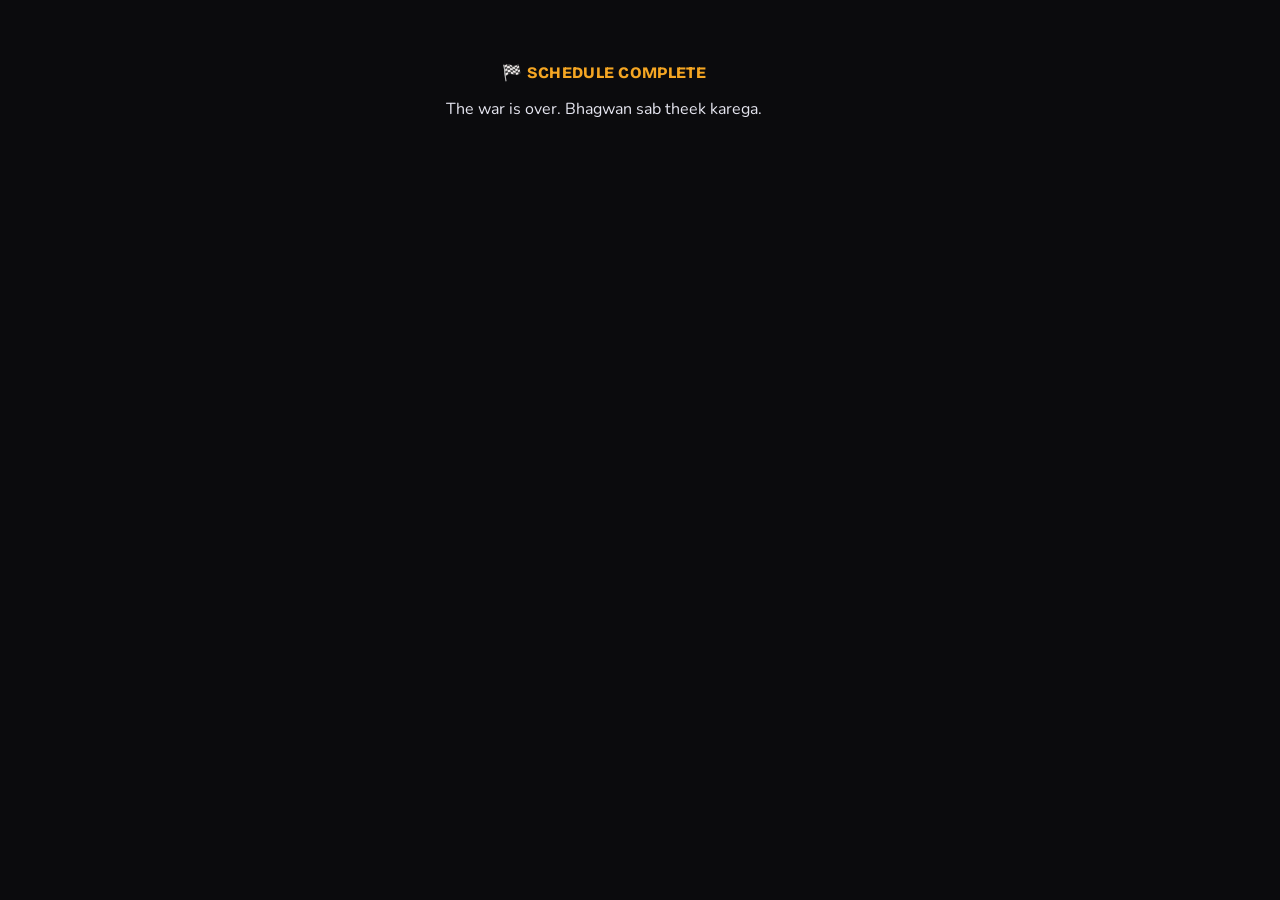
<file: tdx-v20.html>
﻿<!DOCTYPE html>
<html lang="en">
<head>
    <meta charset="UTF-8">
    <meta name="viewport" content="width=device-width, initial-scale=1.0, maximum-scale=1.0, user-scalable=no">
    <title>TDX Reality Engine v19</title>
    <link rel="preconnect" href="https://fonts.googleapis.com">
    <link rel="preconnect" href="https://fonts.gstatic.com" crossorigin>
    <link href="https://fonts.googleapis.com/css2?family=Bricolage+Grotesque:opsz,wght@12..96,400;12..96,600;12..96,700;12..96,800&family=Nunito:ital,wght@0,400;0,500;0,600;0,700;1,400&family=JetBrains+Mono:wght@400;500;700&display=swap" rel="stylesheet">
    <style>
        :root {
            --bg:           #0b0b0d;
            --surface:      #111114;
            --surface-light:#18181d;
            --surface-hover:#202027;
            --text:         #e6e6f0;
            --text-muted:   #8888a8;
            --text-subtle:  #44445a;
            --accent:       #f5a623;
            --accent-dim:   rgba(245,166,35,0.11);
            --accent-glow:  rgba(245,166,35,0.22);
            --success:      #34d399;
            --success-bright:#6ee7b7;
            --warning:      #fb923c;
            --danger:       #f87171;
            --border:       rgba(255,255,255,0.07);
            --border-hi:    rgba(255,255,255,0.13);
            --border-accent:rgba(245,166,35,0.28);
            --sh1: 0 1px 3px rgba(0,0,0,0.5);
            --sh2: 0 4px 16px rgba(0,0,0,0.55);
            --sh3: 0 14px 48px rgba(0,0,0,0.75);
            --ease: cubic-bezier(0.4,0,0.2,1);
            --dur: 0.17s;
            --r: 18px;
            --r-sm: 12px;
            --r-pill: 100px;
        }
        body.amoled {
            --bg:           #000000;
            --surface:      #000000;
            --surface-light:#000000;
            --surface-hover:#000000;
            --border:       #000000;
            --border-hi:    #000000;
            --sh1: 0 1px 4px #000000;
            --sh2: 0 4px 18px #000000;
            --sh3: 0 16px 52px #000000;
        }

        /* ── Motion tokens ── */
        :root {
            --spring:        cubic-bezier(0.34, 1.56, 0.64, 1);   /* overshoot */
            --spring-soft:   cubic-bezier(0.22, 1.2,  0.36, 1);   /* gentle overshoot */
            --decel:         cubic-bezier(0.0,  0.0,  0.2,  1);   /* enter */
            --accel:         cubic-bezier(0.4,  0.0,  1.0,  1);   /* exit */
            --standard:      cubic-bezier(0.4,  0.0,  0.2,  1);
            --dur-xs: 80ms;  --dur-sm: 150ms; --dur-md: 250ms; --dur-lg: 380ms;
        }

        @keyframes fadeUp     { from{opacity:0;transform:translateY(10px) scale(0.98)} to{opacity:1;transform:none} }
        @keyframes slideRight { from{opacity:0;transform:translateX(-14px)}             to{opacity:1;transform:none} }
        @keyframes slideInLeft  { from{opacity:0;transform:translateX(-22px)} to{opacity:1;transform:none} }
        @keyframes slideInRight { from{opacity:0;transform:translateX( 22px)} to{opacity:1;transform:none} }
        @keyframes popIn      { from{opacity:0;transform:scale(0.82)}                   to{opacity:1;transform:none} }
        @keyframes springUp   { 0%{opacity:0;transform:translateY(18px) scale(0.95)} 60%{transform:translateY(-3px) scale(1.01)} 100%{opacity:1;transform:none} }
        @keyframes cardIn     { from{opacity:0;transform:translateY(12px) scale(0.97)} to{opacity:1;transform:none} }
        @keyframes barFill    { from{width:0!important} }
        @keyframes barSpring  { 0%{width:0!important} 70%{width:calc(var(--w) * 1.04)!important} 100%{width:var(--w)!important} }
        @keyframes pulse      { 0%,100%{opacity:.4;transform:scale(.95)} 50%{opacity:1;transform:scale(1.05)} }
        @keyframes ripple     { from{transform:scale(0);opacity:0.35} to{transform:scale(4);opacity:0} }
        @keyframes navPop     { 0%{transform:scale(1)} 40%{transform:scale(0.88)} 70%{transform:scale(1.06)} 100%{transform:scale(1)} }
        @keyframes glowPulse  { 0%,100%{box-shadow:0 0 6px var(--sc,var(--accent))} 50%{box-shadow:0 0 18px var(--sc,var(--accent))} }
        @keyframes shimmer    { from{background-position:200% 0} to{background-position:-200% 0} }
        @keyframes heroCount  { from{opacity:0;transform:scale(0.6) translateY(8px)} to{opacity:1;transform:none} }
        @keyframes staggerIn  { from{opacity:0;transform:translateX(-8px)} to{opacity:1;transform:none} }
        @keyframes triumphIn  { 0%{opacity:0;transform:scale(0.72) translateY(24px)} 65%{transform:scale(1.03) translateY(-4px)} 100%{opacity:1;transform:none} }
        @keyframes triumphNum { 0%{opacity:0;transform:scale(0.4) translateY(16px)} 60%{transform:scale(1.08)} 100%{opacity:1;transform:scale(1)} }
        @keyframes triumphSlideLeft { from{opacity:0;transform:translateX(60px) scale(0.95)} to{opacity:1;transform:none} }
        @keyframes triumphGlow { 0%,100%{opacity:0.7} 50%{opacity:1} }
        @keyframes triumphRays { from{transform:rotate(0deg)} to{transform:rotate(360deg)} }

        /* ── Triumph Carousel Overlay ── */
        #triumph-overlay { position:fixed; inset:0; z-index:2000; display:none; align-items:center; justify-content:center; overflow:hidden; padding:20px; }
        #triumph-overlay.open { display:flex; }
        .triumph-bg { position:absolute; inset:0; background:radial-gradient(ellipse at 50% 52%, color-mix(in srgb, var(--gc,#f5a623) 28%, transparent) 0%, rgba(12,10,0,0.97) 68%); transition:background 0.4s ease; }
        .triumph-rays { position:absolute; inset:-60%; background:repeating-conic-gradient(color-mix(in srgb, var(--gc,#f5a623) 13%, transparent) 0deg 9deg, color-mix(in srgb, var(--gc,#f5a623) 3%, transparent) 9deg 18deg); animation:triumphRays 28s linear infinite; transition:background 0.4s ease; }
        .triumph-glow-ring { position:absolute; inset:0; background:radial-gradient(ellipse at 50% 50%, color-mix(in srgb, var(--gc,#f5a623) 22%, transparent) 0%, color-mix(in srgb, var(--gc,#f5a623) 10%, transparent) 28%, transparent 60%); animation:triumphGlow 2.4s ease-in-out infinite; transition:background 0.4s ease; }
        .triumph-card { position:relative; z-index:1; width:100%; max-width:360px; background:linear-gradient(155deg,#1a1506 0%,#0e0e12 55%,#12100a 100%); border:1.5px solid color-mix(in srgb, var(--gc,#f5a623) 38%, transparent); border-radius:28px; padding:36px 28px 28px; box-shadow:0 0 60px color-mix(in srgb, var(--gc,#f5a623) 18%, transparent),0 24px 64px rgba(0,0,0,0.85); text-align:center; animation:triumphIn 0.55s cubic-bezier(0.34,1.56,0.64,1) both; transition:border-color 0.4s ease, box-shadow 0.4s ease; }
        .triumph-slide { display:none; }
        .triumph-slide.active { display:block; animation:triumphSlideLeft 0.32s cubic-bezier(0.22,1.2,0.36,1) both; }
        .triumph-icon { font-size:2.6rem; margin-bottom:10px; display:block; }
        .triumph-label { font-family:'Bricolage Grotesque',sans-serif; font-size:0.62rem; letter-spacing:3px; text-transform:uppercase; color:rgba(245,166,35,0.6); font-weight:700; margin-bottom:14px; }
        .triumph-number { font-family:'JetBrains Mono',monospace; font-size:3.8rem; font-weight:700; line-height:1; background:linear-gradient(135deg,#ffe27a 0%,#f5a623 50%,#e07b00 100%); -webkit-background-clip:text; -webkit-text-fill-color:transparent; background-clip:text; animation:triumphNum 0.55s cubic-bezier(0.34,1.56,0.64,1) 0.1s both; display:block; margin-bottom:10px; }
        .triumph-desc { font-size:0.82rem; color:rgba(230,230,240,0.65); font-weight:500; line-height:1.5; margin-bottom:6px; }
        .triumph-sub { font-size:0.7rem; color:rgba(245,166,35,0.5); font-family:'JetBrains Mono',monospace; margin-top:4px; }
        .triumph-dots { display:flex; justify-content:center; gap:7px; margin:22px 0 20px; }
        .triumph-dot { width:7px; height:7px; border-radius:50%; background:rgba(245,166,35,0.2); transition:background 0.25s,transform 0.25s; }
        .triumph-dot.active { background:var(--accent); transform:scale(1.35); }
        .triumph-btn { position:relative; overflow:hidden; width:100%; padding:13px; background:linear-gradient(90deg,#f5a623,#e07b00); color:#000; border:none; border-radius:100px; font-family:'Bricolage Grotesque',sans-serif; font-size:0.9rem; font-weight:800; letter-spacing:1.5px; text-transform:uppercase; cursor:pointer; box-shadow:0 4px 24px rgba(245,166,35,0.38); transition:transform 0.18s cubic-bezier(0.34,1.56,0.64,1),box-shadow 0.18s; }
        .triumph-btn:hover { transform:scale(1.04); box-shadow:0 6px 32px rgba(245,166,35,0.55); }
        .triumph-btn:active { transform:scale(0.96); }

        /* ── Rank & Badge styles ── */
        .rank-chip { display:inline-flex; align-items:center; gap:6px; padding:5px 12px; border-radius:100px; border:1px solid rgba(245,166,35,0.35); background:linear-gradient(90deg,rgba(245,166,35,0.12),rgba(245,166,35,0.05)); font-family:'Bricolage Grotesque',sans-serif; font-size:0.72rem; font-weight:800; letter-spacing:0.8px; text-transform:uppercase; color:var(--accent); }
        .badge-grid { display:grid; grid-template-columns:repeat(auto-fill,minmax(130px,1fr)); gap:8px; margin-top:10px; }
        .badge-card { border-radius:14px; padding:10px 8px; text-align:center; border:1px solid var(--border); transition:transform 0.15s var(--spring), box-shadow 0.15s; }
        .badge-card.earned { background:color-mix(in srgb, var(--bc,var(--accent)) 10%, var(--surface-light)); border-color:color-mix(in srgb, var(--bc,var(--accent)) 40%, transparent); box-shadow:0 2px 12px color-mix(in srgb, var(--bc,var(--accent)) 18%, transparent); }
        .badge-card.locked { background:var(--surface); opacity:0.38; filter:grayscale(1); }
        .badge-card .b-icon { font-size:1.6rem; display:block; margin-bottom:4px; }
        .badge-card .b-name { font-size:0.62rem; font-weight:800; font-family:'Bricolage Grotesque',sans-serif; text-transform:uppercase; letter-spacing:0.5px; color:var(--text); line-height:1.3; }
        .badge-card .b-desc { font-size:0.57rem; color:var(--text-muted); margin-top:3px; line-height:1.35; }
        .badge-card.earned .b-name { color:var(--bc,var(--accent)); }

        /* Triumph badge slide */
        .triumph-badge-row { display:flex; align-items:center; gap:14px; background:rgba(245,166,35,0.08); border:1px solid rgba(245,166,35,0.22); border-radius:16px; padding:14px; text-align:left; margin-bottom:8px; }
        .triumph-badge-row .tb-icon { font-size:2rem; flex-shrink:0; }
        .triumph-badge-row .tb-info .tb-name { font-family:'Bricolage Grotesque',sans-serif; font-size:0.82rem; font-weight:800; color:var(--accent); text-transform:uppercase; letter-spacing:0.5px; }
        .triumph-badge-row .tb-info .tb-desc { font-size:0.7rem; color:rgba(230,230,240,0.6); margin-top:2px; }

        * { box-sizing:border-box; font-family:'Nunito',system-ui,sans-serif; }
        body { margin:0; background:var(--bg); color:var(--text); padding-bottom:130px; overscroll-behavior-y:none; scrollbar-width:thin; scrollbar-color:rgba(255,255,255,0.08) transparent; -webkit-font-smoothing:antialiased; }
        ::-webkit-scrollbar { width:5px; }
        ::-webkit-scrollbar-track { background:transparent; }
        ::-webkit-scrollbar-thumb { background:rgba(255,255,255,0.08); border-radius:3px; }
        ::-webkit-scrollbar-thumb:hover { background:rgba(255,255,255,0.15); }

        /* ── Header ── */
        .header { background:var(--surface); padding:14px 16px 12px; text-align:center; border-bottom:1px solid var(--border); position:sticky; top:0; z-index:100; box-shadow:var(--sh1); }
        .header h1 { margin:0; font-size:1rem; font-weight:800; text-transform:uppercase; letter-spacing:2px; font-family:'Bricolage Grotesque',sans-serif; color:var(--accent); white-space:nowrap; overflow:hidden; text-overflow:ellipsis; }
        .header .subtitle { font-size:0.73rem; color:var(--text-muted); margin-top:3px; font-weight:500; }
        .header .controls { position:relative; display:flex; justify-content:center; align-items:center; margin-top:10px; gap:8px; }

/* Apply to all clickable elements */
* {
    -webkit-tap-highlight-color: transparent;
}


        /* Pill button — with ripple layer */
        .btn-icon { position:relative; overflow:hidden; background:var(--surface-light); border:1px solid var(--border); color:var(--text-muted); padding:8px 20px; border-radius:100px; cursor:pointer; font-weight:700; font-size:0.8rem; font-family:'Nunito',sans-serif; transition:border-color var(--dur-sm) var(--standard), color var(--dur-sm) var(--standard), background var(--dur-sm) var(--standard), transform var(--dur-sm) var(--spring); }
        .btn-icon:hover { border-color:var(--border-accent); color:var(--accent); background:var(--accent-dim); transform:scale(1.04); }
        .btn-icon:active { transform:scale(0.95); }

        /* ── Tab container ── */
        .container { padding:14px; display:none; }
        .container.active { display:block; animation:fadeUp var(--dur-md) var(--decel) both; }

        /* ── Mobile bottom nav ── */
        .bottom-nav { position:fixed; bottom:0; width:100%; background:var(--surface); border-top:1px solid var(--border); display:flex; justify-content:space-around; padding:10px 0 env(safe-area-inset-bottom,10px); z-index:100; }
        .nav-item { position:relative; overflow:hidden; background:transparent; border:none; color:var(--text-muted); font-size:0.6rem; display:flex; flex-direction:column; align-items:center; cursor:pointer; gap:3px; padding:5px 14px; border-radius:100px; transition:color var(--dur-sm) var(--standard), background var(--dur-md) var(--spring); text-transform:uppercase; font-weight:700; letter-spacing:0.5px; font-family:'Bricolage Grotesque',sans-serif; flex:1; }
        .nav-item.active { color:var(--accent); background:var(--accent-dim); animation:navPop 0.32s var(--spring); }
        .nav-item i { font-size:1.1rem; font-style:normal; transition:transform var(--dur-md) var(--spring); }
        .nav-item.active i { transform:scale(1.18) translateY(-1px); }
        .nav-item:hover:not(.active) i { transform:scale(1.1); }

        /* ── Cards ── */
        .card { background:var(--surface); border:1px solid var(--border); border-radius:var(--r); margin-bottom:12px; overflow:hidden; box-shadow:var(--sh1); transition:box-shadow var(--dur-md) var(--spring), border-color var(--dur-sm) var(--standard), transform var(--dur-md) var(--spring); }
        .card:hover { box-shadow:var(--sh2); border-color:var(--border-hi); transform:translateY(-2px); }
        .card-header { background:color-mix(in srgb, var(--sc,var(--accent)) 8%, transparent); padding:10px 16px 10px 22px; border-bottom:1px solid var(--border); display:flex; justify-content:space-between; align-items:center; position:relative; }
        .card-header::before { content:''; position:absolute; left:0; top:0; bottom:0; width:4px; background:var(--sc,var(--accent)); animation:glowPulse 3s var(--standard) infinite; }
        .card-header .ch-title { font-family:'Bricolage Grotesque',sans-serif; background:linear-gradient(90deg,var(--sc,var(--accent)) 0%,color-mix(in srgb,var(--sc,var(--accent)) 55%,#fff 45%) 100%); -webkit-background-clip:text; -webkit-text-fill-color:transparent; background-clip:text; font-size:0.75rem; letter-spacing:0.8px; font-weight:800; text-transform:uppercase; }
        .card-header .ch-meta { color:var(--text-subtle); font-size:0.62rem; font-family:'JetBrains Mono',monospace; -webkit-text-fill-color:unset; }

        /* ── Task list — stagger via --i ── */
        .task-list { list-style:none; padding:0; margin:0; }
        .task-item { padding:9px 16px; border-bottom:1px solid var(--border); display:flex; justify-content:space-between; align-items:center; animation:staggerIn var(--dur-md) var(--decel) both; animation-delay:calc(var(--i,0) * 35ms); transition:background var(--dur-sm) var(--standard), padding-left var(--dur-sm) var(--spring); }
        .task-item:hover { background:var(--surface-hover); padding-left:22px; }
        .task-item:last-child { border-bottom:none; }
        .task-info { flex:1; min-width:0; }
        .task-title { font-size:0.87rem; font-weight:600; margin-bottom:2px; line-height:1.45; }
        .task-meta { font-size:0.71rem; color:var(--text-muted); font-weight:500; }

        /* LOG button — M3 filled tonal with spring + ripple */
        .task-action { position:relative; overflow:hidden; flex-shrink:0; margin-left:12px; font-weight:800; font-size:0.67rem; letter-spacing:0.8px; color:var(--accent); padding:6px 16px; border:1.5px solid var(--border-accent); border-radius:100px; cursor:pointer; white-space:nowrap; background:var(--accent-dim); font-family:'Bricolage Grotesque',sans-serif; text-transform:uppercase; transition:background var(--dur-sm) var(--standard), color var(--dur-sm) var(--standard), border-color var(--dur-sm) var(--standard), box-shadow var(--dur-sm) var(--standard), transform var(--dur-md) var(--spring); }
        .task-action::before { content:''; position:absolute; inset:0; background:rgba(255,255,255,0); transition:background var(--dur-xs) var(--standard); border-radius:inherit; }
        .task-action:hover { background:var(--accent); color:#000; border-color:var(--accent); box-shadow:0 4px 20px var(--accent-glow); transform:scale(1.07); }
        .task-action:hover::before { background:rgba(255,255,255,0.08); }
        .task-action:active { transform:scale(0.93); box-shadow:none; }
        .task-item.done { opacity:0.45; }
        .task-item.done .task-title { text-decoration:line-through; color:var(--success-bright); }

        /* ── Progress bars — chunky M3 style ── */
        .progress-wrap { margin-top:5px; }
        .progress-bar-bg { width:100%; height:7px; background:rgba(255,255,255,0.06); border-radius:100px; overflow:hidden; }
        .progress-bar-fill { height:100%; border-radius:100px; transition:width 0.55s var(--spring-soft); animation:barFill 0.55s var(--spring-soft); position:relative; }
        .progress-bar-fill::after { content:''; position:absolute; inset:0; background:linear-gradient(90deg,transparent 40%,rgba(255,255,255,0.22) 100%); border-radius:inherit; }

        /* ── Buttons ── */
        .btn { position:relative; overflow:hidden; width:100%; padding:12px 20px; background:var(--surface-light); border:1px solid var(--border); color:var(--text); border-radius:100px; font-size:0.88rem; cursor:pointer; margin-bottom:10px; font-weight:700; font-family:'Nunito',sans-serif; transition:background var(--dur-sm) var(--standard), border-color var(--dur-sm) var(--standard), box-shadow var(--dur-sm) var(--standard), transform var(--dur-md) var(--spring); }
        .btn:hover { border-color:var(--border-hi); background:var(--surface-hover); transform:scale(1.02); }
        .btn:active { transform:scale(0.97); }
        .btn-primary { background:var(--accent); color:#000; border-color:transparent; font-weight:800; }
        .btn-primary:hover { background:#f8b530; box-shadow:0 4px 20px var(--accent-glow); }
        .btn-danger { background:rgba(248,113,113,0.1); color:var(--danger); border-color:rgba(248,113,113,0.22); }
        .btn-danger:hover { background:var(--danger); color:#fff; border-color:var(--danger); }

        /* Ripple helper */
        .ripple-wave { position:absolute; border-radius:50%; background:rgba(255,255,255,0.28); width:60px; height:60px; margin-top:-30px; margin-left:-30px; animation:ripple 0.5s var(--decel) forwards; pointer-events:none; }

        /* ── Modal — spring scale from center ── */
        .modal-overlay { position:fixed; inset:0; background:rgba(0,0,0,0.78); display:none; align-items:center; justify-content:center; z-index:1000; padding:20px; backdrop-filter:blur(8px); }
        .modal { background:var(--surface-light); width:100%; max-width:400px; border-radius:28px; padding:28px; border:1px solid var(--border-hi); box-shadow:var(--sh3); animation:popIn var(--dur-md) var(--spring) both; }
        .modal h2 { margin-top:0; font-size:1.15rem; color:var(--accent); font-family:'Bricolage Grotesque',sans-serif; font-weight:800; letter-spacing:0.3px; }
        .modal input { width:100%; padding:14px; background:var(--bg); border:1.5px solid var(--border); color:var(--text); border-radius:16px; font-size:1.8rem; margin:14px 0; outline:none; text-align:center; font-family:'JetBrains Mono',monospace; font-weight:700; transition:border-color var(--dur-sm) var(--standard), box-shadow var(--dur-sm) var(--standard), transform var(--dur-md) var(--spring); }
        .modal input:focus { border-color:var(--accent); box-shadow:0 0 0 4px var(--accent-dim); transform:scale(1.02); }
        .modal-buttons { display:flex; gap:10px; }

        /* ── Stats & Editor ── */
        .stat-row { display:flex; align-items:center; padding:9px 0; border-bottom:1px solid var(--border); gap:10px; animation:staggerIn var(--dur-md) var(--decel) both; animation-delay:calc(var(--i,0)*40ms); }
        .editor-group { margin-bottom:8px; }
        .editor-header { padding:11px 16px; background:var(--surface-light); border:1px solid var(--border); border-radius:14px; font-weight:700; display:flex; justify-content:space-between; align-items:center; font-size:0.85rem; cursor:pointer; font-family:'Nunito',sans-serif; transition:border-color var(--dur-sm) var(--standard), transform var(--dur-md) var(--spring); }
        .editor-header:hover { border-color:var(--border-accent); transform:scale(1.01); }
        .editor-body { display:none; padding:10px 14px; border:1px solid var(--border); border-top:none; border-radius:0 0 14px 14px; background:var(--surface); }
        .editor-group.open .editor-body { display:block; animation:fadeUp var(--dur-sm) var(--decel) both; }
        .editor-input-row { display:flex; align-items:center; margin-bottom:10px; gap:10px; }
        .editor-input-row span { flex:1; font-size:0.83rem; }
        .editor-input-row input { width:62px; padding:5px; background:var(--bg); color:var(--text); border:1px solid var(--border); border-radius:8px; text-align:center; transition:border-color var(--dur-sm) var(--standard); }
        .editor-input-row input:focus { border-color:var(--accent); outline:none; }

        .badge { background:var(--surface-light); padding:3px 10px; border-radius:100px; font-size:0.67rem; color:var(--text-muted); border:1px solid var(--border); font-weight:600; }
        select { width:100%; padding:11px 14px; background:var(--surface-light); color:var(--text); border:1px solid var(--border); border-radius:14px; margin-bottom:13px; outline:none; font-size:0.9rem; font-family:'Nunito',sans-serif; transition:border-color var(--dur-sm) var(--standard), box-shadow var(--dur-sm) var(--standard); }
        select:focus { border-color:var(--accent); box-shadow:0 0 0 3px var(--accent-dim); }
        h2 { font-family:'Bricolage Grotesque',sans-serif; color:var(--accent); letter-spacing:0.3px; font-size:1rem; text-transform:uppercase; font-weight:800; }
        .panel-label { font-size:0.57rem; font-family:'Bricolage Grotesque',sans-serif; color:var(--text-subtle); text-transform:uppercase; letter-spacing:2px; padding-bottom:7px; border-bottom:1px solid var(--border); margin-bottom:10px; font-weight:700; }

        /* ── Settings overlay ── */
        #settings-overlay { position:fixed; inset:0; z-index:1500; display:none; align-items:flex-end; justify-content:center; }
        #settings-overlay.open { display:flex; }
        #settings-backdrop { position:absolute; inset:0; background:rgba(0,0,0,0.75); backdrop-filter:blur(6px); }
        #settings-panel { position:relative; z-index:1; width:100%; max-width:560px; max-height:90vh; background:var(--surface); border:1px solid var(--border-hi); border-radius:28px 28px 0 0; display:flex; flex-direction:column; box-shadow:var(--sh3); animation:springUp 0.38s var(--spring) both; }
        #settings-panel-head { padding:18px 20px 14px; border-bottom:1px solid var(--border); display:flex; align-items:center; justify-content:space-between; flex-shrink:0; }
        #settings-panel-head h2 { margin:0; font-size:0.9rem; }
        #settings-close { background:var(--surface-light); border:1px solid var(--border); color:var(--text-muted); border-radius:100px; padding:5px 14px; cursor:pointer; font-size:0.8rem; font-weight:700; transition:all var(--dur-sm) var(--standard); }
        #settings-close:hover { border-color:var(--danger); color:var(--danger); }
        #settings-body { overflow-y:auto; padding:16px 20px 36px; flex:1; scrollbar-width:thin; scrollbar-color:rgba(255,255,255,0.06) transparent; }
        .sett-section-label { font-size:0.58rem; font-family:'Bricolage Grotesque',sans-serif; color:var(--text-subtle); text-transform:uppercase; letter-spacing:2px; font-weight:700; margin:18px 0 8px; }
        .sett-row { display:flex; align-items:center; justify-content:space-between; padding:10px 0; border-bottom:1px solid var(--border); gap:12px; }
        .sett-row-label { font-size:0.84rem; font-weight:600; }
        .sett-row-desc { font-size:0.7rem; color:var(--text-muted); margin-top:1px; }
        .sett-row input[type=number] { width:72px; padding:7px 10px; background:var(--bg); color:var(--text); border:1.5px solid var(--border); border-radius:10px; text-align:center; font-family:'JetBrains Mono',monospace; font-size:0.9rem; font-weight:700; outline:none; transition:border-color var(--dur-sm) var(--standard); }
        .sett-row input[type=number]:focus { border-color:var(--accent); }
        .drag-list { list-style:none; margin:0; padding:0; }
        .drag-item { display:flex; align-items:center; gap:10px; padding:8px 12px; background:var(--surface-light); border:1px solid var(--border); border-radius:10px; margin-bottom:5px; user-select:none; transition:background var(--dur-sm) var(--standard), border-color var(--dur-sm) var(--standard), transform var(--dur-sm) var(--spring), opacity var(--dur-sm) var(--standard); font-size:0.83rem; font-weight:600; }
        .drag-item.drag-over { border-color:var(--accent); background:var(--accent-dim); transform:scale(1.02); }
        .drag-item.dragging { opacity:0.35; }
        .drag-handle { color:var(--text-subtle); font-size:1.1rem; flex-shrink:0; cursor:grab; padding:2px 4px; touch-action:none; }
        .drag-idx { font-family:'JetBrains Mono',monospace; font-size:0.62rem; color:var(--text-subtle); min-width:18px; }
        /* ── Section Passes Widget ── */
        .sp-mode-toggle { display:flex; gap:6px; margin-bottom:12px; }
        .sp-mode-btn { flex:1; padding:7px 10px; border-radius:100px; border:1.5px solid var(--border); background:transparent; color:var(--text-muted); font-family:'Bricolage Grotesque',sans-serif; font-size:0.65rem; font-weight:800; letter-spacing:0.5px; text-transform:uppercase; cursor:pointer; transition:all 0.15s var(--spring); }
        .sp-mode-btn.active { background:var(--accent-dim); border-color:var(--border-accent); color:var(--accent); }
        .sp-mode-hint { font-size:0.67rem; color:var(--text-muted); margin-bottom:12px; line-height:1.55; padding:8px 10px; background:rgba(255,255,255,0.02); border-radius:8px; border-left:2px solid var(--border-accent); }
        .sp-passes-wrap { display:flex; flex-direction:column; gap:10px; }
        .sp-pass-block { border:1px solid var(--border); border-radius:10px; overflow:hidden; }
        .sp-pass-head { display:flex; align-items:center; gap:8px; padding:7px 10px; background:rgba(255,255,255,0.03); border-bottom:1px solid var(--border); }
        .sp-pass-tag { font-family:'JetBrains Mono',monospace; font-size:0.6rem; font-weight:700; letter-spacing:1.5px; color:var(--accent); padding:2px 8px; background:var(--accent-dim); border-radius:100px; border:1px solid var(--border-accent); text-transform:uppercase; }
        .sp-pass-del { margin-left:auto; background:rgba(248,113,113,0.08); border:1px solid rgba(248,113,113,0.22); color:var(--danger); border-radius:6px; padding:2px 8px; font-size:0.62rem; font-weight:800; cursor:pointer; transition:background 0.13s; }
        .sp-pass-del:hover { background:var(--danger); color:#fff; border-color:var(--danger); }
        .sp-pass-body { padding:8px; }
        .sp-add-pass-btn { width:100%; padding:8px; margin-top:10px; background:var(--accent-dim); border:1.5px dashed var(--border-accent); color:var(--accent); border-radius:10px; font-size:0.72rem; font-weight:800; cursor:pointer; font-family:'Bricolage Grotesque',sans-serif; letter-spacing:0.5px; transition:background 0.15s; }
        .sp-add-pass-btn:hover { background:rgba(245,166,35,0.22); }
        .sp-drag-item { display:flex; align-items:center; gap:8px; padding:7px 10px; background:var(--surface-light); border:1px solid var(--border); border-radius:8px; margin-bottom:4px; user-select:none; font-size:0.8rem; font-weight:600; transition:background var(--dur-sm) var(--standard), border-color var(--dur-sm) var(--standard), transform var(--dur-sm) var(--spring), opacity var(--dur-sm); }
        .sp-drag-item:last-child { margin-bottom:0; }
        .sp-drag-item.dragging { opacity:0.35; }
        .sp-drag-item.drag-over { border-color:var(--accent); background:var(--accent-dim); transform:scale(1.02); }
        .sp-move-btn { flex-shrink:0; font-family:'JetBrains Mono',monospace; font-size:0.6rem; font-weight:700; padding:2px 7px; border-radius:5px; background:var(--surface-hover); border:1px solid var(--border); color:var(--text-subtle); cursor:pointer; transition:all 0.12s; white-space:nowrap; }
        .sp-move-btn:hover { background:var(--accent-dim); border-color:var(--border-accent); color:var(--accent); }
        .sp-empty-hint { font-size:0.7rem; color:var(--text-subtle); padding:6px 4px; text-align:center; }
        .sp-move-picker { position:fixed; z-index:3000; background:var(--surface-light); border:1px solid var(--border-accent); border-radius:10px; padding:4px; box-shadow:var(--sh2); display:flex; flex-direction:column; gap:3px; min-width:110px; }
        .sp-move-picker-opt { padding:5px 12px; background:transparent; border:none; color:var(--text); font-size:0.78rem; font-weight:700; cursor:pointer; border-radius:7px; text-align:left; font-family:'JetBrains Mono',monospace; transition:background 0.12s; }
        .sp-move-picker-opt:hover { background:var(--accent-dim); color:var(--accent); }


        .sett-save-btn { width:100%; padding:13px; background:linear-gradient(90deg,var(--accent),#e07b00); color:#000; border:none; border-radius:100px; font-family:'Bricolage Grotesque',sans-serif; font-size:0.9rem; font-weight:800; letter-spacing:1.5px; text-transform:uppercase; cursor:pointer; margin-bottom:20px; box-shadow:0 4px 20px var(--accent-glow); transition:transform 0.18s var(--spring),box-shadow 0.18s; }
        .sett-save-btn:hover { transform:scale(1.03); box-shadow:0 6px 28px var(--accent-glow); }
        .sett-save-btn:active { transform:scale(0.96); }

        /* ── Collapsible priority group ── */
        .pri-group { margin-bottom:10px; border:1px solid var(--border); border-radius:14px; overflow:hidden; }
        .pri-group-head { display:flex; justify-content:space-between; align-items:center; padding:11px 16px; background:var(--surface-light); cursor:pointer; font-family:'Bricolage Grotesque',sans-serif; font-size:0.76rem; font-weight:800; letter-spacing:0.6px; text-transform:uppercase; color:var(--text-muted); transition:background var(--dur-sm) var(--standard), color var(--dur-sm) var(--standard); user-select:none; gap:8px; }
        .pri-group-head:hover { background:var(--surface-hover); color:var(--text); }
        .pri-group-head .pg-icon { font-size:0.85rem; flex-shrink:0; }
        .pri-group-head .pg-title { flex:1; }
        .pri-group-head .pg-arrow { font-size:0.72rem; color:var(--text-subtle); transition:transform var(--dur-sm) var(--standard); flex-shrink:0; }
        .pri-group.open > .pri-group-head { color:var(--accent); background:var(--accent-dim); border-bottom:1px solid var(--border-accent); }
        .pri-group.open > .pri-group-head .pg-arrow { transform:rotate(180deg); color:var(--accent); }
        .pri-group-body { display:none; padding:14px 16px 16px; }
        .pri-group.open > .pri-group-body { display:block; animation:fadeUp var(--dur-sm) var(--decel) both; }
        .pri-group-hint { font-size:0.7rem; color:var(--text-muted); margin-bottom:10px; line-height:1.5; }
        /* Nested sub-group (section priority inside chapter priority) */
        .pri-sub-group { margin-top:12px; border:1px solid var(--border); border-radius:10px; overflow:hidden; }
        .pri-sub-group-head { display:flex; justify-content:space-between; align-items:center; padding:8px 12px; background:rgba(255,255,255,0.03); cursor:pointer; font-size:0.68rem; font-weight:700; color:var(--text-subtle); letter-spacing:0.5px; text-transform:uppercase; transition:color var(--dur-sm) var(--standard); user-select:none; }
        .pri-sub-group-head:hover { color:var(--text-muted); }
        .pri-sub-group-head .psg-arrow { font-size:0.65rem; transition:transform var(--dur-sm) var(--standard); }
        .pri-sub-group.open > .pri-sub-group-head { color:var(--accent); border-bottom:1px solid var(--border); }
        .pri-sub-group.open > .pri-sub-group-head .psg-arrow { transform:rotate(180deg); }
        .pri-sub-group-body { display:none; padding:10px 12px 12px; }
        .pri-sub-group.open > .pri-sub-group-body { display:block; animation:fadeUp var(--dur-sm) var(--decel) both; }

        /* ── AutoTarget toggle ── */
        .autotarget-toggle-wrap { display:flex; align-items:center; justify-content:space-between; padding:12px 16px; background:linear-gradient(135deg,rgba(168,139,250,0.12),rgba(99,102,241,0.08)); border:1.5px solid rgba(168,139,250,0.35); border-radius:16px; margin-bottom:4px; cursor:pointer; transition:border-color var(--dur-sm) var(--standard), background var(--dur-sm) var(--standard); }
        .autotarget-toggle-wrap:hover { border-color:rgba(168,139,250,0.6); background:linear-gradient(135deg,rgba(168,139,250,0.18),rgba(99,102,241,0.12)); }
        .autotarget-toggle-wrap.on { border-color:#a78bfa; background:linear-gradient(135deg,rgba(168,139,250,0.22),rgba(99,102,241,0.15)); animation:glowPulse 2.5s var(--standard) infinite; --sc:#a78bfa; }
        .at-label { font-family:'Bricolage Grotesque',sans-serif; font-size:0.82rem; font-weight:800; letter-spacing:0.3px; }
        .at-label.on { background:linear-gradient(90deg,#a78bfa,#818cf8); -webkit-background-clip:text; -webkit-text-fill-color:transparent; background-clip:text; }
        .at-desc { font-size:0.68rem; color:var(--text-muted); margin-top:2px; line-height:1.4; }
        .at-switch { position:relative; width:46px; height:26px; flex-shrink:0; }
        .at-switch input { opacity:0; width:0; height:0; position:absolute; }
        .at-slider { position:absolute; inset:0; border-radius:100px; background:rgba(255,255,255,0.1); border:1.5px solid rgba(255,255,255,0.15); transition:background 0.25s,border-color 0.25s; cursor:pointer; }
        .at-slider::before { content:''; position:absolute; width:18px; height:18px; left:3px; top:50%; transform:translateY(-50%); border-radius:50%; background:#888; transition:transform 0.25s var(--spring),background 0.25s; }
        .at-switch input:checked + .at-slider { background:linear-gradient(90deg,#a78bfa,#6366f1); border-color:#a78bfa; }
        .at-switch input:checked + .at-slider::before { transform:translateX(20px) translateY(-50%); background:#fff; }

        /* ── Editor add/delete controls ── */
        .ed-del-btn { flex-shrink:0; background:rgba(248,113,113,0.08); border:1px solid rgba(248,113,113,0.22); color:var(--danger); border-radius:8px; padding:3px 9px; font-size:0.72rem; font-weight:800; cursor:pointer; margin-right:8px; transition:background var(--dur-sm) var(--standard),color var(--dur-sm) var(--standard); }
        .ed-del-btn:hover { background:var(--danger); color:#fff; border-color:var(--danger); }
        .ed-add-row { display:flex; gap:6px; align-items:center; margin-top:10px; padding-top:8px; border-top:1px dashed rgba(255,255,255,0.08); }
        .ed-add-row input[type=text] { flex:1; padding:6px 10px; background:var(--bg); color:var(--text); border:1px solid var(--border); border-radius:8px; font-size:0.8rem; outline:none; transition:border-color var(--dur-sm) var(--standard); }
        .ed-add-row input[type=text]:focus { border-color:var(--accent); }
        .ed-add-row input[type=number] { width:58px; padding:6px 8px; background:var(--bg); color:var(--text); border:1px solid var(--border); border-radius:8px; font-size:0.8rem; text-align:center; outline:none; transition:border-color var(--dur-sm) var(--standard); }
        .ed-add-row input[type=number]:focus { border-color:var(--accent); }
        .ed-add-btn { flex-shrink:0; background:var(--accent-dim); border:1.5px solid var(--border-accent); color:var(--accent); border-radius:8px; padding:5px 12px; font-size:0.75rem; font-weight:800; cursor:pointer; font-family:'Bricolage Grotesque',sans-serif; transition:background var(--dur-sm) var(--standard); }
        .ed-add-btn:hover { background:var(--accent); color:#000; border-color:var(--accent); }
        .ed-add-chapter-wrap { margin-top:12px; padding:12px 14px; background:var(--surface); border:1px dashed rgba(255,255,255,0.1); border-radius:12px; }
        .ed-add-chapter-wrap .ed-add-row input[type=text] { font-weight:700; }

        /* ── Fixed Total Combat bar ── */
        #want-more-btn { width:100%; padding:14px 20px; margin-top:10px; background:linear-gradient(135deg,rgba(168,139,250,0.13),rgba(99,102,241,0.08)); border:1.5px solid rgba(168,139,250,0.38); border-radius:var(--r); cursor:pointer; font-family:'Bricolage Grotesque',sans-serif; font-size:0.88rem; font-weight:800; color:#a78bfa; letter-spacing:0.5px; transition:background var(--dur-sm) var(--standard),border-color var(--dur-sm) var(--standard), transform var(--dur-md) var(--spring); }
        #want-more-btn:hover { background:rgba(168,139,250,0.22); border-color:#a78bfa; transform:scale(1.02); }
        #want-more-btn:active { transform:scale(0.97); }

        #combat-bar-fixed { position:fixed; bottom:70px; left:0; right:0; z-index:90; padding:0 14px 8px; background:linear-gradient(to bottom, transparent 0%, var(--bg) 38%); pointer-events:none; }
        #combat-bar-fixed .card { pointer-events:all; }

        /* Always hide desktop-only elements on mobile */
        .sidebar-brand { display: none; }
        #desktop-right-panel { display: none; }
        #header-day-strip { display: none; }
        #btn-settings-sidebar { display: none; }
        #nav-spacer { display: none; }

        /* ── DESKTOP LAYOUT (≥820px) ── */
        @media (min-width: 820px) {
            body { padding-bottom:0; padding-left:196px; padding-right:268px; }

            /* Left Sidebar */
            .bottom-nav { position:fixed; top:0; left:0; bottom:0; right:auto; width:196px; flex-direction:column; justify-content:flex-start; align-items:stretch; padding:0 0 20px; border-top:none; border-right:1px solid var(--border); background:var(--surface); overflow-y:auto; }
            .sidebar-brand { display:block; padding:18px 14px 15px; border-bottom:1px solid var(--border); margin-bottom:6px; font-family:'Bricolage Grotesque',sans-serif; color:var(--accent); font-size:1.1rem; letter-spacing:2px; text-transform:uppercase; line-height:1.35; font-weight:800; }
            .sidebar-brand .sb-sub { display:block; font-size:0.54rem; color:var(--text-subtle); letter-spacing:1.5px; margin-top:4px; font-family:'Nunito',sans-serif; text-transform:uppercase; font-weight:600; }
            .nav-item { flex-direction:row; justify-content:flex-start; gap:9px; padding:8px 10px 8px 14px; font-size:0.73rem; border-radius:100px; margin:2px 8px; width:auto; border:none; transition:background var(--dur) var(--ease),color var(--dur) var(--ease),box-shadow var(--dur) var(--ease); }
            .nav-item i { font-size:0.92rem; }
            .nav-item.active { background:var(--accent-dim); color:var(--accent); border-color:transparent; background:var(--accent-dim); color:var(--accent); box-shadow:none; }
            .nav-item:hover:not(.active) { background:rgba(255,255,255,0.03); color:var(--text); }
            #btn-settings-sidebar { display:flex; }
            #nav-spacer { display:block; }

            /* Right Command Center */
            #desktop-right-panel { display:flex; flex-direction:column; position:fixed; right:0; top:0; bottom:0; width:268px; background:var(--surface); border-left:1px solid var(--border); overflow-y:auto; z-index:50; padding:0 13px 20px; scrollbar-width:thin; scrollbar-color:rgba(255,255,255,0.06) transparent; }

            /* Header */
            .header { text-align:left; padding:11px 18px 0; border-bottom:none; box-shadow:none; }
            .header h1 { font-size:0.88rem; }
            .header .subtitle { font-size:0.7rem; }
            .header .controls { display:none; }
            #header-day-strip { display:flex; gap:4px; padding:9px 0 10px; overflow-x:auto; scrollbar-width:none; border-bottom:1px solid var(--border); }
            #header-day-strip::-webkit-scrollbar { display:none; }

            /* Schedule: JS-balanced 3 columns via .sched-cols wrapper */
            #schedule-content { display:block; padding-bottom:70px; }
            .sched-cols { display:flex; gap:12px; align-items:flex-start; }
            .sched-col { flex:1 1 0; min-width:0; display:flex; flex-direction:column; gap:12px; }
            .sched-col .card { margin-bottom:0; }
            #combat-bar-fixed { bottom:0; left:196px; right:268px; padding:8px 18px 10px; }
            /* Card entrance stagger in columns */
            .sched-col .card { animation:cardIn var(--dur-md) var(--decel) both; animation-delay:calc(var(--ci,0) * 60ms); }
            .vis-col .card    { animation:cardIn var(--dur-md) var(--decel) both; animation-delay:calc(var(--ci,0) * 50ms); }

            /* Dense desktop rows */
            .task-item { padding:6px 13px; }
            .task-title { font-size:0.82rem; }
            .task-meta { font-size:0.69rem; }
            .card-header { padding:8px 13px 8px 20px; }
            .task-action { padding:4px 12px; font-size:0.67rem; }

            /* Visualizer */
            #vis-nav { display:none !important; }
            #vis-content.all-res-grid { display:flex; gap:14px; align-items:flex-start; }
            #vis-content.all-res-grid .vis-col { flex:1 1 0; min-width:0; display:flex; flex-direction:column; gap:14px; }
            #vis-content.all-res-grid .vis-res-card { margin-bottom:0; }

            /* Stats & Editor */
            #stats-layout { display:grid; grid-template-columns:1fr 1fr; gap:14px; align-items:start; }
            #editor-layout { display:grid; grid-template-columns:280px 1fr; gap:14px; align-items:start; }

            .container { padding:16px 18px 80px; max-width:none; }
            .modal { max-width:480px; }

            /* Hide mobile command centre on desktop */
            #mobile-cc-sheet, #mobile-cc-backdrop, #mobile-cc-pull-hint { display: none !important; }
        }

        /* ══ MOBILE COMMAND CENTRE SHEET ══ */

        /* Subtle pull hint pill at the very top */
        #mobile-cc-pull-hint {
            position: fixed;
            top: 0; left: 50%;
            transform: translate(-50%, 0);
            z-index: 190;
            padding: 6px 18px 7px;
            background: var(--surface);
            border: 1px solid var(--border-hi);
            border-top: none;
            border-radius: 0 0 20px 20px;
            display: flex;
            align-items: center;
            gap: 7px;
            font-size: 0.6rem;
            font-family: 'Bricolage Grotesque', sans-serif;
            color: var(--text-subtle);
            letter-spacing: 1.5px;
            text-transform: uppercase;
            font-weight: 700;
            pointer-events: auto;
            cursor: pointer;
            user-select: none;
            box-shadow: var(--sh1);
            transition: transform 0.4s cubic-bezier(0.34, 1.56, 0.64, 1);
        }
        #mobile-cc-pull-hint .hint-bar {
            width: 28px; height: 3px;
            background: var(--text-subtle);
            border-radius: 2px;
        }

        /* Dim backdrop */
        #mobile-cc-backdrop {
            position: fixed;
            inset: 0;
            background: rgba(0,0,0,0);
            z-index: 200;
            pointer-events: none;
            transition: background 0.35s ease;
        }
        #mobile-cc-backdrop.visible {
            background: rgba(0,0,0,0.62);
            pointer-events: all;
            backdrop-filter: blur(4px);
        }

        /* The sheet itself */
        #mobile-cc-sheet {
            position: fixed;
            top: 0; left: 0; right: 0;
            z-index: 210;
            max-height: 82vh;
            background: var(--surface);
            border-bottom: 1px solid var(--border-hi);
            border-radius: 0 0 28px 28px;
            box-shadow: 0 20px 60px rgba(0,0,0,0.75);
            overflow: hidden;
            /* starts fully above screen */
            transform: translateY(-100%);
            will-change: transform;
            /* spring transition applied by JS when releasing */
        }
        #mobile-cc-sheet.spring-open {
            transition: transform 0.55s cubic-bezier(0.34, 1.56, 0.64, 1);
        }
        #mobile-cc-sheet.spring-close {
            transition: transform 0.38s cubic-bezier(0.4, 0, 0.2, 1);
        }

        /* Drag handle inside sheet */
        #mobile-cc-handle {
            display: flex;
            flex-direction: column;
            align-items: center;
            gap: 5px;
            padding: 12px 0 4px;
            cursor: grab;
        }
        #mobile-cc-handle .handle-pill {
            width: 38px; height: 4px;
            background: var(--text-subtle);
            border-radius: 2px;
        }
        #mobile-cc-handle .handle-label {
            font-family: 'JetBrains Mono', monospace;
            font-size: 0.55rem;
            color: var(--accent);
            letter-spacing: 2.5px;
            text-transform: uppercase;
            font-weight: 700;
        }

        /* Scrollable inner content */
        #mobile-cc-inner {
            overflow-y: auto;
            max-height: calc(82vh - 58px);
            padding: 0 13px 18px;
            scrollbar-width: thin;
            scrollbar-color: rgba(255,255,255,0.07) transparent;
        }

    </style>
</head>
<body class="amoled" \>

    <!-- ══ MOBILE COMMAND CENTRE SHEET ══ -->
    <div id="mobile-cc-pull-hint" onclick="openCC()">
        <div class="hint-bar"></div>
        CMD
    </div>
    <div id="mobile-cc-backdrop" onclick="closeMobileCC()"></div>
    <div id="mobile-cc-sheet">
        <div id="mobile-cc-handle">
            <div class="handle-pill"></div>
            <div class="handle-label">⚡ Command Centre</div>
        </div>
        <div id="mobile-cc-inner">
            <!-- content mirrored from drp-content -->
            <div style="color:var(--text-muted); font-size:0.8rem; text-align:center; margin-top:20px;">Loading…</div>
        </div>
    </div>

    <!-- ⚡ Loading Overlay — hidden immediately by init() -->
    <div id="loading-overlay" style="
        position: fixed; inset: 0; background: #07090d; z-index: 99999;
        display: flex; flex-direction: column; align-items: center; justify-content: center; gap: 18px;
    ">
        <div style="font-size: 2.5rem; animation: pulse 1.4s ease-in-out infinite;">⚡</div>
        <div style="font-family:'Bricolage Grotesque',sans-serif; color:#f5a623; letter-spacing:2px; font-size:0.95rem; text-transform:uppercase; font-weight:800;">
            Loading TDX Reality Engine v18
        </div>
        <div style="font-size:0.72rem; color:#44445a; letter-spacing:1px; margin-top:2px;">Reading your battle data…</div>
    </div>
    <style>
        @keyframes pulse { 0%,100%{opacity:.4;transform:scale(.95)} 50%{opacity:1;transform:scale(1.05)} }

    </style>

    <!-- Header -->
    <div class="header" id="main-header">
        <h1 id="header-title">📅 DATE</h1>
        <div class="subtitle" id="header-subtitle">DAY TYPE</div>
        <div class="controls">
            <button class="btn-icon" onclick="changeDay(-1)" title="Previous day" style="padding:8px 14px;">◄</button>
            <button class="btn-icon" onclick="goToToday()" title="Today" style="background:var(--accent);color:#000;border:none;font-weight:700;padding:8px 14px;">◉</button>
            <button class="btn-icon" onclick="changeDay(1)" title="Next day" style="padding:8px 14px;">►</button>
            <button class="btn-icon" onclick="openDroplet()" title="Mood Settings" style="padding:8px 13px; position:absolute;left:0;">🪷</button>
            <button class="btn-icon" onclick="openSettings()" style="position:absolute;right:0;padding:8px 12px;" title="Settings">⚙️</button>
        </div>
        <div id="header-day-strip"></div>
    </div>

    <!-- MAIN VIEWS -->
    
    <!-- 1. Schedule View -->
    <div id="view-schedule" class="container active">
        <div id="schedule-content"></div>
    </div>

    <!-- 2. Custom Task View -->
    <div id="view-custom" class="container">
        <h2 style="margin-top:0;">🌲 Custom Task Selector</h2>
        <select id="custom-subj" onchange="customSubjChanged()">
            <option value="">-- Select Subject --</option>
        </select>
        <select id="custom-chap" onchange="customChapChanged()" style="display:none;">
            <option value="">-- Select Chapter --</option>
        </select>
        <div id="custom-sec-container"></div>
    </div>

    <!-- 3. Visualizer View -->
    <div id="view-visualize" class="container">
        <div id="vis-nav" style="display:none;"></div>
        <div id="vis-title" style="display:none;"></div>
        <div id="vis-content"></div>
    </div>

    <!-- 4. Stats View -->
    <div id="view-stats" class="container">
        <h2 style="margin-top:0;">📊 Cumulative Stats</h2>
        <div id="stats-layout">
            <div>
                <div class="card" style="padding: 15px;" id="stats-content"></div>
                <div id="stats-badges"></div>
            </div>
            <div id="stats-extra"></div>
        </div>
        <button class="btn btn-danger" onclick="undoLastLog()" id="btn-undo" style="margin-top:16px;">↩️ Undo Last Log</button>
    </div>

    <!-- 5. Data Editor View -->
    <div id="view-editor" class="container">
        <h2 style="margin-top:0;">📝 Raw Data Editor</h2>
        <div id="editor-layout">
            <div>
                <div class="panel-label" style="margin-top:0;">Manage Resources</div>
                <div id="editor-resource-list" style="margin-bottom:10px;"></div>
                <button class="btn" style="margin-bottom:12px; font-size:0.8rem; padding:8px 14px;" onclick="openAddResourceForm()">➕ Add New Resource</button>
                <div id="add-resource-form" style="display:none; background:var(--surface-light); border:1px solid var(--border); border-radius:14px; padding:12px; margin-bottom:12px;">
                    <div style="font-size:0.7rem;color:var(--text-muted);font-weight:700;text-transform:uppercase;letter-spacing:1px;margin-bottom:8px;">New Resource</div>
                    <input type="text" id="ares-name" placeholder="Display name (e.g. 📚 HC Verma)" style="width:100%;padding:7px 10px;background:var(--bg);color:var(--text);border:1px solid var(--border);border-radius:8px;font-size:0.83rem;outline:none;margin-bottom:6px;">
                    <select id="ares-subj" style="margin-bottom:8px;">
                        <option value="physics">🧲 Physics</option>
                        <option value="math">🧮 Mathematics</option>
                        <option value="pc">⚗️ Physical Chemistry</option>
                        <option value="ioc">🧬 Inorganic Chemistry</option>
                        <option value="oc">🧪 Organic Chemistry</option>
                        <option value="extra">📦 Extra / Other</option>
                    </select>
                    <div style="display:flex;gap:6px;">
                        <button class="ed-add-btn" style="flex:1;" onclick="editorAddResource()">✔ Add</button>
                        <button class="ed-del-btn" style="flex:1;border-color:var(--border);color:var(--text-muted);margin-right:0;" onclick="document.getElementById('add-resource-form').style.display='none'">✕ Cancel</button>
                    </div>
                </div>
                <div class="panel-label">Edit Chapters & Sections</div>
                <p style="font-size: 0.82rem; color: var(--text-muted); margin-top:0; margin-bottom:8px;">Select a resource to edit its data.</p>
                <select id="editor-file" onchange="renderEditor()">
                    <option value="">-- Select Resource --</option>
                </select>
                <button class="btn btn-primary" style="margin-top: 6px;" onclick="saveEditorData()">💾 Save & Rebuild Matrix</button>
                <button class="btn" style="margin-top: 8px;" onclick="factoryReset()">⚠️ Factory Reset Data</button>
            </div>
            <div>
                <div id="editor-content"></div>
                <div id="editor-add-chapter-area"></div>
            </div>
        </div>
    </div>

    <!-- FIXED TOTAL COMBAT BAR -->
    <div id="combat-bar-fixed"></div>

    <!-- DESKTOP RIGHT PANEL -->
    <div id="desktop-right-panel">
        <div style="font-family:'JetBrains Mono',monospace; color:var(--accent); font-size:0.6rem; letter-spacing:2.5px; text-transform:uppercase; padding:16px 0 11px; border-bottom:1px solid var(--border); margin-bottom:4px; display:flex; align-items:center; justify-content:space-between;">
            Command Center
            <button onclick="openDroplet()" title="Mood Settings" style="background:rgba(30,30,35,0.7); border:1px solid var(--border-hi); color:#fff; border-radius:100px; padding:5px 12px; cursor:pointer; font-size:0.78rem; font-weight:800; font-family:'Bricolage Grotesque',sans-serif; letter-spacing:0.5px; display:flex; align-items:center; gap:6px; transition:background 0.15s, border-color 0.15s;" onmouseover="this.style.borderColor='rgba(255,255,255,0.3)';this.style.background='rgba(50,50,55,0.85)'" onmouseout="this.style.borderColor='';this.style.background='rgba(30,30,35,0.7)'">🪷 <span style="text-transform:uppercase; font-size:0.65rem; letter-spacing:1px;">Mood</span></button>
        </div>
        <div id="drp-content"><div style="color:var(--text-muted); font-size:0.8rem; text-align:center; margin-top:40px;">Loading…</div></div>
    </div>

    <!-- BOTTOM NAVBAR / DESKTOP SIDEBAR -->
    <div class="bottom-nav">
        <div class="sidebar-brand">⚡ TDX<span class="sb-sub">Reality Engine</span></div>
        <button class="nav-item active" onclick="switchTab('schedule')" id="tab-schedule"><i>📅</i><span>Schedule</span></button>
        <button class="nav-item" onclick="switchTab('custom')" id="tab-custom"><i>🌲</i><span>Custom</span></button>
        <button class="nav-item" onclick="switchTab('visualize')" id="tab-visualize"><i>📖</i><span>Visualise</span></button>
        <button class="nav-item" onclick="switchTab('stats')" id="tab-stats"><i>📊</i><span>Stats</span></button>
        <button class="nav-item" onclick="switchTab('editor')" id="tab-editor"><i>📝</i><span>Editor</span></button>
        <div id="nav-spacer" style="flex:1;"></div>
        <button class="nav-item" id="btn-settings-sidebar" onclick="openSettings()"><i>⚙️</i><span>Settings</span></button>
    </div>

    <!-- SETTINGS OVERLAY -->
    <div id="settings-overlay">
        <div id="settings-backdrop" onclick="closeSettings()"></div>
        <div id="settings-panel">
            <div id="settings-panel-head">
                <h2>⚙️ Settings</h2>
                <button id="settings-close" onclick="closeSettings()">✕ Close</button>
            </div>
            <div id="settings-body"></div>
        </div>
    </div>

    <!-- TRIUMPH CAROUSEL -->
    <div id="triumph-overlay">
        <div class="triumph-bg"></div>
        <div class="triumph-rays"></div>
        <div class="triumph-glow-ring"></div>
        <div class="triumph-card">
            <div id="triumph-slides"></div>
            <div class="triumph-dots" id="triumph-dots"></div>
            <button class="triumph-btn" id="triumph-btn" onclick="triumphNext()">NEXT &#9654;</button>
        </div>
    </div>

    
    <div id="droplet-overlay" class="modal-overlay" style="align-items:flex-end; justify-content:center; padding:0; display:none;">
        <div id="droplet-backdrop" onclick="closeDroplet()" style="position:absolute; inset:0; background:rgba(0,0,0,0.75); backdrop-filter:blur(6px);"></div>
        <div id="droplet-panel" style="position:relative; width:100%; max-width:560px; background:var(--surface); border:1px solid var(--border-hi); border-radius:28px 28px 0 0; padding:24px; animation:springUp 0.38s var(--spring) both; max-height:85vh; overflow-y:auto; z-index:1; scrollbar-width:none;">
            <div style="display:flex; justify-content:space-between; align-items:center; margin-bottom:20px;">
                <h2 style="margin:0; font-size:1.1rem; color:#f472b6;">🪷 Droplet Engine</h2>
                <button onclick="closeDroplet()" style="background:var(--surface-light); border:1px solid var(--border); color:var(--text-muted); border-radius:100px; padding:5px 14px; cursor:pointer; font-size:0.8rem; font-weight:700;">✕</button>
            </div>
            
            <div style="background:var(--surface-light); border:1px solid var(--border); border-radius:16px; padding:16px; margin-bottom:16px;">
                <div style="display:flex; justify-content:space-between; align-items:center;">
                    <div>
                        <div style="font-size:0.9rem; font-weight:800; color:#a3e635;">Optimal Campaign Porosity</div>
                        <div style="font-size:0.7rem; color:var(--text-muted); margin-top:2px; line-height:1.4;">Minimizes X (in "1 in X") evenly across ALL subjects globally using gradient descent. Replaces subject-uniform porosity.</div>
                    </div>
                    <label class="at-switch" style="margin-left:12px;">
                        <input type="checkbox" id="droplet-optimal">
                        <span class="at-slider"></span>
                    </label>
                </div>
            </div>

            <div style="background:var(--surface-light); border:1px solid var(--border); border-radius:16px; padding:16px; margin-bottom:16px;">
                <div style="display:flex; justify-content:space-between; align-items:center; margin-bottom:12px;">
                    <div>
                        <div style="font-size:0.9rem; font-weight:800; color:#38bdf8;">Today's Subject Mood</div>
                        <div style="font-size:0.7rem; color:var(--text-muted); margin-top:2px; line-height:1.4;">Override today's task distribution without changing your total daily cap.</div>
                    </div>
                    <label class="at-switch" style="margin-left:12px;">
                        <input type="checkbox" id="mood-active" onchange="renderMoodSliders()">
                        <span class="at-slider"></span>
                    </label>
                </div>
                
                <div id="mood-sliders-container"></div>
                
                <div style="margin-top:16px; padding-top:16px; border-top:1px dashed var(--border);">
                    <div style="font-size:0.65rem; text-transform:uppercase; letter-spacing:1px; color:var(--text-subtle); margin-bottom:8px; font-weight:800;">Tradeoff Analysis (Future Impact)</div>
                    <div id="mood-tradeoffs"></div>
                </div>
            </div>
            
            <button class="btn btn-primary" style="width:100%; padding:14px; font-size:1rem;" onclick="applyDroplet()">Apply & Rebuild</button>
        </div>
    </div>
    <!-- INPUT MODAL -->
    <div class="modal-overlay" id="input-modal">
        <div class="modal">
            <h2 id="modal-title">Log Task</h2>
            <p id="modal-desc" style="font-size: 0.9rem; color: var(--text-muted);"></p>
            <input type="number" id="modal-input" placeholder="Questions Done" min="0" step="1">
            <div id="modal-porosity-row" style="display:none; margin-bottom:10px;">
                <div style="font-size:0.78rem; color:var(--text-muted); margin-bottom:8px; font-weight:600;">Did you do this porously?</div>
                <div style="display:flex; gap:8px; align-items:center;">
                    <label style="display:flex; align-items:center; gap:6px; font-size:0.82rem; cursor:pointer;">
                        <input type="radio" name="porous-choice" id="porous-no" value="no" checked onchange="updatePorosityInput()"> All questions
                    </label>
                    <label style="display:flex; align-items:center; gap:6px; font-size:0.82rem; cursor:pointer;">
                        <input type="radio" name="porous-choice" id="porous-yes" value="yes" onchange="updatePorosityInput()"> 1 in X
                    </label>
                    <div id="porous-x-wrap" style="display:none; align-items:center; gap:6px; margin-left:4px;">
                        <span style="font-size:0.78rem; color:var(--text-muted);">X =</span>
                        <input type="number" id="porous-x" min="2" step="1" value="2" style="width:54px; padding:5px; background:var(--bg); color:var(--text); border:1px solid var(--border); border-radius:8px; text-align:center; font-family:'JetBrains Mono',monospace; font-size:0.9rem;">
                    </div>
                </div>
            </div>
            <div class="modal-buttons">
                <button class="btn" onclick="closeModal()">Cancel</button>
                <button class="btn btn-primary" onclick="submitModal()">Log Progress</button>
            </div>
        </div>
    </div>

<script>
// ==========================================
// CONFIGURATION & CONSTANTS
// ==========================================
const START_DATE = new Date(Date.UTC(2026, 2, 14)); // March 14, 2026
let TOTAL_DAYS = 37;
let MAX_DAILY_CAPACITY = 150;

const DATE_WEIGHTS = {
    "2026-03-14": 0.4, "2026-03-15": 0.0, "2026-03-17": 0.4,
    "2026-03-19": 0.0, "2026-03-20": 0.4, "2026-03-22": 0.0,
    "2026-03-24": 0.4, 
    "2026-03-25": 0.5, "2026-03-26": 0.0, "2026-03-27": 0.5,
    "2026-03-28": 0.5, "2026-03-29": 0.0, "2026-03-30": 0.5, "2026-03-31": 0.5,
    "2026-04-02": 0.5, "2026-04-03": 0.5, "2026-04-04": 0.5,
    "2026-04-05": 0.5, "2026-04-06": 0.5, "2026-04-07": 0.5,
    "2026-04-08": 0.5, "2026-04-09": 0.5,
    "2026-04-13": 0.0, "2026-04-15": 0.0, "2026-04-17": 0.0 
};

let PC_PRIORITY = ['Solid State', 'Surface Chemistry', 'Equivalent Concept', 'Electrochemistry', 'Thermodynamics', 'Ionic Equilibrium', 'Chemical Equilibrium', 'Liquid Solution', 'Chemical Kinetics', 'Gaseous State', 'Atomic Structure', 'Mole Concept', 'Thermochemistry'];
let IOC_PRIORITY = ['p-block Elements', 'Coordination Compounds', 'Chemical Bonding (Advanced)', 'd- and f-block Elements', 'Salt Analysis', 'Chemical Bonding (Basic)', 'Metallurgy', 'Periodic Properties', 's-block Elements', 'Hydrogen and Its Compounds', 'Environmental Chemistry', 'Quantum Numbers'];
let MATH_PRIORITY = ["Permutations and Combinations", "Probability", "Complex Numbers", "Matrices", "Quadratic Equations", "Sequence and Progression", "Binomial Theorem", "Logarithm", "Functions", "ITF", "Limits, Continuity, Differentiability", "Methods of Differentiation", "Indefinite Integration", "Definite Integration", "AOD", "D.E.", "A.U.C.", "Straight Line", "Circle", "Parabola", "Ellipse", "Hyperbola"];
// Priority group for Organic: these 4 chapters are cycled first (Obj→MC→Other), then the rest.
// Matches Python's OC_GROUP1 exactly.
let OC_GROUP1 = ["Alkyl Halides", "Carbonyl Compounds - I", "Carbonyl Compounds - II", "Carboxylic Acids, Amines and their Derivatives"];
// Priority order within Group 2 (all OC chapters not in Group 1). Draggable in settings.
let OC_GROUP2 = ["Hydrocarbons", "Aromatic Compounds", "Isomerism", "GOC", "IUPAC Nomenclature", "Biomolecules, POC, Polymers and Chemistry in Everyday Life"];

// Per-resource section priority — null = no config (use data order).
// Populated by applySettings(); scheduler reads these globals.
// Values: legacy flat array  OR  { mode: 'chapter-first'|'section-first', passes: [[sec,…],…] }
let PC_SECTION_PRIORITY   = null;
let IOC_SECTION_PRIORITY  = null;
let MATH_YB_SEC_PRIORITY  = null;   // Math (Yellow Book)
let MATH_SB_SEC_PRIORITY  = null;   // Math (Sameer Bansal)
let MATH_PB_SEC_PRIORITY  = null;   // Math (Pink Book)
let PHY_SECTION_PRIORITY  = null;
// Custom resources: file → config (array or {mode,passes})
let CUSTOM_SEC_PRIORITIES = {};

// ── Seed data (d=0 for all). Only used when no localStorage data exists yet. ──
const RAW_INITIAL_DATA = {
    "Organic Chemistry.csv": [
        {ch:"GOC",sec:"Objective",d:0,t:63},{ch:"GOC",sec:"Multicorrect",d:0,t:91},{ch:"GOC",sec:"Comprehension",d:0,t:33},{ch:"GOC",sec:"Matching",d:0,t:10},{ch:"GOC",sec:"Integer",d:0,t:11},
        {ch:"Isomerism",sec:"Objective",d:0,t:75},{ch:"Isomerism",sec:"Multicorrect",d:0,t:67},{ch:"Isomerism",sec:"Comprehension",d:0,t:23},{ch:"Isomerism",sec:"Matching",d:0,t:16},{ch:"Isomerism",sec:"Integer",d:0,t:21},
        {ch:"Alkyl Halides",sec:"Objective",d:0,t:74},{ch:"Alkyl Halides",sec:"Multicorrect",d:0,t:41},{ch:"Alkyl Halides",sec:"Comprehension",d:0,t:28},{ch:"Alkyl Halides",sec:"Matching",d:0,t:6},{ch:"Alkyl Halides",sec:"Integer",d:0,t:10},
        {ch:"Carbonyl Compounds - I",sec:"Objective",d:0,t:60},{ch:"Carbonyl Compounds - I",sec:"Multicorrect",d:0,t:93},{ch:"Carbonyl Compounds - I",sec:"Comprehension",d:0,t:20},{ch:"Carbonyl Compounds - I",sec:"Matching",d:0,t:7},{ch:"Carbonyl Compounds - I",sec:"Integer",d:0,t:10},
        {ch:"Carbonyl Compounds - II",sec:"Objective",d:0,t:25},{ch:"Carbonyl Compounds - II",sec:"Multicorrect",d:0,t:31},{ch:"Carbonyl Compounds - II",sec:"Comprehension",d:0,t:7},{ch:"Carbonyl Compounds - II",sec:"Matching",d:0,t:4},{ch:"Carbonyl Compounds - II",sec:"Integer",d:0,t:4},
        {ch:"Carboxylic Acids, Amines and their Derivatives",sec:"Objective",d:0,t:50},{ch:"Carboxylic Acids, Amines and their Derivatives",sec:"Multicorrect",d:0,t:65},{ch:"Carboxylic Acids, Amines and their Derivatives",sec:"Comprehension",d:0,t:25},{ch:"Carboxylic Acids, Amines and their Derivatives",sec:"Matching",d:0,t:9},{ch:"Carboxylic Acids, Amines and their Derivatives",sec:"Integer",d:0,t:10},
        {ch:"Aromatic Compounds",sec:"Objective",d:0,t:70},{ch:"Aromatic Compounds",sec:"Multicorrect",d:0,t:68},{ch:"Aromatic Compounds",sec:"Comprehension",d:0,t:20},{ch:"Aromatic Compounds",sec:"Matching",d:0,t:7},{ch:"Aromatic Compounds",sec:"Integer",d:0,t:6},
        {ch:"Biomolecules, POC, Polymers and Chemistry in Everyday Life",sec:"Objective",d:0,t:50},{ch:"Biomolecules, POC, Polymers and Chemistry in Everyday Life",sec:"Multicorrect",d:0,t:50},{ch:"Biomolecules, POC, Polymers and Chemistry in Everyday Life",sec:"Comprehension",d:0,t:26},{ch:"Biomolecules, POC, Polymers and Chemistry in Everyday Life",sec:"Matching",d:0,t:14},{ch:"Biomolecules, POC, Polymers and Chemistry in Everyday Life",sec:"Integer",d:0,t:15},
        {ch:"IUPAC Nomenclature",sec:"Objective",d:0,t:0},{ch:"IUPAC Nomenclature",sec:"Multicorrect",d:0,t:106},{ch:"IUPAC Nomenclature",sec:"Comprehension",d:0,t:19},{ch:"IUPAC Nomenclature",sec:"Matching",d:0,t:10},{ch:"IUPAC Nomenclature",sec:"Integer",d:0,t:15}
    ],
    "Inorganic Chemistry.csv": [
        {ch:"Quantum Numbers",sec:"Level 1 - Objective",d:0,t:28},{ch:"Quantum Numbers",sec:"Level 2 - Objective",d:0,t:48},{ch:"Quantum Numbers",sec:"Level 3 - Passage",d:0,t:3},{ch:"Quantum Numbers",sec:"Level 3 - Multicorrect",d:0,t:7},{ch:"Quantum Numbers",sec:"Level 3 - Matching",d:0,t:5},{ch:"Quantum Numbers",sec:"Level 3 - A/R",d:0,t:3},{ch:"Quantum Numbers",sec:"Level 3 - Integer",d:0,t:8},
        {ch:"Periodic Properties",sec:"Level 1 - Objective",d:0,t:100},{ch:"Periodic Properties",sec:"Level 2 - Objective",d:0,t:50},{ch:"Periodic Properties",sec:"Level 3 - Passage",d:0,t:77},{ch:"Periodic Properties",sec:"Level 3 - Multicorrect",d:0,t:51},{ch:"Periodic Properties",sec:"Level 3 - Matching",d:0,t:14},{ch:"Periodic Properties",sec:"Level 3 - A/R",d:0,t:18},{ch:"Periodic Properties",sec:"Level 3 - Integer",d:0,t:11},
        {ch:"Chemical Bonding (Basic)",sec:"Level 1 - Objective",d:0,t:168},{ch:"Chemical Bonding (Basic)",sec:"Level 2 - Objective",d:0,t:38},{ch:"Chemical Bonding (Basic)",sec:"Level 3 - Passage",d:0,t:41},{ch:"Chemical Bonding (Basic)",sec:"Level 3 - Multicorrect",d:0,t:29},{ch:"Chemical Bonding (Basic)",sec:"Level 3 - Matching",d:0,t:13},{ch:"Chemical Bonding (Basic)",sec:"Level 3 - A/R",d:0,t:12},{ch:"Chemical Bonding (Basic)",sec:"Level 3 - Integer",d:0,t:27},
        {ch:"Chemical Bonding (Advanced)",sec:"Level 1 - Objective",d:0,t:87},{ch:"Chemical Bonding (Advanced)",sec:"Level 2 - Objective",d:0,t:76},{ch:"Chemical Bonding (Advanced)",sec:"Level 3 - Passage",d:0,t:52},{ch:"Chemical Bonding (Advanced)",sec:"Level 3 - Multicorrect",d:0,t:47},{ch:"Chemical Bonding (Advanced)",sec:"Level 3 - Matching",d:0,t:15},{ch:"Chemical Bonding (Advanced)",sec:"Level 3 - A/R",d:0,t:29},{ch:"Chemical Bonding (Advanced)",sec:"Level 3 - Integer",d:0,t:37},
        {ch:"Coordination Compounds",sec:"Level 1 - Objective",d:0,t:224},{ch:"Coordination Compounds",sec:"Level 2 - Objective",d:0,t:72},{ch:"Coordination Compounds",sec:"Level 3 - Passage",d:0,t:64},{ch:"Coordination Compounds",sec:"Level 3 - Multicorrect",d:0,t:46},{ch:"Coordination Compounds",sec:"Level 3 - Matching",d:0,t:22},{ch:"Coordination Compounds",sec:"Level 3 - A/R",d:0,t:13},{ch:"Coordination Compounds",sec:"Level 3 - Integer",d:0,t:41},
        {ch:"Metallurgy",sec:"Level 1 - Objective",d:0,t:81},{ch:"Metallurgy",sec:"Level 2 - Objective",d:0,t:43},{ch:"Metallurgy",sec:"Level 3 - Passage",d:0,t:23},{ch:"Metallurgy",sec:"Level 3 - Multicorrect",d:0,t:38},{ch:"Metallurgy",sec:"Level 3 - Matching",d:0,t:10},{ch:"Metallurgy",sec:"Level 3 - A/R",d:0,t:15},{ch:"Metallurgy",sec:"Level 3 - Integer",d:0,t:0},
        {ch:"Hydrogen and Its Compounds",sec:"Level 1 - Objective",d:0,t:30},{ch:"Hydrogen and Its Compounds",sec:"Level 2 - Objective",d:0,t:34},{ch:"Hydrogen and Its Compounds",sec:"Level 3 - Passage",d:0,t:0},{ch:"Hydrogen and Its Compounds",sec:"Level 3 - Multicorrect",d:0,t:17},{ch:"Hydrogen and Its Compounds",sec:"Level 3 - Matching",d:0,t:1},{ch:"Hydrogen and Its Compounds",sec:"Level 3 - A/R",d:0,t:1},{ch:"Hydrogen and Its Compounds",sec:"Level 3 - Integer",d:0,t:1},
        {ch:"s-block Elements",sec:"Level 1 - Objective",d:0,t:55},{ch:"s-block Elements",sec:"Level 2 - Objective",d:0,t:43},{ch:"s-block Elements",sec:"Level 3 - Passage",d:0,t:25},{ch:"s-block Elements",sec:"Level 3 - Multicorrect",d:0,t:35},{ch:"s-block Elements",sec:"Level 3 - Matching",d:0,t:8},{ch:"s-block Elements",sec:"Level 3 - A/R",d:0,t:17},{ch:"s-block Elements",sec:"Level 3 - Integer",d:0,t:2},
        {ch:"p-block Elements",sec:"Level 1 - Objective",d:0,t:69},{ch:"p-block Elements",sec:"Level 2 - Objective",d:0,t:89},{ch:"p-block Elements",sec:"Level 3 - Passage",d:0,t:21},{ch:"p-block Elements",sec:"Level 3 - Multicorrect",d:0,t:97},{ch:"p-block Elements",sec:"Level 3 - Matching",d:0,t:24},{ch:"p-block Elements",sec:"Level 3 - A/R",d:0,t:27},{ch:"p-block Elements",sec:"Level 3 - Integer",d:0,t:36},
        {ch:"d- and f-block Elements",sec:"Level 1 - Objective",d:0,t:75},{ch:"d- and f-block Elements",sec:"Level 2 - Objective",d:0,t:92},{ch:"d- and f-block Elements",sec:"Level 3 - Passage",d:0,t:29},{ch:"d- and f-block Elements",sec:"Level 3 - Multicorrect",d:0,t:30},{ch:"d- and f-block Elements",sec:"Level 3 - Matching",d:0,t:6},{ch:"d- and f-block Elements",sec:"Level 3 - A/R",d:0,t:24},{ch:"d- and f-block Elements",sec:"Level 3 - Integer",d:0,t:7},
        {ch:"Salt Analysis",sec:"Level 1 - Objective",d:0,t:92},{ch:"Salt Analysis",sec:"Level 2 - Objective",d:0,t:77},{ch:"Salt Analysis",sec:"Level 3 - Passage",d:0,t:85},{ch:"Salt Analysis",sec:"Level 3 - Multicorrect",d:0,t:45},{ch:"Salt Analysis",sec:"Level 3 - Matching",d:0,t:9},{ch:"Salt Analysis",sec:"Level 3 - A/R",d:0,t:18},{ch:"Salt Analysis",sec:"Level 3 - Integer",d:0,t:6},
        {ch:"Environmental Chemistry",sec:"Level 1 - Objective",d:0,t:29},{ch:"Environmental Chemistry",sec:"Level 2 - Objective",d:0,t:21},{ch:"Environmental Chemistry",sec:"Level 3 - Passage",d:0,t:2},{ch:"Environmental Chemistry",sec:"Level 3 - Multicorrect",d:0,t:4},{ch:"Environmental Chemistry",sec:"Level 3 - Matching",d:0,t:4},{ch:"Environmental Chemistry",sec:"Level 3 - A/R",d:0,t:7},{ch:"Environmental Chemistry",sec:"Level 3 - Integer",d:0,t:0}
    ],
    "Physics.csv": [
        {ch:"Full Syllabus",sec:"Subjective",d:0,t:80},{ch:"Full Syllabus",sec:"Objective",d:0,t:225},{ch:"Full Syllabus",sec:"A/R",d:0,t:20},{ch:"Full Syllabus",sec:"Multi-correct",d:0,t:65},{ch:"Full Syllabus",sec:"Comprehension",d:0,t:90},{ch:"Full Syllabus",sec:"Numerical",d:0,t:65},{ch:"Full Syllabus",sec:"Matching",d:0,t:45}
    ],
    "Math (Pink Book).csv": [
        {ch:"Straight Line",sec:"Exercise 1 (Objective)",d:0,t:70},{ch:"Straight Line",sec:"Exercise 2 (Multicorrect)",d:0,t:23},{ch:"Straight Line",sec:"Exercise 3 (Comprehension)",d:0,t:41},{ch:"Straight Line",sec:"Exercise 4 (A/R)",d:0,t:10},{ch:"Straight Line",sec:"Exercise 5 (Matching)",d:0,t:7},{ch:"Straight Line",sec:"Exercise 6 (Integer)",d:0,t:20},
        {ch:"Circle",sec:"Exercise 1 (Objective)",d:0,t:66},{ch:"Circle",sec:"Exercise 2 (Multicorrect)",d:0,t:18},{ch:"Circle",sec:"Exercise 3 (Comprehension)",d:0,t:48},{ch:"Circle",sec:"Exercise 4 (A/R)",d:0,t:11},{ch:"Circle",sec:"Exercise 5 (Matching)",d:0,t:12},{ch:"Circle",sec:"Exercise 6 (Integer)",d:0,t:16},
        {ch:"Parabola",sec:"Exercise 1 (Objective)",d:0,t:33},{ch:"Parabola",sec:"Exercise 2 (Multicorrect)",d:0,t:21},{ch:"Parabola",sec:"Exercise 3 (Comprehension)",d:0,t:31},{ch:"Parabola",sec:"Exercise 4 (A/R)",d:0,t:0},{ch:"Parabola",sec:"Exercise 5 (Matching)",d:0,t:7},{ch:"Parabola",sec:"Exercise 6 (Integer)",d:0,t:13},
        {ch:"Ellipse",sec:"Exercise 1 (Objective)",d:0,t:32},{ch:"Ellipse",sec:"Exercise 2 (Multicorrect)",d:0,t:16},{ch:"Ellipse",sec:"Exercise 3 (Comprehension)",d:0,t:14},{ch:"Ellipse",sec:"Exercise 4 (A/R)",d:0,t:0},{ch:"Ellipse",sec:"Exercise 5 (Matching)",d:0,t:4},{ch:"Ellipse",sec:"Exercise 6 (Integer)",d:0,t:12},
        {ch:"Hyperbola",sec:"Exercise 1 (Objective)",d:0,t:22},{ch:"Hyperbola",sec:"Exercise 2 (Multicorrect)",d:0,t:11},{ch:"Hyperbola",sec:"Exercise 3 (Comprehension)",d:0,t:13},{ch:"Hyperbola",sec:"Exercise 4 (A/R)",d:0,t:0},{ch:"Hyperbola",sec:"Exercise 5 (Matching)",d:0,t:4},{ch:"Hyperbola",sec:"Exercise 6 (Integer)",d:0,t:5}
    ],
    "Math (Sameer Bansal).csv": [
        {ch:"Functions",sec:"Exercise 1 (Objective)",d:0,t:36},{ch:"Functions",sec:"Exercise 2 (Comprehension)",d:0,t:19},{ch:"Functions",sec:"Exercise 3 (Multicorrect)",d:0,t:19},{ch:"Functions",sec:"Exercise 4 (Matching)",d:0,t:7},{ch:"Functions",sec:"Exercise 5 (Integer)",d:0,t:23},
        {ch:"ITF",sec:"Exercise 1 (Objective)",d:0,t:48},{ch:"ITF",sec:"Exercise 2 (Comprehension)",d:0,t:19},{ch:"ITF",sec:"Exercise 3 (Multicorrect)",d:0,t:17},{ch:"ITF",sec:"Exercise 4 (Matching)",d:0,t:9},{ch:"ITF",sec:"Exercise 5 (Integer)",d:0,t:30},
        {ch:"Limits, Continuity, Differentiability",sec:"Exercise 1 (Objective)",d:0,t:50},{ch:"Limits, Continuity, Differentiability",sec:"Exercise 2 (Comprehension)",d:0,t:32},{ch:"Limits, Continuity, Differentiability",sec:"Exercise 3 (Multicorrect)",d:0,t:30},{ch:"Limits, Continuity, Differentiability",sec:"Exercise 4 (Matching)",d:0,t:8},{ch:"Limits, Continuity, Differentiability",sec:"Exercise 5 (Integer)",d:0,t:47},
        {ch:"Methods of Differentiation",sec:"Exercise 1 (Objective)",d:0,t:37},{ch:"Methods of Differentiation",sec:"Exercise 2 (Comprehension)",d:0,t:14},{ch:"Methods of Differentiation",sec:"Exercise 3 (Multicorrect)",d:0,t:9},{ch:"Methods of Differentiation",sec:"Exercise 4 (Matching)",d:0,t:2},{ch:"Methods of Differentiation",sec:"Exercise 5 (Integer)",d:0,t:16},
        {ch:"Indefinite Integration",sec:"Exercise 1 (Objective)",d:0,t:31},{ch:"Indefinite Integration",sec:"Exercise 2 (Comprehension)",d:0,t:8},{ch:"Indefinite Integration",sec:"Exercise 3 (Multicorrect)",d:0,t:4},{ch:"Indefinite Integration",sec:"Exercise 4 (Matching)",d:0,t:1},{ch:"Indefinite Integration",sec:"Exercise 5 (Integer)",d:0,t:11},
        {ch:"Definite Integration",sec:"Exercise 1 (Objective)",d:0,t:85},{ch:"Definite Integration",sec:"Exercise 2 (Comprehension)",d:0,t:37},{ch:"Definite Integration",sec:"Exercise 3 (Multicorrect)",d:0,t:19},{ch:"Definite Integration",sec:"Exercise 4 (Matching)",d:0,t:9},{ch:"Definite Integration",sec:"Exercise 5 (Integer)",d:0,t:50},
        {ch:"AOD",sec:"Exercise 1 (Objective)",d:0,t:43},{ch:"AOD",sec:"Exercise 2 (Comprehension)",d:0,t:58},{ch:"AOD",sec:"Exercise 3 (Multicorrect)",d:0,t:21},{ch:"AOD",sec:"Exercise 4 (Matching)",d:0,t:5},{ch:"AOD",sec:"Exercise 5 (Integer)",d:0,t:34},
        {ch:"D.E.",sec:"Exercise 1 (Objective)",d:0,t:25},{ch:"D.E.",sec:"Exercise 2 (Comprehension)",d:0,t:17},{ch:"D.E.",sec:"Exercise 3 (Multicorrect)",d:0,t:10},{ch:"D.E.",sec:"Exercise 4 (Matching)",d:0,t:0},{ch:"D.E.",sec:"Exercise 5 (Integer)",d:0,t:6},
        {ch:"A.U.C.",sec:"Exercise 1 (Objective)",d:0,t:28},{ch:"A.U.C.",sec:"Exercise 2 (Comprehension)",d:0,t:18},{ch:"A.U.C.",sec:"Exercise 3 (Multicorrect)",d:0,t:5},{ch:"A.U.C.",sec:"Exercise 4 (Matching)",d:0,t:0},{ch:"A.U.C.",sec:"Exercise 5 (Integer)",d:0,t:18}
    ],
    "Math (Yellow Book).csv": [
        {ch:"Quadratic Equations",sec:"Exercise 1 (Objective)",d:0,t:41},{ch:"Quadratic Equations",sec:"Exercise 2 (Multicorrect)",d:0,t:41},{ch:"Quadratic Equations",sec:"Exercise 3 (Comprehension)",d:0,t:35},{ch:"Quadratic Equations",sec:"Exercise 4 (Matching)",d:0,t:4},{ch:"Quadratic Equations",sec:"Exercise 5 (Integer)",d:0,t:55},
        {ch:"Sequence and Progression",sec:"Exercise 1 (Objective)",d:0,t:40},{ch:"Sequence and Progression",sec:"Exercise 2 (Multicorrect)",d:0,t:40},{ch:"Sequence and Progression",sec:"Exercise 3 (Comprehension)",d:0,t:30},{ch:"Sequence and Progression",sec:"Exercise 4 (Matching)",d:0,t:5},{ch:"Sequence and Progression",sec:"Exercise 5 (Integer)",d:0,t:36},
        {ch:"Permutations and Combinations",sec:"Exercise 1 (Objective)",d:0,t:36},{ch:"Permutations and Combinations",sec:"Exercise 2 (Multicorrect)",d:0,t:19},{ch:"Permutations and Combinations",sec:"Exercise 3 (Comprehension)",d:0,t:28},{ch:"Permutations and Combinations",sec:"Exercise 4 (Matching)",d:0,t:7},{ch:"Permutations and Combinations",sec:"Exercise 5 (Integer)",d:0,t:41},
        {ch:"Binomial Theorem",sec:"Exercise 1 (Objective)",d:0,t:30},{ch:"Binomial Theorem",sec:"Exercise 2 (Multicorrect)",d:0,t:30},{ch:"Binomial Theorem",sec:"Exercise 3 (Comprehension)",d:0,t:10},{ch:"Binomial Theorem",sec:"Exercise 4 (Matching)",d:0,t:5},{ch:"Binomial Theorem",sec:"Exercise 5 (Integer)",d:0,t:28},
        {ch:"Probability",sec:"Exercise 1 (Objective)",d:0,t:55},{ch:"Probability",sec:"Exercise 2 (Multicorrect)",d:0,t:17},{ch:"Probability",sec:"Exercise 3 (Comprehension)",d:0,t:46},{ch:"Probability",sec:"Exercise 4 (Matching)",d:0,t:9},{ch:"Probability",sec:"Exercise 5 (Integer)",d:0,t:24},
        {ch:"Matrices",sec:"Exercise 1 (Objective)",d:0,t:25},{ch:"Matrices",sec:"Exercise 2 (Multicorrect)",d:0,t:34},{ch:"Matrices",sec:"Exercise 3 (Comprehension)",d:0,t:29},{ch:"Matrices",sec:"Exercise 4 (Matching)",d:0,t:5},{ch:"Matrices",sec:"Exercise 5 (Integer)",d:0,t:25},
        {ch:"Complex Numbers",sec:"Exercise 1 (Objective)",d:0,t:35},{ch:"Complex Numbers",sec:"Exercise 2 (Multicorrect)",d:0,t:37},{ch:"Complex Numbers",sec:"Exercise 3 (Comprehension)",d:0,t:26},{ch:"Complex Numbers",sec:"Exercise 4 (Matching)",d:0,t:3},{ch:"Complex Numbers",sec:"Exercise 5 (Integer)",d:0,t:32},
        {ch:"Logarithm",sec:"Exercise 1 (Objective)",d:0,t:10},{ch:"Logarithm",sec:"Exercise 2 (Multicorrect)",d:0,t:8},{ch:"Logarithm",sec:"Exercise 3 (Comprehension)",d:0,t:9},{ch:"Logarithm",sec:"Exercise 4 (Matching)",d:0,t:0},{ch:"Logarithm",sec:"Exercise 5 (Integer)",d:0,t:22}
    ],
    "Physical Chemistry.csv": [
        {ch:"Mole Concept",sec:"Section A (Objective)",d:0,t:80},{ch:"Mole Concept",sec:"Section B (Multicorrect)",d:0,t:30},{ch:"Mole Concept",sec:"Section C (Comprehension)",d:0,t:45},{ch:"Mole Concept",sec:"Section D (A/R)",d:0,t:15},{ch:"Mole Concept",sec:"Section E (Matching)",d:0,t:15},{ch:"Mole Concept",sec:"Section F (a) (Single-digit Integer)",d:0,t:20},{ch:"Mole Concept",sec:"Section F (a) (Four-digit Integer)",d:0,t:20},
        {ch:"Equivalent Concept",sec:"Section A (Objective)",d:0,t:75},{ch:"Equivalent Concept",sec:"Section B (Multicorrect)",d:0,t:20},{ch:"Equivalent Concept",sec:"Section C (Comprehension)",d:0,t:30},{ch:"Equivalent Concept",sec:"Section D (A/R)",d:0,t:15},{ch:"Equivalent Concept",sec:"Section E (Matching)",d:0,t:10},{ch:"Equivalent Concept",sec:"Section F (a) (Single-digit Integer)",d:0,t:20},{ch:"Equivalent Concept",sec:"Section F (a) (Four-digit Integer)",d:0,t:20},
        {ch:"Gaseous State",sec:"Section A (Objective)",d:0,t:95},{ch:"Gaseous State",sec:"Section B (Multicorrect)",d:0,t:20},{ch:"Gaseous State",sec:"Section C (Comprehension)",d:0,t:45},{ch:"Gaseous State",sec:"Section D (A/R)",d:0,t:20},{ch:"Gaseous State",sec:"Section E (Matching)",d:0,t:10},{ch:"Gaseous State",sec:"Section F (a) (Single-digit Integer)",d:0,t:15},{ch:"Gaseous State",sec:"Section F (a) (Four-digit Integer)",d:0,t:20},
        {ch:"Thermodynamics",sec:"Section A (Objective)",d:0,t:80},{ch:"Thermodynamics",sec:"Section B (Multicorrect)",d:0,t:30},{ch:"Thermodynamics",sec:"Section C (Comprehension)",d:0,t:30},{ch:"Thermodynamics",sec:"Section D (A/R)",d:0,t:15},{ch:"Thermodynamics",sec:"Section E (Matching)",d:0,t:10},{ch:"Thermodynamics",sec:"Section F (a) (Single-digit Integer)",d:0,t:15},{ch:"Thermodynamics",sec:"Section F (a) (Four-digit Integer)",d:0,t:20},
        {ch:"Thermochemistry",sec:"Section A (Objective)",d:0,t:55},{ch:"Thermochemistry",sec:"Section B (Multicorrect)",d:0,t:15},{ch:"Thermochemistry",sec:"Section C (Comprehension)",d:0,t:34},{ch:"Thermochemistry",sec:"Section D (A/R)",d:0,t:10},{ch:"Thermochemistry",sec:"Section E (Matching)",d:0,t:10},{ch:"Thermochemistry",sec:"Section F (a) (Single-digit Integer)",d:0,t:10},{ch:"Thermochemistry",sec:"Section F (a) (Four-digit Integer)",d:0,t:20},
        {ch:"Chemical Equilibrium",sec:"Section A (Objective)",d:0,t:60},{ch:"Chemical Equilibrium",sec:"Section B (Multicorrect)",d:0,t:25},{ch:"Chemical Equilibrium",sec:"Section C (Comprehension)",d:0,t:24},{ch:"Chemical Equilibrium",sec:"Section D (A/R)",d:0,t:10},{ch:"Chemical Equilibrium",sec:"Section E (Matching)",d:0,t:10},{ch:"Chemical Equilibrium",sec:"Section F (a) (Single-digit Integer)",d:0,t:15},{ch:"Chemical Equilibrium",sec:"Section F (a) (Four-digit Integer)",d:0,t:15},
        {ch:"Ionic Equilibrium",sec:"Section A (Objective)",d:0,t:80},{ch:"Ionic Equilibrium",sec:"Section B (Multicorrect)",d:0,t:20},{ch:"Ionic Equilibrium",sec:"Section C (Comprehension)",d:0,t:35},{ch:"Ionic Equilibrium",sec:"Section D (A/R)",d:0,t:10},{ch:"Ionic Equilibrium",sec:"Section E (Matching)",d:0,t:5},{ch:"Ionic Equilibrium",sec:"Section F (a) (Single-digit Integer)",d:0,t:10},{ch:"Ionic Equilibrium",sec:"Section F (a) (Four-digit Integer)",d:0,t:10},
        {ch:"Electrochemistry",sec:"Section A (Objective)",d:0,t:80},{ch:"Electrochemistry",sec:"Section B (Multicorrect)",d:0,t:15},{ch:"Electrochemistry",sec:"Section C (Comprehension)",d:0,t:53},{ch:"Electrochemistry",sec:"Section D (A/R)",d:0,t:15},{ch:"Electrochemistry",sec:"Section E (Matching)",d:0,t:4},{ch:"Electrochemistry",sec:"Section F (a) (Single-digit Integer)",d:0,t:15},{ch:"Electrochemistry",sec:"Section F (a) (Four-digit Integer)",d:0,t:15},
        {ch:"Solid State",sec:"Section A (Objective)",d:0,t:40},{ch:"Solid State",sec:"Section B (Multicorrect)",d:0,t:25},{ch:"Solid State",sec:"Section C (Comprehension)",d:0,t:38},{ch:"Solid State",sec:"Section D (A/R)",d:0,t:20},{ch:"Solid State",sec:"Section E (Matching)",d:0,t:11},{ch:"Solid State",sec:"Section F (a) (Single-digit Integer)",d:0,t:15},{ch:"Solid State",sec:"Section F (a) (Four-digit Integer)",d:0,t:15},
        {ch:"Liquid Solution",sec:"Section A (Objective)",d:0,t:70},{ch:"Liquid Solution",sec:"Section B (Multicorrect)",d:0,t:15},{ch:"Liquid Solution",sec:"Section C (Comprehension)",d:0,t:32},{ch:"Liquid Solution",sec:"Section D (A/R)",d:0,t:10},{ch:"Liquid Solution",sec:"Section E (Matching)",d:0,t:7},{ch:"Liquid Solution",sec:"Section F (a) (Single-digit Integer)",d:0,t:10},{ch:"Liquid Solution",sec:"Section F (a) (Four-digit Integer)",d:0,t:15},
        {ch:"Chemical Kinetics",sec:"Section A (Objective)",d:0,t:75},{ch:"Chemical Kinetics",sec:"Section B (Multicorrect)",d:0,t:30},{ch:"Chemical Kinetics",sec:"Section C (Comprehension)",d:0,t:56},{ch:"Chemical Kinetics",sec:"Section D (A/R)",d:0,t:10},{ch:"Chemical Kinetics",sec:"Section E (Matching)",d:0,t:10},{ch:"Chemical Kinetics",sec:"Section F (a) (Single-digit Integer)",d:0,t:25},{ch:"Chemical Kinetics",sec:"Section F (a) (Four-digit Integer)",d:0,t:25},
        {ch:"Surface Chemistry",sec:"Section A (Objective)",d:0,t:30},{ch:"Surface Chemistry",sec:"Section B (Multicorrect)",d:0,t:25},{ch:"Surface Chemistry",sec:"Section C (Comprehension)",d:0,t:20},{ch:"Surface Chemistry",sec:"Section D (A/R)",d:0,t:20},{ch:"Surface Chemistry",sec:"Section E (Matching)",d:0,t:4},{ch:"Surface Chemistry",sec:"Section F (a) (Single-digit Integer)",d:0,t:10},{ch:"Surface Chemistry",sec:"Section F (a) (Four-digit Integer)",d:0,t:10},
        {ch:"Atomic Structure",sec:"Section A (Objective)",d:0,t:110},{ch:"Atomic Structure",sec:"Section B (Multicorrect)",d:0,t:20},{ch:"Atomic Structure",sec:"Section C (Comprehension)",d:0,t:46},{ch:"Atomic Structure",sec:"Section D (A/R)",d:0,t:10},{ch:"Atomic Structure",sec:"Section E (Matching)",d:0,t:10},{ch:"Atomic Structure",sec:"Section F (a) (Single-digit Integer)",d:0,t:10},{ch:"Atomic Structure",sec:"Section F (a) (Four-digit Integer)",d:0,t:10}
    ]
};


const DEFAULT_RESOURCES = Object.freeze([
    {name: "🧪 Organic Chemistry",    file: "Organic Chemistry.csv"},
    {name: "🧮 Math — Yellow Book",   file: "Math (Yellow Book).csv"},
    {name: "🧮 Math — Sameer Bansal", file: "Math (Sameer Bansal).csv"},
    {name: "🧮 Math — Pink Book",     file: "Math (Pink Book).csv"},
    {name: "⚗️ Physical Chemistry",   file: "Physical Chemistry.csv"},
    {name: "🧬 Inorganic Chemistry",  file: "Inorganic Chemistry.csv"},
    {name: "🧲 Physics (GQB)",        file: "Physics.csv"}
]);
const DEFAULT_RESOURCE_FILES = new Set(DEFAULT_RESOURCES.map(r => r.file));
const DEFAULT_RES_COLORS = Object.freeze({
    'Organic Chemistry.csv':   '#f5a623',
    'Math (Yellow Book).csv':  '#a78bfa',
    'Math (Sameer Bansal).csv':'#a78bfa',
    'Math (Pink Book).csv':    '#a78bfa',
    'Physical Chemistry.csv':  '#38bdf8',
    'Inorganic Chemistry.csv': '#34d399',
    'Physics.csv':             '#fb7185',
});
let RESOURCES_LIST = DEFAULT_RESOURCES.map(r => ({...r}));

// Subject → accent color map
let SUBJ_COLORS = {
    '🧪 ORGANIC (SKM)':  '#f5a623',
    '🧮 MATHS':          '#a78bfa',
    '⚗️ PHYSICAL CHEM':  '#38bdf8',
    '🧬 INORGANIC CHEM': '#34d399',
    '🧲 PHYSICS (GQB)':  '#fb7185',
};
// Resource file → color
let RES_COLORS = {...DEFAULT_RES_COLORS};
let appData = { resources: {}, completions: {}, skipped: {}, injectedTasks: {}, ocCompleted: {} };
let undoStack = [];
const RANKS = [
    {min:0,   title:'Initiate',     icon:'🪨'},
    {min:5,   title:'Recruit',      icon:'🔰'},
    {min:10,  title:'Cadet',        icon:'🎽'},
    {min:15,  title:'Scout',        icon:'🏹'},
    {min:20,  title:'Soldier',      icon:'🛡️'},
    {min:25,  title:'Corporal',     icon:'🎖️'},
    {min:30,  title:'Sergeant',     icon:'💪'},
    {min:35,  title:'Lieutenant',   icon:'🌟'},
    {min:40,  title:'Captain',      icon:'⚡'},
    {min:45,  title:'Major',        icon:'🔥'},
    {min:50,  title:'Colonel',      icon:'💎'},
    {min:55,  title:'Commander',    icon:'🌊'},
    {min:60,  title:'Brigadier',    icon:'🦅'},
    {min:65,  title:'General',      icon:'🏆'},
    {min:70,  title:'Marshal',      icon:'👑'},
    {min:75,  title:'Warlord',      icon:'⚔️'},
    {min:80,  title:'Conqueror',    icon:'🌍'},
    {min:85,  title:'Champion',     icon:'🥇'},
    {min:90,  title:'Grandmaster',  icon:'🎯'},
    {min:95,  title:'Legend',       icon:'🌠'},
    {min:100, title:'Apex',         icon:'🔱'},
];

const BADGE_DEFS = [
    // General — per-action (fire every qualifying session)
    {id:'first_blood',     name:'First Blood',       icon:'🩸', desc:'First log of a day — fresh start.',            cat:'General', color:'#f87171', perAction:true},
    {id:'half_century',    name:'Half Century',      icon:'🏏', desc:'50+ Qs in a single log session.',              cat:'General', color:'#fb923c', perAction:true},
    {id:'century',         name:'Century',           icon:'💯', desc:'100+ Qs in a single log session.',             cat:'General', color:'#fbbf24', perAction:true},
    {id:'double_century',  name:'Double Century',    icon:'🌋', desc:'200+ Qs in a single log session.',             cat:'General', color:'#f5a623', perAction:true},
    {id:'triple_century',  name:'Triple Century',    icon:'☄️', desc:'300+ Qs in a single log session.',             cat:'General', color:'#e07b00', perAction:true},
    // General — cumulative global (fire once ever)
    {id:'war_machine',     name:'War Machine',       icon:'⚙️', desc:'500 total questions logged.',                  cat:'General', color:'#a78bfa'},
    {id:'thousand',        name:'Thousand Warrior',  icon:'⚔️', desc:'1000 total questions logged.',                 cat:'General', color:'#818cf8'},
    {id:'five_thousand',   name:'Five Thousand',     icon:'🏔️', desc:'5000 total questions logged.',                 cat:'General', color:'#6366f1'},
    // Daily — per-action
    {id:'early_bird',      name:'Early Bird',        icon:'🐦', desc:'Logged something on Day 1.',                   cat:'Daily',   color:'#34d399'},
    {id:'perfect_day',     name:'Perfect Day',       icon:'✅', desc:"Completed 100% of a day's assigned tasks.",    cat:'Daily',   color:'#6ee7b7', perAction:true},
    {id:'overdrive',       name:'Overdrive',         icon:'🚀', desc:'Exceeded the daily question cap.',             cat:'Daily',   color:'#38bdf8', perAction:true},
    {id:'iron_will',       name:'Iron Will',         icon:'🪖', desc:'Logged on a class + test day (0.4 weight).',   cat:'Daily',   color:'#fb7185', perAction:true},
    {id:'weekend_warrior', name:'Weekend Warrior',   icon:'🗡️', desc:'Logged on a half-study day (0.5 weight).',     cat:'Daily',   color:'#f472b6', perAction:true},
    // Streak — global
    {id:'midnight_hunter', name:'Midnight Hunter', icon:'🦉', desc:'Logged a task between midnight and 4 AM.', cat:'Daily', color:'#9333ea', perAction:true},
    {id:'on_a_roll',       name:'On A Roll',         icon:'🎲', desc:'Maintained a 3-day logging streak.',           cat:'Streak',  color:'#fbbf24'},
    {id:'unstoppable',     name:'Unstoppable',       icon:'🌪️', desc:'Maintained a 7-day logging streak.',           cat:'Streak',  color:'#f5a623'},
    // Subject — global
    {id:'org_25',          name:'Organic Chemist',   icon:'🧪', desc:'Completed 25% of Organic Chemistry.',          cat:'Subject', color:'#f5a623'},
    {id:'org_50',          name:'Organic Master',    icon:'🔬', desc:'Completed 50% of Organic Chemistry.',          cat:'Subject', color:'#f5a623'},
    {id:'pc_25',           name:'Physical Chemist',  icon:'⚗️', desc:'Completed 25% of Physical Chemistry.',         cat:'Subject', color:'#38bdf8'},
    {id:'pc_50',           name:'Physical Master',   icon:'💧', desc:'Completed 50% of Physical Chemistry.',         cat:'Subject', color:'#38bdf8'},
    {id:'ioc_25',          name:'Inorganic Chemist', icon:'🧬', desc:'Completed 25% of Inorganic Chemistry.',        cat:'Subject', color:'#34d399'},
    {id:'ioc_50',          name:'Inorganic Master',  icon:'🌿', desc:'Completed 50% of Inorganic Chemistry.',        cat:'Subject', color:'#34d399'},
    {id:'math_25',         name:'Mathematician',     icon:'📐', desc:'Completed 25% of Mathematics.',                cat:'Subject', color:'#a78bfa'},
    {id:'math_50',         name:'Math Maestro',      icon:'♾️', desc:'Completed 50% of Mathematics.',                cat:'Subject', color:'#a78bfa'},
    {id:'phy_25',          name:'Physicist',         icon:'🔭', desc:'Completed 25% of Physics.',                    cat:'Subject', color:'#fb7185'},
    {id:'phy_50',          name:'Physics Master',    icon:'🌌', desc:'Completed 50% of Physics.',                    cat:'Subject', color:'#fb7185'},
];

function getRank(pct) {
    let r = RANKS[0];
    for (let rank of RANKS) { if (pct >= rank.min) r = rank; }
    return r;
}

// Returns {gD, gT, chaps} for OC entirely from OC_ASSIGNMENTS + ocCompleted
function _ocTrackerData() {
    let gD = 0, gT = 0, chaps = {};
    if (typeof OC_ASSIGNMENTS === 'undefined') return {gD, gT, chaps};
    for (let ch in OC_ASSIGNMENTS) {
        if (!chaps[ch]) chaps[ch] = {d:0, t:0, s:0, secs:[]};
        for (let sec in OC_ASSIGNMENTS[ch]) {
            let qs = OC_ASSIGNMENTS[ch][sec];
            if (!Array.isArray(qs)) continue;
            let ticked = (appData.ocCompleted && appData.ocCompleted[`${ch}|${sec}`]) || [];
            let d = ticked.filter(q => qs.includes(q)).length;
            let t = qs.length;
            chaps[ch].d += d; chaps[ch].t += t;
            chaps[ch].secs.push({sec, d, t, s:0});
            gD += d; gT += t;
        }
    }
    return {gD, gT, chaps};
}

function _subjFilePct(files) {
    if (files.length === 1 && files[0] === 'Organic Chemistry.csv') {
        let {gD, gT} = _ocTrackerData();
        return gT > 0 ? (gD / gT) * 100 : 0;
    }
    let d = 0, t = 0;
    for (let fn of files) (appData.resources[fn] || []).forEach(r => { d += r.d + (r.s || 0); t += r.t; });
    return t > 0 ? (d / t) * 100 : 0;
}

// Evaluate only global (once-ever) badges from current data state
function evaluateGlobalBadges() {
    let earned = new Set();
    let totalAll = 0;
    for (let ds in appData.completions) appData.completions[ds].forEach(c => totalAll += c.done);

    if (totalAll >= 500)  earned.add('war_machine');
    if (totalAll >= 1000) earned.add('thousand');
    if (totalAll >= 5000) earned.add('five_thousand');

    // Early Bird — Day 1 (only makes sense once)
    let day1 = getDateStr(0);
    if (appData.completions[day1] && appData.completions[day1].length > 0) earned.add('early_bird');

    // Streaks
    let streak = getStreak(currentActualDayIdx);
    if (streak >= 3) earned.add('on_a_roll');
    if (streak >= 7) earned.add('unstoppable');

    // Subject %
    let orgPct  = _subjFilePct(['Organic Chemistry.csv']);
    let pcPct   = _subjFilePct(['Physical Chemistry.csv']);
    let iocPct  = _subjFilePct(['Inorganic Chemistry.csv']);
    let mathPct = _subjFilePct(['Math (Yellow Book).csv','Math (Sameer Bansal).csv','Math (Pink Book).csv']);
    let phyPct  = _subjFilePct(['Physics.csv']);

    if (orgPct  >= 25) earned.add('org_25');  if (orgPct  >= 50) earned.add('org_50');
    if (pcPct   >= 25) earned.add('pc_25');   if (pcPct   >= 50) earned.add('pc_50');
    if (iocPct  >= 25) earned.add('ioc_25');  if (iocPct  >= 50) earned.add('ioc_50');
    if (mathPct >= 25) earned.add('math_25'); if (mathPct >= 50) earned.add('math_50');
    if (phyPct  >= 25) earned.add('phy_25');  if (phyPct  >= 50) earned.add('phy_50');

    return earned;
}

// For the stats grid: per-action badges shown if ever stored, global re-evaluated
function evaluateAllBadges() {
    let stored = getStoredBadges();
    let global = evaluateGlobalBadges();
    return new Set([...stored, ...global]);
}

function getStoredBadges() {
    return new Set(appData.badges || []);
}

function storeBadges(set) {
    appData.badges = [...set];
}

// Per-action badges fire when the day's running total crosses a threshold.
// Global badges fire once ever. Both stamp countNow on the returned def objects.
function getNewlyEarnedBadges(dailyTotalBefore, dailyTotalAfter, wasFirstLogToday, isPerfectDay, isOverdrive) {
    let ids    = [];
    let counts = appData.badgeCounts || {};

    if (wasFirstLogToday) {
        ids.push('first_blood');
        let w = getDayWeight(currentActualDayIdx);
        if (w === 0.4) ids.push('iron_will');
        if (w === 0.5) ids.push('weekend_warrior');
    }
    const thresholds = [[50,'half_century'],[100,'century'],[200,'double_century'],[300,'triple_century']];
    for (let [thr, id] of thresholds)
        if (dailyTotalBefore < thr && dailyTotalAfter >= thr) ids.push(id);
    if (isPerfectDay) ids.push('perfect_day');
    if (isOverdrive)  ids.push('overdrive');
    // Midnight Hunter: first log of a wall-clock day between 12 AM and 4 AM
    if (wasFirstLogToday) {
        let nowH = new Date().getHours();
        if (nowH >= 0 && nowH < 4) ids.push('midnight_hunter');
    }

    let prev = getStoredBadges();
    let curr = evaluateGlobalBadges();
    curr.forEach(id => { if (!prev.has(id)) ids.push(id); });

    ids.forEach(id => {
        let def = BADGE_DEFS.find(b => b.id === id);
        if (def && def.perAction) counts[id] = (counts[id] || 0) + 1;
    });
    appData.badgeCounts = counts;
    storeBadges(new Set([...prev, ...curr, ...ids]));

    return ids.map(id => {
        let def = BADGE_DEFS.find(b => b.id === id);
        if (!def) return null;
        return { ...def, countNow: counts[id] || 1 };
    }).filter(Boolean);
}


function getPersonalBest() {
    let best = 0, bestDay = null;
    for (let ds in appData.completions) {
        let total = appData.completions[ds].reduce((s, c) => s + c.done, 0);
        if (total > best) { best = total; bestDay = ds; }
    }
    return { best, bestDay };
}

function isChapterComplete(filename, chapterName) {
    let rows = (appData.resources[filename] || []).filter(r => r.ch === chapterName);
    if (!rows.length) return false;
    return rows.every(r => (r.t - r.d - (r.s || 0)) <= 0);
}

function getWeeklyStats() {
    let days = [];
    for (let i = 6; i >= 0; i--) {
        let idx = currentActualDayIdx - i;
        if (idx < 0 || idx >= TOTAL_DAYS) { days.push(null); continue; }
        let ds = getDateStr(idx);
        let dc = appData.completions[ds] || [];
        let total = dc.reduce((s, c) => s + c.done, 0);
        let w = getDayWeight(idx);
        days.push({ ds, total, weight: w, idx });
    }
    return days;
}
let currentActualDayIdx = 0;
let viewingDayIdx = 0;
let _dayNavDir = 0; // -1 = back, 1 = forward, 0 = jump
let masterSchedules = {};
let allQueuesClean = {};
let needsRebuild = true;
let currentVisIdx = 0;

// Current Modal Context
let modalContext = null;

// ==========================================
// UTILITY FUNCTIONS
// ==========================================
function getDateStr(dayIdx) {
    let d = new Date(START_DATE.getTime() + dayIdx * 86400000);
    return d.toISOString().split('T')[0];
}

function getDayWeight(dayIdx) {
    let ds = getDateStr(dayIdx);
    let overrides = appData.settings?.dayTypeOverrides || {};
    if (overrides[ds] !== undefined) return overrides[ds];
    return DATE_WEIGHTS[ds] !== undefined ? DATE_WEIGHTS[ds] : 1.0;
}

function getCompletionsForDay(dayIdx) {
    let ds = getDateStr(dayIdx);
    return appData.completions[ds] || [];
}

function getStreak(currentDayIdx) {
    let streak = 0;
    for (let d = currentDayIdx - 1; d >= 0; d--) {
        if (getDayWeight(d) === 0.0) continue;
        let ds = getDateStr(d);
        if (appData.completions[ds] && appData.completions[ds].length > 0) streak++;
        else break;
    }
    return streak;
}

function getCompletionRatioToday() {
    let comps = getCompletionsForDay(currentActualDayIdx);
    let totalDone = comps.reduce((sum, c) => sum + c.done, 0);
    let totalAssigned = totalDone; // start with done; add pending from schedule
    if (masterSchedules && Object.keys(masterSchedules).length > 0) {
        let loggedKeys = new Set(comps.map(c => `${c.chapter}|${c.section.trim()}`));
        for (let subj in masterSchedules) {
            let tasks = masterSchedules[subj][currentActualDayIdx] || [];
            tasks.filter(t => !loggedKeys.has(`${t.chapter}|${t.section.trim()}`))
                 .forEach(t => totalAssigned += t.qs);
        }
    }
    return totalAssigned > 0 ? totalDone / totalAssigned : 1.0;
}

// ── Persistence via localStorage ────────────────────────────────────────────

function loadData() {
    const LS_KEY  = 'tdxData';
    const LS_UNDO = 'tdxUndo';
    let stored = localStorage.getItem(LS_KEY);
    if (stored) {
        let parsed = JSON.parse(stored);
        appData = {
            resources:   parsed.resources   || {},
            completions: parsed.completions || {},
            skipped:     parsed.skipped     || {},
            badges:      parsed.badges      || [],
            badgeCounts: parsed.badgeCounts !== undefined ? parsed.badgeCounts : null,
            settings:    parsed.settings    || null,
            injectedTasks: parsed.injectedTasks || {}, ocCompleted: parsed.ocCompleted || {}
        };
        undoStack = parsed.undoStack || JSON.parse(localStorage.getItem(LS_UNDO) || '[]');
        // One-time migration: pull badges out of old separate key if present
        if (!appData.badges.length) {
            try { let old = JSON.parse(localStorage.getItem('tdx-badges') || '[]'); appData.badges = old; } catch {}
        }
    } else {
        appData = {
            resources:   JSON.parse(JSON.stringify(RAW_INITIAL_DATA)),
            completions: {},
            skipped:     {},
            badges:      [],
            badgeCounts: null,
            settings:    null,
            injectedTasks: {}, ocCompleted: {}
        };
        undoStack = [];
        saveData();
    }
    applyResourceList(appData.settings);
    for (let fn in appData.resources) {
        for (let r of appData.resources[fn]) {
            let key = `${fn}::${r.ch}::${r.sec}`;
            r.s = appData.skipped[key] || 0;
        }
    }
}

function saveData() {
    for (let fn in appData.resources) {
        for (let r of appData.resources[fn]) {
            let key = `${fn}::${r.ch}::${r.sec}`;
            if ((r.s || 0) > 0) appData.skipped[key] = r.s;
            else delete appData.skipped[key];
        }
    }
    localStorage.setItem('tdxData', JSON.stringify({
        resources:   appData.resources,
        completions: appData.completions,
        skipped:     appData.skipped,
        undoStack:   undoStack,
        badges:      appData.badges      || [],
        badgeCounts: appData.badgeCounts || {},
        settings:    appData.settings    || {},
        injectedTasks: appData.injectedTasks || {}, ocCompleted: appData.ocCompleted || {}
    }));
}

function factoryReset() {
    if (confirm("Are you sure? This will wipe all completion logs and restore all done counts to 0.\nTotal question counts are preserved.")) {
        localStorage.removeItem('tdxData');
        location.reload();
    }
}

// ── Settings defaults ─────────────────────────────────────────────────────────
const SETTINGS_DEFAULTS = {
    amoled:            true,
    autoTarget:        false,
    maxDailyCapacity:  150,
    pcPriority:        ['Solid State', 'Surface Chemistry', 'Equivalent Concept', 'Electrochemistry', 'Thermodynamics', 'Ionic Equilibrium', 'Chemical Equilibrium', 'Liquid Solution', 'Chemical Kinetics', 'Gaseous State', 'Atomic Structure', 'Mole Concept', 'Thermochemistry'],
    iocPriority:       ['p-block Elements', 'Coordination Compounds', 'Chemical Bonding (Advanced)', 'd- and f-block Elements', 'Salt Analysis', 'Chemical Bonding (Basic)', 'Metallurgy', 'Periodic Properties', 's-block Elements', 'Hydrogen and Its Compounds', 'Environmental Chemistry', 'Quantum Numbers'],
    mathPriority:      ["Permutations and Combinations", "Probability", "Complex Numbers", "Matrices", "Quadratic Equations", "Sequence and Progression", "Binomial Theorem", "Logarithm", "Functions", "ITF", "Limits, Continuity, Differentiability", "Methods of Differentiation", "Indefinite Integration", "Definite Integration", "AOD", "D.E.", "A.U.C.", "Straight Line", "Circle", "Parabola", "Ellipse", "Hyperbola"],
    ocGroup1:          ["Alkyl Halides", "Carbonyl Compounds - I", "Carbonyl Compounds - II", "Carboxylic Acids, Amines and their Derivatives"],
    ocGroup2:          ["Hydrocarbons", "Aromatic Compounds", "Isomerism", "GOC", "IUPAC Nomenclature", "Biomolecules, POC, Polymers and Chemistry in Everyday Life"],
    physPriority:         [],
    // Never-skip selections
    noSkipGlobalSections: [],   // section names across all resources
    noSkipGlobalChapters: [],   // chapter names across all resources
    noSkipLocalSections:  [],   // [{file, chapter, section}, …]
    // Section priorities — null means "use data order" (populated lazily from resource data)
    sectionPriorities: {}
};

function applySettings(s) {
    if (!s) s = {};
    let d = SETTINGS_DEFAULTS;
    if (s.autoTarget) {
        let todayIdx = (typeof currentActualDayIdx !== 'undefined') ? currentActualDayIdx : -1;
        let override = s.autoTargetDayOverride;
        if (override && override.dayIdx === todayIdx) {
            MAX_DAILY_CAPACITY = override.cap;
        } else {
            MAX_DAILY_CAPACITY = computeAutoTarget();
        }
    } else {
        MAX_DAILY_CAPACITY = s.maxDailyCapacity ?? d.maxDailyCapacity;
    }
    PC_PRIORITY        = s.pcPriority     ? [...s.pcPriority]     : [...d.pcPriority];
    IOC_PRIORITY       = s.iocPriority    ? [...s.iocPriority]    : [...d.iocPriority];
    MATH_PRIORITY      = s.mathPriority   ? [...s.mathPriority]   : [...d.mathPriority];
    OC_GROUP1          = s.ocGroup1       ? [...s.ocGroup1]       : [...d.ocGroup1];
    OC_GROUP2          = s.ocGroup2       ? [...s.ocGroup2]       : [...d.ocGroup2];
    // Load per-resource section priorities
    let sp = s.sectionPriorities || {};
    function _loadSP(file) {
        let v = sp[file];
        if (!v) return null;
        return Array.isArray(v) ? [...v] : v;   // preserve object reference for new format
    }
    PC_SECTION_PRIORITY   = _loadSP('Physical Chemistry.csv');
    IOC_SECTION_PRIORITY  = _loadSP('Inorganic Chemistry.csv');
    MATH_YB_SEC_PRIORITY  = _loadSP('Math (Yellow Book).csv');
    MATH_SB_SEC_PRIORITY  = _loadSP('Math (Sameer Bansal).csv');
    MATH_PB_SEC_PRIORITY  = _loadSP('Math (Pink Book).csv');
    PHY_SECTION_PRIORITY  = _loadSP('Physics.csv');
    CUSTOM_SEC_PRIORITIES = {};
    for (let f in sp) {
        if (!['Physical Chemistry.csv','Inorganic Chemistry.csv',
              'Math (Yellow Book).csv','Math (Sameer Bansal).csv','Math (Pink Book).csv',
              'Physics.csv','Organic Chemistry.csv'].includes(f)) {
            let v = sp[f];
            CUSTOM_SEC_PRIORITIES[f] = Array.isArray(v) ? [...v] : v;
        }
    }
    let on = !!(s.amoled);
    document.body.classList.toggle('amoled', on);
    let btn = document.getElementById('btn-amoled');
    if (btn) { btn.style.opacity = on ? '1' : '0.7'; btn.querySelector('i').textContent = on ? '🟫' : '⬛'; }
    applyResourceList(s);
}

function getBestEff() {
    let best = 0;
    for (let ds in appData.completions) {
        let comps = appData.completions[ds];
        if (!comps || comps.length === 0) continue;
        let total = comps.reduce((s, c) => s + c.done, 0);
        let d = new Date(ds + 'T00:00:00Z');
        let dayIdx = Math.round((d.getTime() - START_DATE.getTime()) / 86400000);
        let w = (dayIdx >= 0 && dayIdx < TOTAL_DAYS) ? getDayWeight(dayIdx) : 1;
        if (w <= 0) continue;
        let eff = total / w;
        if (eff > best) best = eff;
    }
    return best;
}

function computeAutoTarget() {
    let eff = getBestEff();
    return eff < 50 ? 50 : Math.round(1.1 * eff);
}

function applyResourceList(s) {
    if (!s) s = {};
    let removed = s.removedDefaults || [];
    RESOURCES_LIST.length = 0;
    DEFAULT_RESOURCES.forEach(r => { if (!removed.includes(r.file)) RESOURCES_LIST.push({...r}); });
    Object.keys(RES_COLORS).forEach(k => delete RES_COLORS[k]);
    Object.assign(RES_COLORS, DEFAULT_RES_COLORS);
    removed.forEach(f => delete RES_COLORS[f]);
    (s.customResources || []).forEach(r => {
        if (!RESOURCES_LIST.find(x => x.file === r.file))
            RESOURCES_LIST.push({name: r.name, file: r.file});
        RES_COLORS[r.file] = r.color || '#94a3b8';
        if (r.subj) SUBJ_COLORS[r.subj] = r.color || '#94a3b8';
    });
}

function initBadgeCountsFromHistory() {
    if (appData.badgeCounts !== null) return;
    let counts = {};
    const thresholds = [[50,'half_century'],[100,'century'],[200,'double_century'],[300,'triple_century']];
    for (let dayIdx = 0; dayIdx <= currentActualDayIdx; dayIdx++) {
        let ds    = getDateStr(dayIdx);
        let comps = appData.completions[ds];
        if (!comps || comps.length === 0) continue;
        let dayTotal = comps.reduce((s, c) => s + c.done, 0);
        counts['first_blood'] = (counts['first_blood'] || 0) + 1;
        for (let [thr, id] of thresholds)
            if (dayTotal >= thr) counts[id] = (counts[id] || 0) + 1;
        let w = getDayWeight(dayIdx);
        if (w === 0.4) counts['iron_will']      = (counts['iron_will']      || 0) + 1;
        if (w === 0.5) counts['weekend_warrior'] = (counts['weekend_warrior'] || 0) + 1;
    }
    appData.badgeCounts = counts;
    let earnedSet = getStoredBadges();
    for (let id in counts) earnedSet.add(id);
    evaluateGlobalBadges().forEach(id => earnedSet.add(id));
    storeBadges(earnedSet);
    saveData();
}

// ==========================================
// CORE ENGINE: PARSER & SCHEDULER
// ==========================================
function parseResource(filename, ignoreSecs, targetChaps, strategy, priorityList) {
    let tasks = [];

    // OC drives entirely from OC_ASSIGNMENTS + ocCompleted — CSV is not consulted.
    if (filename === "Organic Chemistry.csv") {
        if (typeof OC_ASSIGNMENTS === 'undefined') return tasks;
        for (let ch in OC_ASSIGNMENTS) {
            let chData = OC_ASSIGNMENTS[ch];
            for (let sec in chData) {
                if (ignoreSecs && ignoreSecs.some(ign => sec.toLowerCase().includes(ign.toLowerCase()))) continue;
                let secData = chData[sec];
                if (!Array.isArray(secData)) continue;
                let completed = (appData.ocCompleted && appData.ocCompleted[`${ch}|${sec}`]) || [];
                let pending = secData.filter(q => !completed.includes(q));
                if (pending.length > 0) {
                    let pVal = (priorityList && priorityList.indexOf(ch) !== -1) ? priorityList.indexOf(ch) : 99;
                    tasks.push({ filename: filename, chapter: ch, section: sec, rem_raw: pending.length, target_qs: pending.length, specific_qs: pending, priority: pVal });
                }
            }
        }
        if (priorityList) tasks.sort((a,b) => a.priority - b.priority);
        return tasks;
    }

    let rows = appData.resources[filename] || [];
    for (let r of rows) {
        if (targetChaps && !targetChaps.includes(r.ch)) continue;
        if (ignoreSecs && ignoreSecs.some(ign => r.sec.toLowerCase().includes(ign.toLowerCase()))) continue;
        
        let rem = Math.max(0, r.t - r.d - (r.s || 0));
        if (rem > 0) {
            let maxQs = strategy === "Even/Odd" ? Math.floor((rem + 1) / 2) : rem;
            if (maxQs > 0) {
                let pVal = (priorityList && priorityList.indexOf(r.ch) !== -1) ? priorityList.indexOf(r.ch) : 99;
                tasks.push({ filename: filename, chapter: r.ch, section: r.sec, rem_raw: rem, target_qs: maxQs, priority: pVal });
            }
        }
    }
    
    if (priorityList) tasks.sort((a,b) => a.priority - b.priority);
    return tasks;
}

function distributeTasks(queue, startDay, totalDays, todayAlreadyDone, todayOverrideQs) {
    todayAlreadyDone = todayAlreadyDone || 0;
    let schedule = {};
    for (let i=0; i<totalDays; i++) schedule[i] = [];
    if (!queue.length) return schedule;
    
    let totalWeight = 0;
    for (let d=startDay; d<totalDays; d++) totalWeight += getDayWeight(d);
    if (totalWeight === 0) return schedule;
    
    let totalQs = queue.reduce((sum, t) => sum + t.qs, 0);
    let targetForToday = 0;
    let targetForFuture = 0;
    
    if (todayOverrideQs !== undefined) {
        targetForToday = todayOverrideQs;
        targetForToday = Math.min(targetForToday, totalQs);
        targetForFuture = Math.max(0, totalQs - targetForToday);
    } else {
        targetForToday = (totalQs / totalWeight) * getDayWeight(startDay);
        targetForFuture = totalQs - targetForToday;
    }
    
    let futureWeight = totalWeight - getDayWeight(startDay);
    
    let dailyTargets = {};
    let running = 0;
    for (let d=startDay; d<totalDays; d++) {
        let w = getDayWeight(d);
        if (d === startDay) {
            dailyTargets[d] = Math.max(0, Math.round(targetForToday) - todayAlreadyDone);
        } else {
            if (futureWeight > 0) {
                running += (targetForFuture / futureWeight) * w;
                let t = Math.round(running);
                dailyTargets[d] = t;
                running -= t;
            } else {
                dailyTargets[d] = 0;
            }
        }
    }
    
    let queueIdx = 0;
    let currentTask = {...queue[queueIdx]};
    
    for (let d=startDay; d<totalDays; d++) {
        let targetToday = dailyTargets[d] || 0;
        let qsToday = 0;
        
        while (qsToday < targetToday && currentTask) {
            let needed = targetToday - qsToday;
            if (currentTask.qs <= needed) {
                schedule[d].push({...currentTask});
                qsToday += currentTask.qs;
                queueIdx++;
                currentTask = queueIdx < queue.length ? {...queue[queueIdx]} : null;
            } else {
                let pushedTask = {...currentTask, qs: needed};
                if (currentTask.specific_qs) {
                    pushedTask.specific_qs = currentTask.specific_qs.slice(0, needed);
                    currentTask.specific_qs = currentTask.specific_qs.slice(needed);
                }
                schedule[d].push(pushedTask);
                currentTask.qs -= needed;
                qsToday += needed;
            }
        }
    }
    return schedule;
}

function generateMasterSchedule() {
    let orgTasks = parseResource("Organic Chemistry.csv", null, null, "Even/Odd", null);
    // Split into g1 (priority exam chapters) and g2 (everything else),
    // then apply Obj→Multicorrect→Other cycle within each group — matches Python exactly.
    let g1 = orgTasks.filter(t => OC_GROUP1.includes(t.chapter));
    let g2 = orgTasks.filter(t => !OC_GROUP1.includes(t.chapter));
    // Sort g2 by OC_GROUP2 priority order (chapters not in the list go to end)
    g2.sort((a, b) => {
        let pA = OC_GROUP2.indexOf(a.chapter); if (pA === -1) pA = 999;
        let pB = OC_GROUP2.indexOf(b.chapter); if (pB === -1) pB = 999;
        return pA - pB;
    });
    function ocCycle(tasks) {
        return [
            ...tasks.filter(t => t.section.includes('Objective')),
            ...tasks.filter(t => t.section.includes('Multicorrect')),
            ...tasks.filter(t => !t.section.includes('Objective') && !t.section.includes('Multicorrect'))
        ];
    }
    let orgOrdered = [...ocCycle(g1), ...ocCycle(g2)];
    
    let mathQueueUnsorted = [
        ..._applySecPriority(parseResource("Math (Yellow Book).csv",   null, null, "Even/Odd", null), MATH_YB_SEC_PRIORITY),
        ..._applySecPriority(parseResource("Math (Sameer Bansal).csv", null, null, "Even/Odd", null), MATH_SB_SEC_PRIORITY),
        ..._applySecPriority(parseResource("Math (Pink Book).csv",     null, null, "ALL",      null), MATH_PB_SEC_PRIORITY)
    ];
    mathQueueUnsorted.sort((a, b) => {
        // If both are section-first, respect the Pass Index first
        if (a._mode === 'section-first' && b._mode === 'section-first') {
            if (a._pi !== b._pi) return a._pi - b._pi;
        }
        let pA = MATH_PRIORITY.indexOf(a.chapter);
        let pB = MATH_PRIORITY.indexOf(b.chapter);
        if (pA === -1) pA = 999;
        if (pB === -1) pB = 999;
        return pA - pB;
    });
    let mathQueue = mathQueueUnsorted;
    
    let physChem = _applySecPriority(
        parseResource("Physical Chemistry.csv", null, null, "Even/Odd", PC_PRIORITY),
        PC_SECTION_PRIORITY
    );
    let ioc = _applySecPriority(
        parseResource("Inorganic Chemistry.csv", ["Level 1"], null, "Even/Odd", IOC_PRIORITY),
        IOC_SECTION_PRIORITY
    );
    let physics = _applySecPriority(
        parseResource("Physics.csv", null, null, "ALL", null),
        PHY_SECTION_PRIORITY
    );
    
    let allQueues = {
        "🧪 ORGANIC (SKM)": orgOrdered,
        "🧮 MATHS": mathQueue,
        "⚗️ PHYSICAL CHEM": physChem,
        "🧬 INORGANIC CHEM": ioc,
        "🧲 PHYSICS (GQB)": physics
    };

    // Extra user-added resources — grouped by their stored subject label
    let extraBySubj = {};
    RESOURCES_LIST.filter(r => !DEFAULT_RESOURCE_FILES.has(r.file)).forEach(r => {
        let custMeta = (appData.settings?.customResources || []).find(c => c.file === r.file) || {};
        let subj = custMeta.subj || '📦 EXTRA';
        let priList = (appData.settings?.customPriorities || {})[r.file] || null;
        if (!extraBySubj[subj]) extraBySubj[subj] = [];
        let custSecPri = (appData.settings?.sectionPriorities || {})[r.file] || [];
        extraBySubj[subj].push(..._applySecPriority(
            parseResource(r.file, null, null, "Even/Odd", priList), custSecPri));
    });
    for (let subj in extraBySubj) {
        if (extraBySubj[subj].length) {
            // Create the subject bucket if it does not exist yet, then safely append
            if (!allQueues[subj]) allQueues[subj] = [];
            allQueues[subj].push(...extraBySubj[subj]);
        }
    }
    
    // Apply never-skip: mark matching tasks as force_all before snapshot
    _applyNeverSkip(allQueues, appData.settings);
    
    allQueuesClean = JSON.parse(JSON.stringify(allQueues));
    
    // Anti-porosity engine
    let effDaysLeft = 0;
    for(let i=currentActualDayIdx; i<TOTAL_DAYS; i++) effDaysLeft += getDayWeight(i);
    let totalCap = effDaysLeft * MAX_DAILY_CAPACITY;
    
    let totalForceAll = 0, totalTarget = 0, totalRaw = 0;
    for (let subj in allQueues) {
        for (let t of allQueues[subj]) {
            if (t.force_all || t.specific_qs) totalForceAll += t.rem_raw;
            else { totalTarget += t.target_qs; totalRaw += t.rem_raw; }
        }
    }
    let porosCap = Math.max(0, totalCap - totalForceAll);

    if (appData.settings?.optimalPorosity) {
        // ── Optimal Porosity: Projected Gradient Descent (real rebuild per step) ──
        //
        // Loss:      L(X) = Σ_i X_i           (minimise skip ratio per subject)
        // Gradient:  ∇L   = [1,1,…,1]          (decrease all X by 1 each step)
        // Feasible:  Σ_i realQs(i, X_i) ≤ porosCap
        //
        // Crucially, feasibility is evaluated by actually running distributeTasks
        // on each candidate X — not by a raw ceil(rem/x) approximation. This means
        // daily caps, day weights, and already-done are all respected in every step,
        // so the gradient works on the same numbers the user actually sees.

        let porousTasksBySubj = {};
        for (let subj in allQueues) {
            porousTasksBySubj[subj] = [];
            for (let t of allQueues[subj]) {
                if (t.specific_qs || t.force_all) {
                    t.effR = 1; t.qs = t.rem_raw;
                } else {
                    porousTasksBySubj[subj].push(t);
                }
            }
        }

        // Run a real distributeTasks rebuild for one subject at a given X,
        // returning the total questions actually placed across all remaining days.
        function realQs(subj, x) {
            x = Math.max(1, x);
            let tasksCopy = porousTasksBySubj[subj].map(t => ({
                ...t,
                qs:   Math.max(1, Math.ceil(t.rem_raw / x)),
                effR: x
            }));
            let sched = distributeTasks(tasksCopy, currentActualDayIdx, TOTAL_DAYS, 0, undefined);
            let total = 0;
            for (let d in sched) for (let t of sched[d]) total += t.qs;
            return total;
        }

        // Initialise X_i from the toggle-OFF baseline per subject —
        // guarantees toggle-on always produces X ≤ toggle-off X.
        let subjX = {};
        {
            let cr = (totalTarget > 0 && porosCap < totalTarget) ? porosCap / totalTarget : 1;
            for (let subj in porousTasksBySubj) {
                let tasks = porousTasksBySubj[subj];
                if (!tasks.length) { subjX[subj] = 1; continue; }
                let subjRem = 0, subjQs = 0;
                for (let t of tasks) {
                    subjRem += t.rem_raw;
                    subjQs  += Math.max(1, Math.ceil(t.target_qs * cr));
                }
                subjX[subj] = subjQs > 0 ? Math.max(1, Math.ceil(subjRem / subjQs)) : 1;
            }
        }

        // Seed allocated from real rebuild at initial X values.
        let allocated = 0;
        for (let subj in subjX) allocated += realQs(subj, subjX[subj]);

        let maxIters = 2000;
        while (maxIters-- > 0) {
            const eligible = Object.keys(subjX).filter(s => subjX[s] > 1);
            if (eligible.length === 0) break;

            // Real marginal cost of decreasing each subject's X by 1 (via full rebuild).
            const costs = {};
            let fullStepCost = 0;
            for (let subj of eligible) {
                costs[subj] = realQs(subj, subjX[subj] - 1) - realQs(subj, subjX[subj]);
                fullStepCost += costs[subj];
            }

            if (allocated + fullStepCost <= porosCap) {
                // Full gradient step: all eligible subjects decrease X by 1.
                for (let subj of eligible) {
                    subjX[subj]--;
                    allocated += costs[subj];
                }
            } else {
                // Projection: accept cheapest descents first until budget is exhausted.
                eligible.sort((a, b) => costs[a] - costs[b]);
                let anyChanged = false;
                for (let subj of eligible) {
                    if (allocated + costs[subj] <= porosCap) {
                        subjX[subj]--;
                        allocated += costs[subj];
                        anyChanged = true;
                    }
                }
                if (!anyChanged) break;
            }
        }

        for (let subj in porousTasksBySubj) {
            let x = Math.max(1, subjX[subj] || 1);
            for (let t of porousTasksBySubj[subj]) {
                t.effR = x;
                t.qs = Math.max(1, Math.ceil(t.rem_raw / x));
            }
        }
    } else {
        if (totalTarget > 0) {
            if (porosCap < totalTarget) {
                let cr = porosCap / totalTarget;
                for (let subj in allQueues) for (let t of allQueues[subj]) {
                    if (!t.force_all && !t.specific_qs) t.qs = Math.max(1, Math.ceil(t.target_qs * cr));
                }
            } else {
                for (let subj in allQueues) for (let t of allQueues[subj]) {
                    if (!t.force_all && !t.specific_qs) t.qs = Math.max(1, t.target_qs);
                }
            }
        }
        for (let subj in allQueues) {
            let subjRem = 0, subjQs = 0;
            for (let t of allQueues[subj]) { if (!t.specific_qs && !t.force_all) { subjRem += t.rem_raw; subjQs += t.qs; } }
            if (subjQs <= 0 || subjRem <= 0) {
                for (let t of allQueues[subj]) { if (t.specific_qs || t.force_all) { t.effR = 1; t.qs = t.rem_raw; } }
                continue;
            }
            let subjEffR = Math.max(1, Math.ceil(subjRem / subjQs));
            for (let t of allQueues[subj]) {
                if (t.specific_qs || t.force_all) { t.effR = 1; t.qs = t.rem_raw; } 
                else {
                    t.qs = Math.max(1, Math.ceil(t.rem_raw / subjEffR));
                    t.effR = subjEffR;
                }
            }
        }
    }

    // Mood Water-Filling Algorithm
    let moodOverrides = {};
    if (appData.settings?.moodWeights?.active && currentActualDayIdx >= 0) {
        let weights = appData.settings.moodWeights.weights || {};
        let todayWeight = getDayWeight(currentActualDayIdx);
        let totalTodayCap = Math.round(todayWeight * MAX_DAILY_CAPACITY);
        
        let activeSubjs = Object.keys(allQueues).filter(s => allQueues[s].length > 0);
        let subjLimits = {};
        let totalPending = 0;
        
        activeSubjs.forEach(s => {
            let maxQs = allQueues[s].reduce((sum, t) => sum + t.qs, 0);
            subjLimits[s] = maxQs;
            totalPending += maxQs;
        });

        if (totalPending <= totalTodayCap) {
            activeSubjs.forEach(s => moodOverrides[s] = subjLimits[s]);
        } else {
            let remCap = totalTodayCap;
            let activePool = [...activeSubjs];
            activePool.forEach(s => moodOverrides[s] = 0);
            
            while (remCap > 0 && activePool.length > 0) {
                let sumW = activePool.reduce((sum, s) => sum + (weights[s] !== undefined ? parseInt(weights[s]) : 5), 0);
                if (sumW === 0) { activePool.forEach(s => weights[s] = 1); sumW = activePool.length; }
                
                let stepDist = {};
                activePool.forEach(s => {
                    let w = (weights[s] !== undefined ? parseInt(weights[s]) : 5);
                    stepDist[s] = Math.floor(remCap * (w / sumW));
                });
                
                let distSum = Object.values(stepDist).reduce((a,b)=>a+b, 0);
                let diff = remCap - distSum;
                for (let i=0; i<diff && activePool.length>0; i++) {
                    stepDist[activePool[i % activePool.length]]++;
                }

                let toRemove = [];
                activePool.forEach(s => {
                    let addition = stepDist[s];
                    let current = moodOverrides[s];
                    if (current + addition >= subjLimits[s]) {
                        remCap -= (subjLimits[s] - current);
                        moodOverrides[s] = subjLimits[s];
                        toRemove.push(s);
                    } else {
                        moodOverrides[s] += addition;
                        remCap -= addition;
                    }
                });
                activePool = activePool.filter(s => !toRemove.includes(s));
            }
        }
    }

    masterSchedules = {};
    let todayDs = getDateStr(currentActualDayIdx);
    let todayComps = appData.completions[todayDs] || [];

    for (let subj in allQueues) {
        let todayDoneForSubj = todayComps
            .filter(c => c.subject === subj)
            .reduce((sum, c) => sum + c.done, 0);
        let override = moodOverrides[subj] !== undefined ? moodOverrides[subj] : undefined;
        masterSchedules[subj] = distributeTasks(
            JSON.parse(JSON.stringify(allQueues[subj])),
            currentActualDayIdx, TOTAL_DAYS, todayDoneForSubj, override
        );
    }

    // ── Inject user-assigned extra tasks for today ──────────────────────────
    // These are tasks the user explicitly picked via the "I want more" UI.
    // They appear as additional pending tasks on today's schedule, and their
    // qs count is subtracted from the queue so future days adjust accordingly.
    {
        let todayInj = (appData.injectedTasks || {})[todayDs] || [];
        todayInj.forEach(inj => {
            // Ensure subject bucket exists
            if (!masterSchedules[inj.subj]) masterSchedules[inj.subj] = {};
            if (!masterSchedules[inj.subj][currentActualDayIdx]) masterSchedules[inj.subj][currentActualDayIdx] = [];
            let slot = masterSchedules[inj.subj][currentActualDayIdx];
            // If already in today (shouldn't happen), bump its qs
            let existing = slot.find(t => t.chapter === inj.ch && t.section.trim() === inj.sec.trim());
            if (existing) {
                existing.qs += inj.qs;
            } else {
                slot.unshift({ filename: inj.filename, chapter: inj.ch, section: inj.sec,
                    qs: inj.qs, rem_raw: inj.qs, effR: inj.effR || 1, _injected: true });
            }
        });
    }
    // ── Global extra-cap pass ───────────────────────────────────────────────
    // After per-subject reduction, check if total done today (scheduled + custom)
    // exceeds the cap that the per-subject reductions already accounted for.
    // Only custom/extra logs can cause this — when they do, scale ALL remaining
    // pending tasks proportionally so total assigned today stays ≈ N.
    {
        let todayWeight    = getDayWeight(currentActualDayIdx);
        let todayHardCap   = todayWeight * MAX_DAILY_CAPACITY;
        let todayTotalDone = todayComps.reduce((sum, c) => sum + c.done, 0);

        // What the per-subject pass already "consumed" from the cap
        let perSubjConsumed = 0;
        for (let subj in allQueues) {
            let subjDone = todayComps.filter(c => c.subject === subj).reduce((s,c) => s+c.done, 0);
            // Each subject's today budget before subtraction
            let subjBudget = (masterSchedules[subj][currentActualDayIdx] || []).reduce((s,t) => s+t.qs, 0)
                           + subjDone; // budget = pending + already done for that subj
            perSubjConsumed += Math.min(subjDone, subjBudget);
        }

        // Extra done = anything logged beyond what per-subject reductions handled
        let extraDone   = Math.max(0, todayTotalDone - perSubjConsumed);
        let remainingCap = Math.max(0, todayHardCap - todayTotalDone);

        if (extraDone > 0) {
            // Collect live references to all pending tasks today
            let loggedKeys = new Set(todayComps.map(c => `${c.chapter}|${c.section.trim()}`));
            let pendingTasks = [];
            for (let subj in masterSchedules) {
                for (let t of (masterSchedules[subj][currentActualDayIdx] || [])) {
                    if (!loggedKeys.has(`${t.chapter}|${t.section.trim()}`)) {
                        pendingTasks.push(t);
                    }
                }
            }
            let pendingTotal = pendingTasks.reduce((s, t) => s + t.qs, 0);
            if (pendingTotal > remainingCap && pendingTotal > 0) {
                let scale = remainingCap / pendingTotal;
                for (let t of pendingTasks) {
                    t.qs = Math.max(0, Math.round(t.qs * scale));
                }
            }
        }
    }
    // ───────────────────────────────────────────────────────────────────────

    needsRebuild = false;
}

// ==========================================
// UI RENDERERS
// ==========================================
function updateHeader() {
    let d = new Date(START_DATE.getTime() + viewingDayIdx * 86400000);
    let weight = getDayWeight(viewingDayIdx);
    
    let dsOptions = { day: 'numeric', month: 'long', year: 'numeric' };
    let dStr = d.toLocaleDateString('en-GB', dsOptions);
    
    let type = "🔥 FULL STUDY DAY";
    if (weight === 0.0) type = "💀 HEAVY TEST DAY";
    else if (weight === 0.4) type = "⚖️ CLASS + TEST DAY";
    else if (weight === 0.5) type = "⚙️ HALF STUDY DAY";
    
    let isToday = viewingDayIdx === currentActualDayIdx;
    let isFuture = viewingDayIdx > currentActualDayIdx;
    let strk = getStreak(currentActualDayIdx);
    
    document.getElementById('header-title').innerText = `${dStr}  ·  DAY ${viewingDayIdx + 1}/${TOTAL_DAYS}`;
    let todayTag = isToday ? "◄ TODAY  |  " : `Day ${currentActualDayIdx + 1} is TODAY  |  `;

    // Show change-type pill only for today or future days
    let changePill = '';
    if (isToday || isFuture) {
        let hasOverride = !!(appData.settings?.dayTypeOverrides?.[getDateStr(viewingDayIdx)]);
        changePill = ` <button onclick="openDayTypePicker()" style="
            display:inline-flex;align-items:center;gap:4px;
            background:${hasOverride ? 'rgba(245,166,35,0.18)' : 'var(--surface-light)'};
            border:1px solid ${hasOverride ? 'var(--border-accent)' : 'var(--border)'};
            color:${hasOverride ? 'var(--accent)' : 'var(--text-muted)'};
            border-radius:100px;padding:1px 9px;font-size:0.62rem;font-weight:700;
            font-family:'Bricolage Grotesque',sans-serif;letter-spacing:0.5px;
            cursor:pointer;vertical-align:middle;text-transform:uppercase;
        " title="Change day type">✏️ change</button>`;
    }

    let sub = document.getElementById('header-subtitle');
    sub.innerHTML = `${todayTag}${type}  |  🔥 ${strk}d${changePill}`;
}

const DAY_TYPE_OPTIONS = [
    { label: "🔥 Full Study Day",        weight: 1.0 },
    { label: "⚙️ Half Study Day",        weight: 0.5 },
    { label: "⚖️ Class + Test Day",      weight: 0.4 },
    { label: "💀 Heavy Test Day (Rest)", weight: 0.0 },
];

function openDayTypePicker() {
    let ds = getDateStr(viewingDayIdx);
    let current = getDayWeight(viewingDayIdx);
    let hasOverride = !!(appData.settings?.dayTypeOverrides?.[ds]);

    let optionsHtml = DAY_TYPE_OPTIONS.map(opt => {
        let isActive = Math.abs(opt.weight - current) < 0.01;
        return `<button onclick="setDayType(${opt.weight})" style="
            width:100%;text-align:left;padding:10px 14px;
            background:${isActive ? 'var(--accent-dim)' : 'var(--surface-light)'};
            border:1px solid ${isActive ? 'var(--border-accent)' : 'var(--border)'};
            color:${isActive ? 'var(--accent)' : 'var(--text)'};
            border-radius:10px;font-size:0.84rem;font-weight:${isActive ? '700' : '600'};
            cursor:pointer;margin-bottom:6px;font-family:'Nunito',sans-serif;
            transition:background 0.15s,border-color 0.15s;
        ">${opt.label}${isActive ? ' ✓' : ''}</button>`;
    }).join('');

    let resetBtn = hasOverride ? `<button onclick="resetDayType()" style="
        width:100%;padding:9px;margin-top:4px;
        background:transparent;border:1px dashed rgba(255,255,255,0.12);
        color:var(--text-muted);border-radius:10px;font-size:0.76rem;
        font-weight:600;cursor:pointer;font-family:'Nunito',sans-serif;
    ">↩ Reset to scheduled default</button>` : '';

    document.getElementById('settings-body').innerHTML = `
        <h2 style="margin-bottom:4px;">📅 Change Day Type</h2>
        <p style="font-size:0.78rem;color:var(--text-muted);margin:0 0 16px;">
            Override for <strong>${ds}</strong>. Affects how many questions are assigned for this day.
        </p>
        ${optionsHtml}
        ${resetBtn}
    `;
    document.getElementById('settings-panel-head').querySelector('h2').innerText = "Day Type";
    document.getElementById('settings-overlay').classList.add('open');
}

function setDayType(weight) {
    if (!appData.settings) appData.settings = {};
    if (!appData.settings.dayTypeOverrides) appData.settings.dayTypeOverrides = {};
    appData.settings.dayTypeOverrides[getDateStr(viewingDayIdx)] = weight;
    saveData();
    needsRebuild = true;
    document.getElementById('settings-overlay').classList.remove('open');
    renderDay();
    renderDayStrip();
}

function resetDayType() {
    if (!appData.settings?.dayTypeOverrides) return;
    delete appData.settings.dayTypeOverrides[getDateStr(viewingDayIdx)];
    saveData();
    needsRebuild = true;
    document.getElementById('settings-overlay').classList.remove('open');
    renderDay();
    renderDayStrip();
}

function renderDay() {
    if (needsRebuild) generateMasterSchedule();
    updateHeader();
    
    let html = '';
    let weight = getDayWeight(viewingDayIdx);
    let comps = getCompletionsForDay(viewingDayIdx);
    
    let compsBySubj = {};
    comps.forEach(c => { if(!compsBySubj[c.subject]) compsBySubj[c.subject]=[]; compsBySubj[c.subject].push(c); });
    
    if (weight === 0.0 && comps.length === 0) {
        html = `<div style="text-align:center; margin-top:50px; color:var(--danger); font-weight:bold;">[!] CHILL MAAR AUR SIRF TEST KI ANALYSIS KAR. NAYA KUCH NAHI UTHANA AAJ.</div>`;
        document.getElementById('schedule-content').innerHTML = html;
        document.getElementById('combat-bar-fixed').innerHTML = '';
    } else {
        let tQs = 0, tDone = 0;
        let loggedKeys = new Set(comps.map(c => `${c.chapter}|${c.section.trim()}`));

        // Build card HTML fragments + estimate height for greedy balancing
        let cards = []; // { html, lines }

        for (let subj in masterSchedules) {
            let todaysTasks = masterSchedules[subj][viewingDayIdx] || [];
            let tComps = compsBySubj[subj] || [];
            let pTasks = todaysTasks.filter(t => !loggedKeys.has(`${t.chapter}|${t.section.trim()}`) && t.qs > 0);
            if (pTasks.length === 0 && tComps.length === 0) continue;

            let sc = SUBJ_COLORS[subj] || 'var(--accent)';
            let cardHtml = `<div class="card" style="--sc:${sc}">
                <div class="card-header"><span class="ch-title">${subj}</span></div>
                <ul class="task-list">`;
            let sQs = 0, sDone = 0;

            tComps.forEach(c => {
                cardHtml += `<li class="task-item done">
                    <div class="task-info">
                        <div class="task-title">✅ ${c.chapter} — ${c.section}</div>
                        <div class="task-meta">Done: ${c.done} Qs</div>
                    </div></li>`;
                sDone += c.done; tDone += c.done;
            });

            pTasks.forEach(t => {
                let effR = t.effR || 1;
                let strat = t.specific_qs ? "RIGID" : (effR > 1 ? `1 in ${effR}` : "ALL");
                let sqs_str = t.specific_qs ? t.specific_qs.join(',') : '';
                let actionBtn = viewingDayIdx === currentActualDayIdx
                    ? `<div class="task-action" onclick="openLogModal('${subj}','${t.chapter}','${t.section}',${t.rem_raw},'${t.filename}',${t.qs},${effR}, '${sqs_str}')">LOG ▶</div>`
                    : '';
                let formatQs = (arr) => { if (!arr || !arr.length) return ''; let res = [], s = arr[0], e = arr[0]; for (let i=1; i<arr.length; i++) { if (arr[i] === e+1) e = arr[i]; else { res.push(s===e ? s : (s===e-1 ? s+', '+e : s+'-'+e)); s = e = arr[i]; } } res.push(s===e ? s : (s===e-1 ? s+', '+e : s+'-'+e)); return res.join(', '); };
                let disp_qs = t.specific_qs ? formatQs(t.specific_qs) : '';
                let metaTxt = t.specific_qs ? `<div style="margin-bottom:2px;">Target: ${t.qs} Qs &nbsp;·&nbsp; Rem: ${t.rem_raw}</div><div style="white-space:normal; line-height:1.5; margin:4px 0; word-break:break-word; font-size:0.75rem; color:var(--text-muted);"><span style="color:var(--accent); font-weight:800; letter-spacing:0.5px;">[${disp_qs}]</span></div>` : `Target: ${t.qs} Qs &nbsp;·&nbsp; Rem: ${t.rem_raw}`;
                cardHtml += `<li class="task-item">
                    <div class="task-info">
                        <div class="task-title">▶ [${strat}] ${t.chapter} — ${t.section}</div>
                        <div class="task-meta">${metaTxt}</div>
                    </div>${actionBtn}</li>`;
                sQs += t.qs; tQs += t.qs;
            });

            cardHtml += `</ul>
                <div style="padding:5px 13px 6px; border-top:1px solid var(--border); font-size:0.67rem; color:var(--text-subtle); display:flex; justify-content:space-between; font-family:'JetBrains Mono',monospace;">
                    <span>TARGET</span><span style="color:var(--sc);">${sQs+sDone} Qs &nbsp;·&nbsp; done: ${sDone}</span>
                </div></div>`;

            cards.push({ html: cardHtml, lines: pTasks.length + tComps.length });
        }

        // Greedy 3-col balance (desktop) or single col (mobile)
        let isDesk = window.innerWidth >= 820;
        let finalHtml = '';

        if (isDesk) {
            // Sort tallest first so greedy fills evenly
            cards.sort((a, b) => b.lines - a.lines);
            let cols = [[], [], []];
            let heights = [0, 0, 0];
            cards.forEach(c => {
                let shortest = heights.indexOf(Math.min(...heights));
                cols[shortest].push(c.html);
                heights[shortest] += c.lines;
            });
            finalHtml = `<div class="sched-cols">
                ${cols.map(col => `<div class="sched-col">${col.join('')}</div>`).join('')}
            </div>`;
        } else {
            cards.forEach(c => finalHtml += c.html);
        }

        let tAssigned = tQs + tDone;
        let pct = tAssigned > 0 ? (tDone / tAssigned) * 100 : 100;
        let gradBar = pct >= 75 ? 'linear-gradient(90deg,#34d399,#6ee7b7)'
            : pct >= 40 ? 'linear-gradient(90deg,#fb923c,#fbbf24)'
            : 'linear-gradient(90deg,#f87171,#fb923c)';
        let summaryCard = `<div class="card summary-card" style="padding:11px 18px; display:flex; align-items:center; gap:20px;">
            <div style="font-family:'JetBrains Mono',monospace; font-size:1.6rem; font-weight:700; background:${gradBar}; -webkit-background-clip:text; -webkit-text-fill-color:transparent; background-clip:text; min-width:52px;">${Math.round(pct)}%</div>
            <div style="flex:1;">
                <div style="display:flex; justify-content:space-between; font-size:0.67rem; color:var(--text-muted); margin-bottom:5px; font-family:'JetBrains Mono',monospace;">
                    <span>TOTAL COMBAT</span><span>${tDone} done · ${tAssigned} assigned</span>
                </div>
                <div class="progress-bar-bg" style="height:5px;"><div class="progress-bar-fill" style="width:${pct}%; background:${gradBar};"></div></div>
            </div>
        </div>`;

        // 'I want more' / AutoTarget capacity button
        if (viewingDayIdx === currentActualDayIdx && !!(appData.settings?.autoTarget)) {
            let _w = getDayWeight(currentActualDayIdx);
            let _capToday = Math.round(MAX_DAILY_CAPACITY * _w);
            let _hasCapacity = _capToday > tDone;
            if (tQs === 0 && tDone > 0) {
                // All assigned done — show assign UI
                let _btnLabel = _hasCapacity
                    ? `⚡ I want more… (${_capToday - tDone} Qs remaining capacity)`
                    : `⚡ Overdrive — assign extra combat`;
                finalHtml += `<button id="want-more-btn" onclick="openWantMore()">${_btnLabel}</button>`;
            } else if (tQs === 0 && _hasCapacity) {
                // No tasks logged yet but capacity exists — shouldn't normally show, but guard it
                finalHtml += `<button id="want-more-btn" onclick="openWantMore()">⚡ Assign today's combat (${_capToday - tDone} Qs available)</button>`;
            }
        }
        document.getElementById('schedule-content').innerHTML = finalHtml;

        // Update fixed combat bar
        document.getElementById('combat-bar-fixed').innerHTML = summaryCard;

        // Stagger task items and cards
        document.querySelectorAll('.task-item').forEach((el,i) => el.style.setProperty('--i',i));
        document.querySelectorAll('.sched-col').forEach(col => {
            col.querySelectorAll('.card').forEach((c,i) => c.style.setProperty('--ci',i));
        });
    }

    // Animate schedule content based on nav direction
    if (_dayNavDir !== 0) {
        let sc = document.getElementById('schedule-content');
        let animName = _dayNavDir < 0 ? 'slideInRight' : 'slideInLeft';
        sc.style.animation = 'none';
        sc.offsetHeight; // force reflow
        sc.style.animation = `${animName} var(--dur-md) var(--decel) both`;
    }
    _dayNavDir = 0;

    renderDayStrip();
    renderRightPanel();
}

// ==========================================
// LOGGING SYSTEM
// ==========================================
function openLogModal(subj, ch, sec, max, filename, target, effR, oc_qs_str) {
    modalContext = { subj, ch, sec, max, filename, effR: effR || 1, oc_qs_str };
    document.getElementById('modal-title').innerText = "Log Progress";
    document.getElementById('modal-desc').innerText = `How many exact questions did you solve for '${ch} - ${sec}'? (Target: ${target||'Custom'}, Max Rem: ${max})`;
    document.getElementById('modal-input').value = "";
    document.getElementById('modal-input').max = max;

    // Show porosity row only for custom tasks (target === 0)
    let isCustom = (target === 0);
    let porosityRow = document.getElementById('modal-porosity-row');
    porosityRow.style.display = isCustom ? 'block' : 'none';
    if (isCustom) {
        document.getElementById('porous-no').checked = true;
        document.getElementById('porous-x-wrap').style.display = 'none';
        document.getElementById('porous-x').value = 2;
    }

    let dynContainer = document.getElementById('modal-dynamic-content');
    if (!dynContainer) {
        dynContainer = document.createElement('div');
        dynContainer.id = 'modal-dynamic-content';
        document.getElementById('modal-input').parentNode.insertBefore(dynContainer, document.getElementById('modal-porosity-row'));
    }
    
    if (oc_qs_str) {
        let qs = oc_qs_str.split(',');
        document.getElementById('modal-title').innerText = "Log Assigned Questions";
        document.getElementById('modal-desc').innerText = `Tick the exact questions you completed for:\n${ch} - ${sec}`;
        let html = `<div id="oc-checkboxes" style="display:grid; grid-template-columns: repeat(auto-fill, minmax(60px, 1fr)); gap: 10px; margin: 15px 0; max-height:220px; overflow-y:auto; padding-right:5px;">`;
        qs.forEach(q => {
            html += `<label style="display:flex; align-items:center; gap:6px; background:var(--surface); padding:8px; border:1px solid var(--border); border-radius:8px; cursor:pointer;">
                <input type="checkbox" value="${q}" class="oc-cb" style="accent-color:var(--accent); width:18px; height:18px;">
                <span style="font-family:'JetBrains Mono',monospace; font-size:0.85rem; font-weight:bold;">${q}</span>
            </label>`;
        });
        html += `</div>`;
        dynContainer.innerHTML = html;
        dynContainer.style.display = "block";
        document.getElementById('modal-input').style.display = "none";
        document.getElementById('modal-porosity-row').style.display = "none";
    } else {
        dynContainer.style.display = "none";
        document.getElementById('modal-input').style.display = "block";
    }

    document.getElementById('input-modal').style.display = "flex";
    if (!oc_qs_str) document.getElementById('modal-input').focus();
}

function updatePorosityInput() {
    let isPorous = document.getElementById('porous-yes').checked;
    document.getElementById('porous-x-wrap').style.display = isPorous ? 'flex' : 'none';
}

function closeModal() { document.getElementById('input-modal').style.display = "none"; }

function submitModal() {
    let val = 0, specificDone = [];
    if (modalContext.oc_qs_str) {
        let cbs = document.querySelectorAll('.oc-cb:checked');
        cbs.forEach(cb => specificDone.push(parseInt(cb.value)));
        val = specificDone.length;
        if (val === 0) { alert("Please tick at least one question."); return; }
    } else {
        val = parseInt(document.getElementById('modal-input').value);
        if (isNaN(val) || val <= 0) { alert("Enter a valid positive number."); return; }
        if (val > modalContext.max) { alert(`Cannot exceed max remaining (${modalContext.max}).`); return; }
    }

    let effR = modalContext.effR || 1;
    // For custom tasks, override effR from the porosity UI
    if (document.getElementById('modal-porosity-row').style.display !== 'none') {
        if (document.getElementById('porous-yes').checked) {
            let x = parseInt(document.getElementById('porous-x').value);
            effR = (isNaN(x) || x < 2) ? 2 : x;
        } else {
            effR = 1;
        }
    }
    let skippedNow = val * (effR - 1);

    // ── Capture BEFORE-state ──────────────────────────────────────────────
    let triumphStats = computeTriumphStats(val, modalContext);
    let wasChapComplete = isChapterComplete(modalContext.filename, modalContext.ch);

    // wasFirstLogToday: true if today has NO completions yet (before this log)
    let ds = getDateStr(currentActualDayIdx);
    let wasFirstLogToday = !appData.completions[ds] || appData.completions[ds].length === 0;
    let dailyTotalBefore = (appData.completions[ds] || []).reduce((s, c) => s + c.done, 0);

    // Update raw resource file
    let row = appData.resources[modalContext.filename].find(r => r.ch === modalContext.ch && r.sec === modalContext.sec);
    if(row) {
        row.d = Math.min(row.d + val, row.t);
        row.s = Math.min((row.s || 0) + skippedNow, Math.max(0, row.t - row.d));
    }

    // Log Completion
    if (!appData.completions[ds]) appData.completions[ds] = [];
    let existing = appData.completions[ds].find(c => c.subject === modalContext.subj && c.chapter === modalContext.ch && c.section === modalContext.sec);
    if (existing) existing.done += val;
    else appData.completions[ds].push({ subject: modalContext.subj, chapter: modalContext.ch, section: modalContext.sec, done: val });

    let dailyTotalAfter = appData.completions[ds].reduce((s, c) => s + c.done, 0);

    // Update OC Completed
    if (modalContext.oc_qs_str) {
        if (!appData.ocCompleted) appData.ocCompleted = {};
        let key = `${modalContext.ch}|${modalContext.sec}`;
        if (!appData.ocCompleted[key]) appData.ocCompleted[key] = [];
        appData.ocCompleted[key].push(...specificDone);
        appData.ocCompleted[key] = [...new Set(appData.ocCompleted[key])];
        
        let row = appData.resources[modalContext.filename].find(r => r.ch === modalContext.ch && r.sec === modalContext.sec);
        if (row) {
            row.d = appData.ocCompleted[key].length;
            let maxTicked = appData.ocCompleted[key].length > 0 ? Math.max(...appData.ocCompleted[key]) : 0;
            row.s = Math.max(0, maxTicked - row.d);
        }
    }
    
    // Add to Undo Stack
    undoStack.push({ dayIdx: currentActualDayIdx, subj: modalContext.subj, ch: modalContext.ch, sec: modalContext.sec, filename: modalContext.filename, val: val, skipped: skippedNow, oc_done: specificDone });

    // Perfect Day: today just hit 100% of assigned
    let todayComps = appData.completions[ds] || [];
    let todayDone = todayComps.reduce((s, c) => s + c.done, 0);
    let todayAssigned = todayDone;
    if (masterSchedules) {
        let loggedKeys = new Set(todayComps.map(c => `${c.chapter}|${c.section.trim()}`));
        for (let subj in masterSchedules) {
            (masterSchedules[subj][currentActualDayIdx] || [])
                .filter(t => !loggedKeys.has(`${t.chapter}|${t.section.trim()}`) && t.qs > 0)
                .forEach(t => todayAssigned += t.qs);
        }
    }
    let isPerfectDay = todayAssigned > 0 && todayDone >= todayAssigned;

    // Overdrive: exceeds cap normally, OR in autoTarget: user logs after completing all assigned tasks
    let todayWeight = getDayWeight(currentActualDayIdx);
    let autoOn = !!(appData.settings?.autoTarget);
    let isOverdrive = autoOn
        ? (dailyTotalBefore >= todayAssigned && todayAssigned > 0)
        : (todayDone > todayWeight * MAX_DAILY_CAPACITY);

    // Chapter complete AFTER update?
    let nowChapComplete = !wasChapComplete && isChapterComplete(modalContext.filename, modalContext.ch);

    // New badges earned this submit
    let newBadges = getNewlyEarnedBadges(dailyTotalBefore, dailyTotalAfter, wasFirstLogToday, isPerfectDay, isOverdrive);

    // AutoTarget boost prompt: perfect day + autoTarget on
    let isPerfectAutoTarget = isPerfectDay && autoOn;

    saveData();
    needsRebuild = true;
    closeModal();
    showTriumph(triumphStats, val, modalContext, nowChapComplete, newBadges, isPerfectAutoTarget);
}

// ==========================================
// TRIUMPH CAROUSEL
// ==========================================
function computeTriumphStats(val, ctx) {
    // ── Today ──────────────────────────────────────────────────────────────
    let todayDs = getDateStr(currentActualDayIdx);
    let todayComps = appData.completions[todayDs] || [];
    let todayDone = todayComps.reduce((s, c) => s + c.done, 0);
    // Today's total = done so far + all pending tasks in master schedule
    let todayPending = 0;
    let loggedKeys = new Set(todayComps.map(c => `${c.chapter}|${c.section.trim()}`));
    for (let subj in masterSchedules) {
        for (let t of (masterSchedules[subj][currentActualDayIdx] || [])) {
            if (!loggedKeys.has(`${t.chapter}|${t.section.trim()}`)) todayPending += t.qs;
        }
    }
    let todayTotal = todayDone + todayPending;
    let todayPct = todayTotal > 0 ? (val / todayTotal) * 100 : 0;

    // ── Chapter ────────────────────────────────────────────────────────────
    let chapRows = (appData.resources[ctx.filename] || []).filter(r => r.ch === ctx.ch);
    let chapTotal = chapRows.reduce((s, r) => s + r.t, 0);
    let chapPct = chapTotal > 0 ? (val / chapTotal) * 100 : 0;

    // ── Subject ────────────────────────────────────────────────────────────
    // A subject may span multiple files — find which files belong to this subject
    let subjColor = SUBJ_COLORS[ctx.subj] || 'var(--accent)';
    let subjTotal = 0;
    // Map subject key → relevant filenames via RESOURCES_LIST colors
    let subjFiles = Object.entries(RES_COLORS)
        .filter(([fn, col]) => col === (RES_COLORS[ctx.filename] || ''))
        .map(([fn]) => fn);
    if (!subjFiles.length) subjFiles = [ctx.filename];
    for (let fn of subjFiles) {
        for (let r of (appData.resources[fn] || [])) subjTotal += r.t;
    }
    let subjPct = subjTotal > 0 ? (val / subjTotal) * 100 : 0;

    // ── Grand Total ────────────────────────────────────────────────────────
    let grandTotal = 0;
    for (let fn in appData.resources) {
        for (let r of appData.resources[fn]) grandTotal += r.t;
    }
    let grandPct = grandTotal > 0 ? (val / grandTotal) * 100 : 0;

    return { todayPct, chapPct, subjPct, grandPct, chapTotal, subjTotal, grandTotal, todayTotal, subjColor };
}

let _triumphSlides = [];
let _triumphIdx = 0;

function showTriumph(stats, val, ctx, chapComplete, newBadges, isPerfectAutoTarget) {
    let fmt = n => n < 0.01 ? '<0.01' : n.toFixed(2);
    _triumphSlides = [
        {
            type:'stat', icon:'📅', label:"Today's Combat",
            number:`+${fmt(stats.todayPct)}%`,
            desc:`You solved <strong>${val} questions</strong> out of today's total assigned combat.`,
            sub:`Today total: ${stats.todayTotal} Qs`, pct:stats.todayPct,
            glowColor:'#f5a623'
        },
        {
            type:'stat', icon:'📖', label:'Chapter Progress',
            number:`+${fmt(stats.chapPct)}%`,
            desc:`<strong>${ctx.ch}</strong> — <em>${ctx.sec}</em> moved forward.`,
            sub:`Chapter total: ${stats.chapTotal} Qs`, pct:stats.chapPct,
            glowColor:'#38bdf8'
        },
        {
            type:'stat', icon:'🧪', label:'Subject Progress',
            number:`+${fmt(stats.subjPct)}%`,
            desc:`<strong>${ctx.subj}</strong> inched closer to completion.`,
            sub:`Subject total: ${stats.subjTotal} Qs`, pct:stats.subjPct,
            glowColor: RES_COLORS[ctx.filename] || '#f5a623'
        },
        {
            type:'stat', icon:'🏆', label:'Total Syllabus',
            number:`+${fmt(stats.grandPct)}%`,
            desc:`Your overall syllabus coverage grew by this much.`,
            sub:`Grand total: ${stats.grandTotal} Qs`, pct:stats.grandPct,
            glowColor:'#a78bfa'
        }
    ].filter(s => s.pct >= 1);

    if (chapComplete) {
        _triumphSlides.push({
            type:'medal', icon:'🏅', label:'Chapter Conquered',
            number:'100%',
            desc:`<strong>${ctx.ch}</strong> is fully complete. Every section cleared.`,
            sub:'Chapter medal earned', pct:100,
            glowColor:'#ffd700'
        });
    }
    if (newBadges && newBadges.length > 0) {
        _triumphSlides.push({ type:'badges', badges: newBadges, glowColor:'#34d399' });
    }
    if (isPerfectAutoTarget) {
        _triumphSlides.push({ type:'autotarget_boost', glowColor:'#a78bfa' });
    }

    _triumphIdx = 0;
    if (_triumphSlides.length === 0) {
        if(document.getElementById('view-custom').classList.contains('active')) switchTab('schedule');
        else renderDay();
        return;
    }
    _renderTriumphSlide();
    document.getElementById('triumph-overlay').classList.add('open');
}

function _renderTriumphSlide() {
    let slides = _triumphSlides;
    let idx = _triumphIdx;
    let isLast = idx === slides.length - 1;
    let gc = slides[idx].glowColor || '#f5a623';

    // Update glow color CSS variable on the overlay
    document.getElementById('triumph-overlay').style.setProperty('--gc', gc);

    let html = '';
    slides.forEach((sl, i) => {
        let active = i === idx ? 'active' : '';
        if (sl.type === 'autotarget_boost') {
            let todayDone = (appData.completions[getDateStr(currentActualDayIdx)] || []).reduce((s,c)=>s+c.done,0);
            let w = getDayWeight(currentActualDayIdx);
            let wLabel = w < 1 ? ` <span style="font-size:0.62rem;color:var(--text-muted);">(÷${w} weight → full-day cap)</span>` : '';
            html += `<div class="triumph-slide ${active}">
                <span class="triumph-icon">⚡</span>
                <div class="triumph-label">AutoTarget — Push More?</div>
                <div class="triumph-desc" style="margin-bottom:16px;">You've cleared every assigned task today.<br>Want to keep going? Pick how many extra:${wLabel}</div>
                <div style="display:grid;grid-template-columns:1fr 1fr;gap:10px;margin-bottom:6px;">
                    ${[5,10,15,20].map(n => {
                        let newCap = Math.round((todayDone + n) / w);
                        return `<button onclick="applyAutoTargetBoost(${todayDone},${n},${w})"
                            style="padding:12px 8px;background:rgba(167,139,250,0.15);border:1.5px solid rgba(167,139,250,0.4);border-radius:14px;color:#a78bfa;font-family:'Bricolage Grotesque',sans-serif;font-size:1rem;font-weight:800;cursor:pointer;transition:all 0.15s var(--spring);"
                            onmouseover="this.style.background='rgba(167,139,250,0.28)'" onmouseout="this.style.background='rgba(167,139,250,0.15)'">
                            +${n} Qs<br><span style="font-size:0.6rem;font-weight:600;opacity:0.7;">cap→${newCap}</span>
                        </button>`;
                    }).join('')}
                </div>
            </div>`;
        } else if (sl.type === 'badges') {
            let badgeRows = sl.badges.map(b => {
                let isNew  = b.countNow === 1;
                let cntStr = (b.perAction && b.countNow > 1)
                    ? `<span style="font-size:0.75rem;color:var(--accent);font-family:'JetBrains Mono',monospace;font-weight:800;margin-left:5px;">×${b.countNow}</span>`
                    : '';
                let tag = isNew
                    ? `<span style="font-size:0.56rem;background:rgba(52,211,153,0.15);color:#34d399;border:1px solid rgba(52,211,153,0.32);border-radius:100px;padding:1px 7px;margin-left:6px;font-weight:800;letter-spacing:0.5px;text-transform:uppercase;vertical-align:middle;">NEW</span>`
                    : `<span style="font-size:0.56rem;background:rgba(245,166,35,0.15);color:var(--accent);border:1px solid rgba(245,166,35,0.3);border-radius:100px;padding:1px 7px;margin-left:6px;font-weight:800;letter-spacing:0.5px;text-transform:uppercase;vertical-align:middle;">+1</span>`;
                return `<div class="triumph-badge-row">
                    <span class="tb-icon">${b.icon}</span>
                    <div class="tb-info">
                        <div class="tb-name">${b.name}${cntStr}${tag}</div>
                        <div class="tb-desc">${b.desc}</div>
                    </div>
                </div>`;
            }).join('');
            let hasNew     = sl.badges.some(b => b.countNow === 1);
            let hasUpgrade = sl.badges.some(b => b.perAction && b.countNow > 1);
            let label = (hasNew && hasUpgrade) ? 'Badges Earned' : hasNew ? (sl.badges.length > 1 ? 'Badges Unlocked' : 'Badge Unlocked') : 'Badges Upgraded';
            html += `<div class="triumph-slide ${active}">
                <span class="triumph-icon">🎖️</span>
                <div class="triumph-label">${label}</div>
                ${badgeRows}
            </div>`;
        } else {
            html += `<div class="triumph-slide ${active}">
                <span class="triumph-icon">${sl.icon}</span>
                <div class="triumph-label">${sl.label}</div>
                <span class="triumph-number" style="${sl.type==='medal'?'font-size:3rem;':''}">${sl.number}</span>
                <div class="triumph-desc">${sl.desc}</div>
                <div class="triumph-sub">${sl.sub}</div>
            </div>`;
        }
    });
    document.getElementById('triumph-slides').innerHTML = html;

    let dotsHtml = slides.map((_, i) =>
        `<div class="triumph-dot ${i === idx ? 'active' : ''}"></div>`
    ).join('');
    document.getElementById('triumph-dots').innerHTML = dotsHtml;
    document.getElementById('triumph-btn').textContent = isLast ? '✔ FINISH' : 'NEXT ▶';
}

function triumphNext() {
    if (_triumphIdx < _triumphSlides.length - 1) {
        _triumphIdx++;
        _renderTriumphSlide();
    } else {
        document.getElementById('triumph-overlay').classList.remove('open');
        if(document.getElementById('view-custom').classList.contains('active')) switchTab('schedule');
        else renderDay();
    }
}

function applyAutoTargetBoost(todayDone, extra, weight) {
    let w = weight || getDayWeight(currentActualDayIdx) || 1;
    let newCap = Math.round((todayDone + extra) / w);
    if (!appData.settings) appData.settings = {};
    // Today-only override — next day recomputes from bestEff
    appData.settings.autoTargetDayOverride = { dayIdx: currentActualDayIdx, cap: newCap };
    MAX_DAILY_CAPACITY = newCap;
    saveData();
    needsRebuild = true;
    // Close the triumph overlay silently, then open the task assign UI
    document.getElementById('triumph-overlay').classList.remove('open');
    document.getElementById('triumph-btn').onclick = triumphNext;
    // Small delay so triumph closes before assign overlay opens
    setTimeout(() => _openAssignUI(true), 80);
}

// ══════════════════════════════════════════════════════════════════════════════
// AUTOTARGET ASSIGN UI
// ══════════════════════════════════════════════════════════════════════════════
let _aeCtx = {};  // stores selected task during the assign flow

function openWantMore() {
    _openAssignUI(false);
}

function _openAssignUI(isCapBump) {
    let todayDone = (appData.completions[getDateStr(currentActualDayIdx)] || []).reduce((s,c)=>s+c.done, 0);
    let w = getDayWeight(currentActualDayIdx);
    let target = Math.round(MAX_DAILY_CAPACITY * w);
    let remaining = Math.max(0, target - todayDone);
    _aeCtx = {};

    // Build subject list from allQueuesClean (pre-porosity snapshot)
    let subjKeys = Object.keys(allQueuesClean).filter(s => allQueuesClean[s].length > 0);
    let subjOpts = subjKeys.map(s =>
        `<option value="${s.replace(/"/g,'&quot;')}">${s}</option>`
    ).join('');

    let headerLine = remaining > 0
        ? `<div style="font-size:0.8rem;color:var(--text-muted);line-height:1.5;margin-bottom:14px;">You have <strong style="color:#a78bfa;">${remaining} Qs</strong> of capacity left today. Pick a task to assign.</div>`
        : `<div style="font-size:0.8rem;color:var(--text-muted);line-height:1.5;margin-bottom:14px;">You are in <strong style="color:#38bdf8;">Overdrive</strong> — pick any extra task to add.</div>`;

    let wNote = w < 1
        ? `<div style="font-size:0.62rem;color:var(--text-muted);margin-top:3px;">Today's weight: ${w} — cap divisor applied to boost selection.</div>`
        : '';

    let slideHtml = `<div class="triumph-slide active" id="ae-slide" style="text-align:left;">
        <div style="text-align:center;margin-bottom:4px;">
            <span style="font-size:2rem;">⚡</span>
            <div style="font-family:'Bricolage Grotesque',sans-serif;font-size:0.58rem;letter-spacing:3px;text-transform:uppercase;color:rgba(168,139,250,0.7);font-weight:700;margin-top:4px;">AutoTarget — Assign Combat</div>
        </div>
        ${headerLine}${wNote}

        <div style="background:rgba(255,255,255,0.03);border:1px solid var(--border);border-radius:12px;padding:12px;margin-bottom:10px;">
            <div style="font-size:0.62rem;color:var(--text-muted);font-weight:700;text-transform:uppercase;letter-spacing:1px;margin-bottom:6px;">Subject</div>
            <select id="ae-subj" style="width:100%;" onchange="_aeSubjChange()">
                <option value="">— pick subject —</option>
                ${subjOpts}
            </select>
        </div>

        <div id="ae-chap-wrap" style="background:rgba(255,255,255,0.03);border:1px solid var(--border);border-radius:12px;padding:12px;margin-bottom:10px;display:none;">
            <div style="font-size:0.62rem;color:var(--text-muted);font-weight:700;text-transform:uppercase;letter-spacing:1px;margin-bottom:6px;">Chapter</div>
            <select id="ae-chap" style="width:100%;" onchange="_aeChapChange()">
                <option value="">— pick chapter —</option>
            </select>
        </div>

        <div id="ae-sec-wrap" style="display:none;">
            <div style="font-size:0.62rem;color:var(--text-muted);font-weight:700;text-transform:uppercase;letter-spacing:1px;margin-bottom:6px;">Section</div>
            <div id="ae-sec-list" style="max-height:160px;overflow-y:auto;display:flex;flex-direction:column;gap:6px;"></div>
        </div>

        <div id="ae-qty-wrap" style="background:rgba(168,139,250,0.07);border:1.5px solid rgba(168,139,250,0.3);border-radius:12px;padding:12px;margin-top:10px;display:none;">
            <div style="font-size:0.62rem;color:#a78bfa;font-weight:700;text-transform:uppercase;letter-spacing:1px;margin-bottom:8px;">Questions to assign</div>
            <div style="display:flex;gap:8px;align-items:center;flex-wrap:wrap;">
                <input type="number" id="ae-qty" min="1" placeholder="e.g. 25"
                    style="flex:1;min-width:80px;padding:10px;border-radius:8px;border:1px solid rgba(168,139,250,0.4);background:var(--bg);color:var(--text);font-family:'JetBrains Mono',monospace;font-size:1.1rem;text-align:center;">
                <div style="display:flex;gap:5px;flex-wrap:wrap;">
                    ${[5,10,15,20].map(n=>`<button onclick="document.getElementById('ae-qty').value=${n}"
                        style="padding:6px 10px;background:rgba(168,139,250,0.12);border:1px solid rgba(168,139,250,0.3);color:#a78bfa;border-radius:8px;font-weight:700;font-size:0.78rem;cursor:pointer;">${n}</button>`).join('')}
                </div>
            </div>
            <div id="ae-rem-note" style="font-size:0.65rem;color:var(--text-muted);margin-top:5px;"></div>
            <button onclick="_aeConfirm()"
                style="width:100%;margin-top:12px;padding:12px;background:linear-gradient(90deg,#a78bfa,#6366f1);color:#fff;border:none;border-radius:10px;font-family:'Bricolage Grotesque',sans-serif;font-weight:800;font-size:0.88rem;text-transform:uppercase;letter-spacing:1px;cursor:pointer;">
                ⚡ Inject into Today
            </button>
        </div>
    </div>`;

    document.getElementById('triumph-overlay').style.setProperty('--gc', '#a78bfa');
    document.getElementById('triumph-slides').innerHTML = slideHtml;
    document.getElementById('triumph-dots').innerHTML = '';
    document.getElementById('triumph-btn').textContent = '✕ Close';
    document.getElementById('triumph-btn').onclick = _aeClose;
    document.getElementById('triumph-overlay').classList.add('open');
}

function _aeSubjChange() {
    let subj = document.getElementById('ae-subj').value;
    document.getElementById('ae-chap-wrap').style.display = 'none';
    document.getElementById('ae-sec-wrap').style.display = 'none';
    document.getElementById('ae-qty-wrap').style.display = 'none';
    _aeCtx = {};
    if (!subj) return;

    let tasks = allQueuesClean[subj] || [];
    let chaps = [...new Set(tasks.map(t => t.chapter))];
    let sel = document.getElementById('ae-chap');
    sel.innerHTML = '<option value="">— pick chapter —</option>' +
        chaps.map(ch => `<option value="${ch.replace(/"/g,'&quot;')}">${ch}</option>`).join('');
    document.getElementById('ae-chap-wrap').style.display = 'block';
    _aeCtx.subj = subj;
}

function _aeChapChange() {
    let chap = document.getElementById('ae-chap').value;
    document.getElementById('ae-sec-wrap').style.display = 'none';
    document.getElementById('ae-qty-wrap').style.display = 'none';
    _aeCtx.chap = null;
    _aeCtx.task = null;
    if (!chap) return;

    let subj = _aeCtx.subj;
    let tasks = (allQueuesClean[subj] || []).filter(t => t.chapter === chap && t.rem_raw > 0);
    if (!tasks.length) return;

    let listEl = document.getElementById('ae-sec-list');
    listEl.innerHTML = tasks.map((t, i) => `
        <div id="ae-sec-${i}" onclick="_aeSelectSec(${i})"
            style="display:flex;justify-content:space-between;align-items:center;
                   padding:9px 11px;background:var(--surface-light);border:1px solid var(--border);
                   border-radius:9px;cursor:pointer;transition:border-color 0.15s,background 0.15s;">
            <span style="font-size:0.8rem;font-weight:600;flex:1;margin-right:8px;">${t.section}</span>
            <span style="font-size:0.68rem;color:var(--text-muted);font-family:'JetBrains Mono',monospace;white-space:nowrap;">Rem: ${t.rem_raw}</span>
        </div>`).join('');
    _aeCtx.chap = chap;
    _aeCtx.tasks = tasks;
    document.getElementById('ae-sec-wrap').style.display = 'block';
}

function _aeSelectSec(idx) {
    let tasks = _aeCtx.tasks;
    if (!tasks) return;
    // Highlight selected
    tasks.forEach((_, i) => {
        let el = document.getElementById(`ae-sec-${i}`);
        if (!el) return;
        el.style.borderColor   = i === idx ? '#a78bfa' : 'var(--border)';
        el.style.background    = i === idx ? 'rgba(168,139,250,0.1)' : 'var(--surface-light)';
    });
    _aeCtx.task = tasks[idx];
    let qtyWrap = document.getElementById('ae-qty-wrap');
    qtyWrap.style.display = 'block';
    document.getElementById('ae-qty').value = '';
    document.getElementById('ae-qty').max = tasks[idx].rem_raw;
    document.getElementById('ae-rem-note').textContent = `Max: ${tasks[idx].rem_raw} remaining`;
    document.getElementById('ae-qty').focus();
}

function _aeConfirm() {
    let qty = parseInt(document.getElementById('ae-qty').value);
    if (isNaN(qty) || qty <= 0) { alert('Enter a valid number of questions.'); return; }
    let task = _aeCtx.task;
    if (!task) { alert('Select a section first.'); return; }
    if (qty > task.rem_raw) { alert(`Max remaining for this section is ${task.rem_raw}.`); return; }

    let ds = getDateStr(currentActualDayIdx);
    if (!appData.injectedTasks) appData.injectedTasks = {};
    if (!appData.injectedTasks[ds]) appData.injectedTasks[ds] = [];

    let existing = appData.injectedTasks[ds].find(i =>
        i.subj === _aeCtx.subj && i.ch === task.chapter && i.sec === task.section);
    if (existing) {
        existing.qs = Math.min(existing.qs + qty, task.rem_raw);
    } else {
        appData.injectedTasks[ds].push({
            subj: _aeCtx.subj, ch: task.chapter, sec: task.section,
            filename: task.filename, qs: qty, effR: task.effR || 1, rem_raw: task.rem_raw
        });
    }

    saveData();
    needsRebuild = true;
    _aeClose(true); // close without re-render — we renderDay below
    renderDay();
}

function _aeClose(skipRender) {
    document.getElementById('triumph-overlay').classList.remove('open');
    document.getElementById('triumph-btn').onclick = triumphNext;
    if (!skipRender) renderDay();
}

// closeWantMore still used by triumph carousel autotarget_boost close
function closeWantMore(skipRender) {
    document.getElementById('triumph-overlay').classList.remove('open');
    document.getElementById('triumph-btn').onclick = triumphNext;
    if (!skipRender) renderDay();
}


function undoLastLog() {
    if(undoStack.length === 0) { alert("Nothing to undo."); return; }
    let action = undoStack[undoStack.length - 1]; // peek, don't pop yet
    let dayStr = getDateStr(action.dayIdx);
    let confirmed = confirm(`Undo last log?\n\n📖 ${action.ch}\n   ${action.sec}\n\n✖ Remove ${action.val} Qs logged on ${dayStr}`);
    if (!confirmed) return;
    undoStack.pop();

    // Reverse Resource
    let row = appData.resources[action.filename].find(r => r.ch === action.ch && r.sec === action.sec);
    if(row) {
        row.d = Math.max(0, row.d - action.val);
        row.s = Math.max(0, (row.s || 0) - (action.skipped || 0));
    }
    
    if (action.oc_done && action.oc_done.length > 0) {
        let key = `${action.ch}|${action.sec}`;
        if (appData.ocCompleted && appData.ocCompleted[key]) {
            appData.ocCompleted[key] = appData.ocCompleted[key].filter(q => !action.oc_done.includes(q));
            let row = appData.resources[action.filename].find(r => r.ch === action.ch && r.sec === action.sec);
            if (row) {
                row.d = appData.ocCompleted[key].length;
                let maxTicked = appData.ocCompleted[key].length > 0 ? Math.max(...appData.ocCompleted[key]) : 0;
                row.s = Math.max(0, maxTicked - row.d);
            }
        }
    }

    // Reverse Completion
    let ds = getDateStr(action.dayIdx);
    if(appData.completions[ds]) {
        let idx = appData.completions[ds].findIndex(c => c.subject === action.subj && c.chapter === action.ch && c.section === action.sec);
        if(idx !== -1) {
            appData.completions[ds][idx].done -= action.val;
            if(appData.completions[ds][idx].done <= 0) appData.completions[ds].splice(idx, 1);
        }
        if(appData.completions[ds].length === 0) delete appData.completions[ds];
    }

    saveData();
    needsRebuild = true;
    renderStats();
}

// ==========================================
// CUSTOM TASK UI
// ==========================================
function renderCustomUI() {
    if(viewingDayIdx !== currentActualDayIdx) {
        document.getElementById('custom-sec-container').innerHTML = `<div style="color:var(--danger); padding:15px; text-align:center;">You can only log Custom Tasks for TODAY.</div>`;
        return;
    }
    
    let subjSel = document.getElementById('custom-subj');
    subjSel.innerHTML = '<option value="">-- Select Subject --</option>';
    for(let s in allQueuesClean) subjSel.innerHTML += `<option value="${s}">${s}</option>`;
    
    document.getElementById('custom-chap').style.display = 'none';
    document.getElementById('custom-sec-container').innerHTML = '';
}

function customSubjChanged() {
    let s = document.getElementById('custom-subj').value;
    let chapSel = document.getElementById('custom-chap');
    let secCon = document.getElementById('custom-sec-container');
    secCon.innerHTML = '';
    
    if(!s) { chapSel.style.display = 'none'; return; }
    
    let tasks = allQueuesClean[s];
    let chaps = [...new Set(tasks.map(t => t.chapter))];
    chapSel.innerHTML = '<option value="">-- Select Chapter --</option>';
    chaps.forEach(c => chapSel.innerHTML += `<option value="${c}">${c}</option>`);
    chapSel.style.display = 'block';
}

function customChapChanged() {
    let s = document.getElementById('custom-subj').value;
    let c = document.getElementById('custom-chap').value;
    let secCon = document.getElementById('custom-sec-container');
    secCon.innerHTML = '';
    
    if(!c) return;
    
    let tasks = allQueuesClean[s].filter(t => t.chapter === c);
    let html = `<ul class="task-list" style="background:var(--surface); border:1px solid var(--border); border-radius:6px;">`;
    tasks.forEach(t => {
        let isOC = t.filename === 'Organic Chemistry.csv';
        let oc_qs_str = '';
        if (isOC) {
            let allQs = (typeof OC_ASSIGNMENTS !== 'undefined' && OC_ASSIGNMENTS[c] && OC_ASSIGNMENTS[c][t.section]) || [];
            let ticked = (appData.ocCompleted && appData.ocCompleted[`${c}|${t.section}`]) || [];
            oc_qs_str = allQs.filter(q => !ticked.includes(q)).join(',');
        }
        html += `<li class="task-item">
                    <div class="task-info">
                        <div class="task-title">${t.section}</div>
                        <div class="task-meta">Rem: ${t.rem_raw}</div>
                    </div>
                    <div class="task-action" onclick="openLogModal('${s}', '${c}', '${t.section}', ${t.rem_raw}, '${t.filename}', 0, 1, '${oc_qs_str}')">LOG ▶</div>
                 </li>`;
    });
    html += `</ul>`;
    secCon.innerHTML = html;
}

// ==========================================
// VISUALIZER UI
// ==========================================
function drawBar(d, t, w, s) {
    s = s || 0;
    let p = t > 0 ? d/t : 0;
    let ps = t > 0 ? s/t : 0;
    let c = p >= 0.75 ? 'var(--success)' : (p >= 0.4 ? 'var(--warning)' : 'var(--danger)');
    return `<div class="progress-wrap" style="width:${w}px; display:inline-block; margin:0 8px; vertical-align:middle;">
              <div class="progress-bar-bg" style="position:relative;">
                <div class="progress-bar-fill" style="width:${p*100}%; background:${c}; position:absolute; left:0; top:0; height:100%;"></div>
                <div style="width:${ps*100}%; background:rgba(180,180,180,0.35); position:absolute; left:${p*100}%; top:0; height:100%;"></div>
              </div>
            </div><span style="font-size:0.73rem;">${Math.round(p*100)}%</span>`;
}

function buildResHtml(res, compact) {
    let data = appData.resources[res.file] || [];
    let chaps = {};
    let gDone=0, gTotal=0;
    data.forEach(r => {
        if(!chaps[r.ch]) chaps[r.ch] = {done:0, total:0, skipped:0, secs:[]};
        chaps[r.ch].done += r.d; chaps[r.ch].total += r.t; chaps[r.ch].skipped += (r.s||0);
        chaps[r.ch].secs.push(r);
        gDone += r.d; gTotal += r.t;
    });
    let gp = gTotal > 0 ? gDone/gTotal : 0;
    let rc = RES_COLORS[res.file] || 'var(--accent)';
    let rcLight = `color-mix(in srgb, ${rc} 55%, #fff 45%)`;

    let html = '';
    for(let c in chaps) {
        let d = chaps[c].done, t = chaps[c].total, sk = chaps[c].skipped || 0;
        let rem = t - d - sk;
        let p = t > 0 ? d/t : 0;
        let ps = t > 0 ? sk/t : 0;
        let progressTint = p >= 0.75 ? '#4ade80'
            : p >= 0.5  ? '#a3e635'
            : p >= 0.35 ? '#fbbf24'
            : p >= 0.15 ? '#fb923c'
            : '#f87171';
        let barColor = `linear-gradient(90deg, color-mix(in srgb, ${rc} 25%, ${progressTint} 75%), ${progressTint})`;
        let nameGrad = p === 0
            ? `linear-gradient(90deg, ${rc}, #f87171)`
            : `linear-gradient(90deg, ${rc}, ${progressTint})`;
        let mark = rem === 0 ? `<span style="color:var(--success); margin-left:5px;">✔</span>` : '';

        html += `<div style="padding:7px 0; border-bottom:1px solid var(--border);">
            <div style="display:flex; align-items:center; justify-content:space-between; margin-bottom:4px;">
                <span style="font-size:${compact?'0.78':'0.9'}rem; font-weight:600; background:${nameGrad}; -webkit-background-clip:text; -webkit-text-fill-color:transparent; background-clip:text;">${c}${mark}</span>
                <span style="font-size:0.68rem; color:var(--text-muted); font-family:'JetBrains Mono',monospace; margin-left:8px; white-space:nowrap;">${d}/${t}</span>
            </div>
            <div style="display:flex; align-items:center; gap:8px;">
                <div class="progress-bar-bg" style="flex:1; height:4px; background:rgba(255,255,255,0.05); position:relative; overflow:hidden;">
                    <div class="progress-bar-fill" style="width:${p*100}%; background:${barColor}; position:absolute; left:0; top:0; height:100%;"></div>
                    <div style="width:${ps*100}%; background:rgba(180,180,180,0.3); position:absolute; left:${p*100}%; top:0; height:100%;"></div>
                </div>
                <span style="font-size:0.65rem; color:var(--text-muted); font-family:'JetBrains Mono',monospace; min-width:28px; text-align:right;">${Math.round(p*100)}%</span>
            </div>`;

        if(rem > 0 && !compact) {
            chaps[c].secs.forEach(s => {
                let ssk = s.s || 0;
                let sr = s.t - s.d - ssk;
                let sp = s.t > 0 ? s.d/s.t : 0;
                let sps = s.t > 0 ? ssk/s.t : 0;
                html += `<div style="display:flex; align-items:center; gap:6px; margin-top:4px; padding-left:10px;">
                    <span style="color:var(--text-subtle); font-size:0.7rem; flex:1; white-space:nowrap; overflow:hidden; text-overflow:ellipsis;">${s.sec}</span>
                    <div class="progress-bar-bg" style="width:60px; height:3px; background:rgba(255,255,255,0.05); flex-shrink:0; position:relative; overflow:hidden;">
                        <div class="progress-bar-fill" style="width:${sp*100}%; background:${barColor}; position:absolute; left:0; top:0; height:100%;"></div>
                        <div style="width:${sps*100}%; background:rgba(180,180,180,0.3); position:absolute; left:${sp*100}%; top:0; height:100%;"></div>
                    </div>
                    <span style="font-size:0.62rem; color:var(--text-subtle); font-family:'JetBrains Mono',monospace; min-width:22px; text-align:right;">${sr===0?'✔':'r:'+sr}</span>
                </div>`;
            });
        }
        html += `</div>`;
    }

    let gradPct = `linear-gradient(90deg,${rc},${rcLight})`;
    html += `<div style="margin-top:10px; padding:8px 10px; background:rgba(255,255,255,0.03); border-radius:6px; display:flex; align-items:center; gap:10px;">
        <span style="font-size:0.65rem; color:var(--text-muted); font-family:'JetBrains Mono',monospace;">TOTAL</span>
        <div class="progress-bar-bg" style="flex:1; height:4px; background:rgba(255,255,255,0.05);">
            <div class="progress-bar-fill" style="width:${gp*100}%; background:${gradPct};"></div>
        </div>
        <span style="font-size:0.75rem; font-weight:700; background:${gradPct}; -webkit-background-clip:text; -webkit-text-fill-color:transparent; background-clip:text; font-family:'JetBrains Mono',monospace;">${gDone}/${gTotal}</span>
    </div>`;
    return html;
}

function renderVisualizer() {
    const visCon = document.getElementById('vis-content');
    const isDesk = window.innerWidth >= 820;
    visCon.className = '';
    const vn = document.getElementById('vis-nav');
    const vt = document.getElementById('vis-title');
    if(vn) vn.style.display='none';
    if(vt) vt.style.display='none';

    // Gather data
    let campDone=0,campSkipped=0,campTotal=0,totalQsLogged=0;
    for(let ds in appData.completions) appData.completions[ds].forEach(c=>totalQsLogged+=c.done);
    let rdList = RESOURCES_LIST.map(res=>{
        let gD, gS, gT, chaps;
        if (res.file === 'Organic Chemistry.csv') {
            let oc = _ocTrackerData();
            gD = oc.gD; gS = 0; gT = oc.gT; chaps = oc.chaps;
        } else {
            let rows=appData.resources[res.file]||[];
            gD=rows.reduce((s,x)=>s+x.d,0); gS=rows.reduce((s,x)=>s+(x.s||0),0); gT=rows.reduce((s,x)=>s+x.t,0);
            chaps={};
            rows.forEach(r=>{
                if(!chaps[r.ch]) chaps[r.ch]={d:0,t:0,s:0,secs:[]};
                chaps[r.ch].d+=r.d; chaps[r.ch].t+=r.t; chaps[r.ch].s+=(r.s||0); chaps[r.ch].secs.push(r);
            });
        }
        campDone+=gD; campSkipped+=gS; campTotal+=gT;
        return {res,gD,gS,gT,chaps,pct:gT>0?gD/gT:0,rc:RES_COLORS[res.file]||'#f5a623'};
    });
    const campPct=campTotal>0?campDone/campTotal:0;
    const campPctN=Math.round(campPct*100);
    const rank=getRank(campPctN);
    const strk=getStreak(currentActualDayIdx);
    const daysLeft=TOTAL_DAYS-currentActualDayIdx;
    const todayDone=(getCompletionsForDay(currentActualDayIdx)||[]).reduce((s,c)=>s+c.done,0);
    const campGC=campPctN>=75?['#34d399','#6ee7b7']:campPctN>=40?['#fb923c','#fbbf24']:['#f87171','#fb923c'];

    // Sunburst SVG
    const W = Math.max(visCon.clientWidth||0, isDesk ? window.innerWidth-500 : window.innerWidth-28);
    const SZ = isDesk ? Math.min(W*0.44,440) : Math.min(W-4,320);
    const cx=SZ/2, cy=SZ/2;
    const GAPRAD=0.030;
    const RC=SZ*0.14, R1I=SZ*0.185, R1O=SZ*0.30, R2I=SZ*0.32, R2O=SZ*0.462;

    function ptc(cx,cy,r,a){ return [cx+r*Math.cos(a), cy+r*Math.sin(a)]; }
    function arcPath(cx,cy,ri,ro,a0,a1,fill,op){
        if(a1-a0<0.003||op<0.01) return '';
        const lg=(a1-a0)>Math.PI?1:0;
        const [x1,y1]=ptc(cx,cy,ro,a0),[x2,y2]=ptc(cx,cy,ro,a1);
        const [x3,y3]=ptc(cx,cy,ri,a1),[x4,y4]=ptc(cx,cy,ri,a0);
        return `<path d="M${x1.toFixed(2)},${y1.toFixed(2)}A${ro},${ro},0,${lg},1,${x2.toFixed(2)},${y2.toFixed(2)}L${x3.toFixed(2)},${y3.toFixed(2)}A${ri},${ri},0,${lg},0,${x4.toFixed(2)},${y4.toFixed(2)}Z" fill="${fill}" opacity="${op}" stroke="rgba(0,0,0,0.35)" stroke-width="0.5"/>`;
    }

    const totalQsAll=rdList.reduce((s,r)=>s+r.gT,0)||1;
    let paths='', labs='';
    let sa=-Math.PI/2;

    rdList.forEach((rd,ri)=>{
        const {gD,gS,gT,chaps,pct,rc}=rd;
        if(!gT) return;
        const span=(gT/totalQsAll)*(2*Math.PI);
        const re2=sa+span-GAPRAD;
        // Resource ring: track, done, skip
        paths+=arcPath(cx,cy,R1I,R1O,sa,re2,rc,0.13);
        paths+=arcPath(cx,cy,R1I,R1O,sa,sa+(re2-sa)*pct,rc,0.92);
        const skP=gT>0?gS/gT:0;
        if(skP>0.003) paths+=arcPath(cx,cy,R1I,R1O,sa+(re2-sa)*pct,sa+(re2-sa)*(pct+skP),rc,0.38);
        // Emoji label on resource ring
        const ma=sa+span/2-GAPRAD/2;
        if(span>0.26){
            const [lx,ly]=ptc(cx,cy,(R1I+R1O)/2,ma);
            const em=rd.res.name.split(' ')[0];
            labs+=`<text x="${lx.toFixed(1)}" y="${ly.toFixed(1)}" text-anchor="middle" dominant-baseline="central" font-size="${SZ*0.042}" style="pointer-events:none;">${em}</text>`;
        }
        // Chapter ring
        const cEnt=Object.entries(chaps);
        const cTot=cEnt.reduce((s,[,v])=>s+v.t,0)||1;
        const cSpan=span-GAPRAD;
        let cs=sa;
        cEnt.forEach(([ch,cv])=>{
            const cS=(cv.t/cTot)*cSpan;
            const cEnd=cs+cS-GAPRAD*0.42;
            if(cEnd>cs+0.006){
                const cp=cv.t>0?cv.d/cv.t:0;
                const csk=cv.t>0?cv.s/cv.t:0;
                paths+=arcPath(cx,cy,R2I,R2O,cs,cEnd,rc,0.11);
                paths+=arcPath(cx,cy,R2I,R2O,cs,cs+(cEnd-cs)*cp,rc,0.85);
                if(csk>0.003) paths+=arcPath(cx,cy,R2I,R2O,cs+(cEnd-cs)*cp,cs+(cEnd-cs)*(cp+csk),rc,0.30);
            }
            cs+=cS;
        });
        sa+=span;
    });

    const svgHtml=`<svg width="${SZ}" height="${SZ}" viewBox="0 0 ${SZ} ${SZ}" style="display:block;overflow:visible;flex-shrink:0;">
        <defs>
            <radialGradient id="vRG" cx="50%" cy="50%" r="50%"><stop offset="0%" stop-color="${campGC[0]}" stop-opacity="0.14"/><stop offset="100%" stop-color="${campGC[0]}" stop-opacity="0"/></radialGradient>
            <linearGradient id="vLG" x1="0%" y1="0%" x2="100%" y2="100%"><stop offset="0%" stop-color="${campGC[0]}"/><stop offset="100%" stop-color="${campGC[1]}"/></linearGradient>
        </defs>
        <circle cx="${cx}" cy="${cy}" r="${R2O+8}" fill="url(#vRG)"/>
        ${paths}
        ${labs}
        <circle cx="${cx}" cy="${cy}" r="${RC}" fill="rgba(0,0,0,0.65)" stroke="rgba(255,255,255,0.09)" stroke-width="1.5"/>
        <text x="${cx}" y="${cy-SZ*0.042}" text-anchor="middle" dominant-baseline="central" fill="url(#vLG)" font-family="'JetBrains Mono',monospace" font-size="${SZ*0.068}" font-weight="700">${campPctN}%</text>
        <text x="${cx}" y="${cy+SZ*0.018}" text-anchor="middle" dominant-baseline="central" fill="${campGC[0]}" font-family="'Bricolage Grotesque',sans-serif" font-size="${SZ*0.033}" font-weight="800" opacity="0.9">${rank.icon} ${rank.title.toUpperCase()}</text>
        <text x="${cx}" y="${cy+SZ*0.058}" text-anchor="middle" dominant-baseline="central" fill="rgba(255,255,255,0.28)" font-family="'JetBrains Mono',monospace" font-size="${SZ*0.024}">${campDone.toLocaleString()}/${campTotal.toLocaleString()}</text>
    </svg>`;

    // Section chips
    function chipCol(p){ return p>=1?'#34d399':p>=0.75?'#6ee7b7':p>=0.5?'#a3e635':p>=0.25?'#fbbf24':p>0.01?'#fb923c':'rgba(255,255,255,0.09)'; }
    const sectionHtml=rdList.map(rd=>{
        const {res,chaps,rc,gT}=rd; if(!gT) return '';
        const parts=res.name.split(' ');
        const chapRows=Object.entries(chaps).map(([ch,cv])=>{
            const cp=cv.t>0?cv.d/cv.t:0;
            const chips=cv.secs.map(s=>{
                const sp=s.t>0?s.d/s.t:0;
                const col=chipCol(sp);
                const rem=Math.max(0,s.t-s.d-(s.s||0));
                const lbl=s.sec.replace(/\s*\(.*?\)/g,'').replace(/\s+/g,' ').substring(0,11).trim();
                const isDone=rem===0&&s.t>0;
                const isBg=col==='rgba(255,255,255,0.09)';
                return `<div title="${s.sec}: ${s.d}/${s.t} done (${Math.round(sp*100)}%)" style="display:inline-flex;align-items:center;gap:2px;background:color-mix(in srgb,${col} 18%,transparent);border:1px solid color-mix(in srgb,${col} 44%,transparent);border-radius:4px;padding:2px 5px;font-size:0.5rem;font-family:'JetBrains Mono',monospace;color:${isBg?'rgba(255,255,255,0.28)':col};white-space:nowrap;flex-shrink:0;"><span style="width:5px;height:5px;border-radius:50%;background:${col};display:inline-block;flex-shrink:0;"></span>${lbl}${isDone?'✔':''}</div>`;
            }).join('');
            return `<div style="margin-bottom:5px;">
                <div style="display:flex;align-items:center;gap:5px;margin-bottom:3px;">
                    <div style="font-size:0.58rem;font-weight:700;color:${rc};white-space:nowrap;overflow:hidden;text-overflow:ellipsis;flex:1;min-width:0;">${ch}</div>
                    <div style="font-size:0.52rem;color:${rc};font-family:'JetBrains Mono',monospace;flex-shrink:0;">${Math.round(cp*100)}%</div>
                </div>
                <div style="display:flex;flex-wrap:wrap;gap:3px;">${chips}</div>
            </div>`;
        }).join('');
        return `<div style="margin-bottom:8px;padding:8px 10px;background:color-mix(in srgb,${rc} 6%,var(--surface-light));border:1px solid color-mix(in srgb,${rc} 20%,transparent);border-radius:14px;"><div style="font-size:0.57rem;font-weight:800;font-family:'Bricolage Grotesque',sans-serif;text-transform:uppercase;letter-spacing:0.8px;background:linear-gradient(90deg,${rc},color-mix(in srgb,${rc} 55%,#fff 45%));-webkit-background-clip:text;-webkit-text-fill-color:transparent;background-clip:text;margin-bottom:6px;">${parts[0]} ${parts.slice(1).join(' ')}</div>${chapRows}</div>`;
    }).join('');

    // Weekly bars
    let weekDays=getWeeklyStats(), weekBest=weekDays.filter(Boolean).reduce((m,d)=>Math.max(m,d.total),0);
    const DL=['Su','Mo','Tu','We','Th','Fr','Sa'];
    const weekBars=weekDays.map(d=>{
        if(!d) return `<div style="flex:1;"></div>`;
        const lbl=DL[new Date(START_DATE.getTime()+d.idx*86400000).getDay()];
        const h=weekBest>0?Math.max(4,Math.round((d.total/weekBest)*30)):4;
        const isToday=d.idx===currentActualDayIdx;
        const col=d.total===0?'rgba(255,255,255,0.07)':isToday?`linear-gradient(180deg,${campGC[0]},${campGC[1]})`:'linear-gradient(180deg,#a78bfa,#6366f1)';
        return `<div style="flex:1;display:flex;flex-direction:column;align-items:center;gap:2px;"><div style="font-size:0.44rem;color:${campGC[0]};font-family:'JetBrains Mono',monospace;min-height:9px;">${d.total>0?d.total:''}</div><div style="width:10px;height:${h}px;background:${col};border-radius:2px;margin-top:auto;"></div><div style="font-size:0.44rem;color:var(--text-subtle);font-weight:700;">${lbl}</div></div>`;
    }).join('');

    const statsStrip=`<div style="display:grid;grid-template-columns:repeat(4,1fr);gap:5px;margin-bottom:6px;">${[{v:strk,l:'Streak',c:'#fb923c',i:'🔥'},{v:daysLeft,l:'Days Left',c:'#f5a623',i:'📅'},{v:totalQsLogged,l:'Total Qs',c:'#a78bfa',i:'⚡'},{v:todayDone,l:'Today',c:'#38bdf8',i:'🎯'}].map(s=>`<div style="background:color-mix(in srgb,${s.c} 8%,var(--surface));border:1px solid color-mix(in srgb,${s.c} 20%,transparent);border-radius:10px;padding:6px 4px;text-align:center;"><div style="font-size:0.88rem;font-weight:800;background:linear-gradient(135deg,${s.c},color-mix(in srgb,${s.c} 60%,#fff 40%));-webkit-background-clip:text;-webkit-text-fill-color:transparent;background-clip:text;font-family:'JetBrains Mono',monospace;">${s.v}</div><div style="font-size:0.44rem;color:var(--text-subtle);text-transform:uppercase;letter-spacing:0.5px;font-family:'Bricolage Grotesque',sans-serif;font-weight:700;">${s.l} ${s.i}</div></div>`).join('')}</div><div style="background:rgba(255,255,255,0.02);border:1px solid rgba(255,255,255,0.06);border-radius:12px;padding:7px 10px;margin-bottom:6px;"><div style="font-size:0.44rem;letter-spacing:2px;text-transform:uppercase;color:var(--text-subtle);font-family:'Bricolage Grotesque',sans-serif;font-weight:700;margin-bottom:4px;">📈 7-Day Velocity</div><div style="display:flex;align-items:flex-end;gap:3px;height:38px;">${weekBars}</div></div>`;

    const legend=`<div style="display:flex;flex-wrap:wrap;gap:3px;margin-bottom:6px;align-items:center;">${rdList.map(rd=>{const p=rd.res.name.split(' ');return `<div style="display:flex;align-items:center;gap:3px;font-size:0.46rem;color:var(--text-muted);background:rgba(255,255,255,0.03);border:1px solid rgba(255,255,255,0.07);border-radius:100px;padding:2px 6px;"><div style="width:6px;height:6px;border-radius:50%;background:${rd.rc};box-shadow:0 0 4px ${rd.rc};flex-shrink:0;"></div>${p[0]} ${p.slice(1).join(' ')}</div>`;}).join('')}<span style="font-size:0.42rem;color:var(--text-subtle);margin-left:2px;">inner ring=resource · outer ring=chapter · bright=done · dim=skipped</span></div>`;

    const secLabel=`<div style="font-size:0.48rem;letter-spacing:2px;text-transform:uppercase;color:var(--text-subtle);font-family:'Bricolage Grotesque',sans-serif;font-weight:700;margin-bottom:7px;padding-bottom:5px;border-bottom:1px solid var(--border);">🎯 Section Breakdown — chip color = completion level</div>`;

    if(isDesk){
        // 2-col greedy layout: stats card anchors col-0, section cards distributed greedily across both cols
        const statsCard = {
            html: `<div style="margin-bottom:8px;">${svgHtml}${statsStrip}${legend}</div>`,
            weight: 12  // anchor weight — keeps stats in left col while sections balance around it
        };
        const secCards = rdList.filter(rd=>rd.gT>0).map(rd=>{
            const {res,chaps,rc,gT}=rd;
            const parts=res.name.split(' ');
            const chapRows=Object.entries(chaps).map(([ch,cv])=>{
                const cp=cv.t>0?cv.d/cv.t:0;
                const chips=cv.secs.map(s=>{
                    const sp=s.t>0?s.d/s.t:0;
                    const col=chipCol(sp);
                    const rem=Math.max(0,s.t-s.d-(s.s||0));
                    const lbl=s.sec.replace(/\s*\(.*?\)/g,'').replace(/\s+/g,' ').substring(0,11).trim();
                    const isDone=rem===0&&s.t>0;
                    const isBg=col==='rgba(255,255,255,0.09)';
                    return `<div title="${s.sec}: ${s.d}/${s.t} done (${Math.round(sp*100)}%)" style="display:inline-flex;align-items:center;gap:2px;background:color-mix(in srgb,${col} 18%,transparent);border:1px solid color-mix(in srgb,${col} 44%,transparent);border-radius:4px;padding:2px 5px;font-size:0.5rem;font-family:'JetBrains Mono',monospace;color:${isBg?'rgba(255,255,255,0.28)':col};white-space:nowrap;flex-shrink:0;"><span style="width:5px;height:5px;border-radius:50%;background:${col};display:inline-block;flex-shrink:0;"></span>${lbl}${isDone?'✔':''}</div>`;
                }).join('');
                return `<div style="margin-bottom:5px;"><div style="display:flex;align-items:center;gap:5px;margin-bottom:3px;"><div style="font-size:0.58rem;font-weight:700;color:${rc};white-space:nowrap;overflow:hidden;text-overflow:ellipsis;flex:1;min-width:0;">${ch}</div><div style="font-size:0.52rem;color:${rc};font-family:'JetBrains Mono',monospace;flex-shrink:0;">${Math.round(cp*100)}%</div></div><div style="display:flex;flex-wrap:wrap;gap:3px;">${chips}</div></div>`;
            }).join('');
            const secCount=Object.values(chaps).reduce((s,cv)=>s+cv.secs.length,0);
            return {
                html:`<div style="margin-bottom:8px;padding:8px 10px;background:color-mix(in srgb,${rc} 6%,var(--surface-light));border:1px solid color-mix(in srgb,${rc} 20%,transparent);border-radius:14px;"><div style="font-size:0.57rem;font-weight:800;font-family:'Bricolage Grotesque',sans-serif;text-transform:uppercase;letter-spacing:0.8px;background:linear-gradient(90deg,${rc},color-mix(in srgb,${rc} 55%,#fff 45%));-webkit-background-clip:text;-webkit-text-fill-color:transparent;background-clip:text;margin-bottom:6px;">${parts[0]} ${parts.slice(1).join(' ')}</div>${chapRows}</div>`,
                weight:secCount
            };
        });
        // Greedy 2-col: stats card pre-placed in col-0, then section cards sorted heaviest-first
        secCards.sort((a,b)=>b.weight-a.weight);
        const vCols=[[statsCard.html],[]], vH=[statsCard.weight,0];
        secCards.forEach(c=>{const i=vH.indexOf(Math.min(...vH));vCols[i].push(c.html);vH[i]+=c.weight;});
        visCon.innerHTML=`<div style="display:flex;gap:14px;align-items:start;padding-bottom:80px;max-width:100%;overflow:hidden;">${vCols.map(col=>`<div style="flex:1;min-width:0;">${secLabel}${col.join('')}</div>`).join('')}</div>`;
    } else {
        visCon.innerHTML=`<div style="max-width:100%;overflow-x:hidden;padding-bottom:120px;"><div style="display:flex;justify-content:center;margin-bottom:8px;">${svgHtml}</div>${statsStrip}${legend}${secLabel}${sectionHtml}</div>`;
    }
}

function changeVis(dir) {
    currentVisIdx = (currentVisIdx + dir + RESOURCES_LIST.length) % RESOURCES_LIST.length;
    renderVisualizer();
}


// ==========================================
// STATS UI
// ==========================================
function renderStats() {
    let subT = {};
    for (let d in appData.completions) {
        appData.completions[d].forEach(c => {
            subT[c.subject] = (subT[c.subject] || 0) + c.done;
        });
    }
    
    let totalAll = Object.values(subT).reduce((a,b)=>a+b, 0);
    let strk = getStreak(currentActualDayIdx);
    let actD = 0;
    for(let d=0; d<currentActualDayIdx; d++) if(getDayWeight(d)>0) actD++;
    let daysLeft = TOTAL_DAYS - currentActualDayIdx;
    
    // Main stats card
    let html = `<div style="display:flex; justify-content:space-between; font-weight:bold; color:var(--text-muted); padding-bottom:10px; border-bottom:1px solid var(--border); font-size:0.78rem; text-transform:uppercase; letter-spacing:0.5px;"><span>Subject</span><span>Qs Logged</span></div>`;
    for(let s in subT) {
        let pct = totalAll > 0 ? (subT[s]/totalAll*100) : 0;
        html += `<div class="stat-row">
            <span style="flex:1;">${s}</span>
            <div style="flex:1; margin:0 12px; display:flex; align-items:center;">
                <div class="progress-bar-bg" style="flex:1; height:5px;"><div class="progress-bar-fill" style="width:${pct}%; background:var(--accent);"></div></div>
            </div>
            <span style="font-weight:bold; font-family:'Share Tech Mono',monospace; min-width:36px; text-align:right;">${subT[s]}</span>
        </div>`;
    }
    html += `<div class="stat-row" style="border:none; margin-top:5px; font-size:1.05rem;"><span>TOTAL</span><span style="color:var(--accent); font-weight:bold; font-family:'Share Tech Mono',monospace;">${totalAll}</span></div>`;
    html += `<div style="display:grid; grid-template-columns:1fr 1fr 1fr; gap:8px; margin-top:16px;">
        <div style="background:var(--surface-light); border:1px solid var(--border); border-radius:6px; padding:10px; text-align:center;">
            <div style="font-size:1.5rem; font-weight:800; color:var(--warning); font-family:'Share Tech Mono',monospace;">${strk}</div>
            <div style="font-size:0.63rem; color:var(--text-muted); text-transform:uppercase; letter-spacing:1px;">Streak 🔥</div>
        </div>
        <div style="background:var(--surface-light); border:1px solid var(--border); border-radius:6px; padding:10px; text-align:center;">
            <div style="font-size:1.5rem; font-weight:800; color:var(--text); font-family:'Share Tech Mono',monospace;">${actD}</div>
            <div style="font-size:0.63rem; color:var(--text-muted); text-transform:uppercase; letter-spacing:1px;">Days Active</div>
        </div>
        <div style="background:var(--surface-light); border:1px solid var(--border); border-radius:6px; padding:10px; text-align:center;">
            <div style="font-size:1.5rem; font-weight:800; color:var(--accent); font-family:'Share Tech Mono',monospace;">${daysLeft}</div>
            <div style="font-size:0.63rem; color:var(--text-muted); text-transform:uppercase; letter-spacing:1px;">Days Left 📅</div>
        </div>
    </div>`;
    document.getElementById('stats-content').innerHTML = html;
    
    // Right column on desktop: weekly report + badges + activity log
    let extra = document.getElementById('stats-extra');
    if (extra) {
        // ── Weekly Report ──────────────────────────────────────────────────
        let weekDays = getWeeklyStats();
        let weekTotal = weekDays.filter(Boolean).reduce((s,d)=>s+d.total,0);
        let weekBest  = weekDays.filter(Boolean).reduce((m,d)=>Math.max(m,d.total),0);
        let weekActive = weekDays.filter(d=>d&&d.total>0).length;
        let dayLabels = ['Su','Mo','Tu','We','Th','Fr','Sa'];
        let weekBarHtml = weekDays.map(d => {
            if (!d) return `<div style="flex:1;display:flex;flex-direction:column;align-items:center;gap:3px;"><div style="flex:1;"></div><div style="font-size:0.52rem;color:var(--text-subtle);">—</div></div>`;
            let date = new Date(START_DATE.getTime() + d.idx*86400000);
            let label = dayLabels[date.getDay()];
            let h = weekBest > 0 ? Math.max(4, Math.round((d.total/weekBest)*48)) : 4;
            let col = d.total === 0 ? 'rgba(255,255,255,0.06)' : d.idx === currentActualDayIdx ? 'linear-gradient(180deg,#f5a623,#e07b00)' : 'linear-gradient(180deg,#a78bfa,#6366f1)';
            return `<div style="flex:1;display:flex;flex-direction:column;align-items:center;gap:3px;">
                <div style="font-size:0.55rem;color:var(--accent);font-family:'JetBrains Mono',monospace;">${d.total>0?d.total:''}</div>
                <div style="width:12px;height:${h}px;background:${col};border-radius:3px;margin-top:auto;"></div>
                <div style="font-size:0.52rem;color:var(--text-subtle);font-family:'Bricolage Grotesque',sans-serif;font-weight:700;">${label}</div>
            </div>`;
        }).join('');
        let weekHtml = `
        <div style="font-family:'JetBrains Mono',monospace; color:var(--accent); font-size:0.65rem; letter-spacing:2px; text-transform:uppercase; margin-bottom:10px;">Weekly Report</div>
        <div style="background:var(--surface); border:1px solid var(--border); border-radius:14px; padding:12px; margin-bottom:14px;">
            <div style="display:flex; align-items:flex-end; gap:4px; height:68px; margin-bottom:8px;">${weekBarHtml}</div>
            <div style="display:grid;grid-template-columns:1fr 1fr 1fr;gap:6px;margin-top:8px;border-top:1px solid var(--border);padding-top:8px;">
                <div style="text-align:center;">
                    <div style="font-size:1.1rem;font-weight:800;color:var(--accent);font-family:'JetBrains Mono',monospace;">${weekTotal}</div>
                    <div style="font-size:0.55rem;color:var(--text-muted);text-transform:uppercase;letter-spacing:0.5px;">Total Qs</div>
                </div>
                <div style="text-align:center;">
                    <div style="font-size:1.1rem;font-weight:800;color:var(--success);font-family:'JetBrains Mono',monospace;">${weekBest}</div>
                    <div style="font-size:0.55rem;color:var(--text-muted);text-transform:uppercase;letter-spacing:0.5px;">Best Day</div>
                </div>
                <div style="text-align:center;">
                    <div style="font-size:1.1rem;font-weight:800;color:var(--warning);font-family:'JetBrains Mono',monospace;">${weekActive}/7</div>
                    <div style="font-size:0.55rem;color:var(--text-muted);text-transform:uppercase;letter-spacing:0.5px;">Days Active</div>
                </div>
            </div>
        </div>`;

        // ── Badges ─────────────────────────────────────────────────────────
        let earnedSet = evaluateAllBadges();
        let cats = [...new Set(BADGE_DEFS.map(b=>b.cat))];
        let badgesHtml = `<div style="font-family:'JetBrains Mono',monospace; color:var(--accent); font-size:0.65rem; letter-spacing:2px; text-transform:uppercase; margin-bottom:10px; margin-top:16px;">Achievements <span style="color:var(--text-muted);">${earnedSet.size}/${BADGE_DEFS.length}</span></div>`;
        cats.forEach(cat => {
            let catBadges = BADGE_DEFS.filter(b=>b.cat===cat);
            badgesHtml += `<div style="font-size:0.6rem;color:var(--text-subtle);text-transform:uppercase;letter-spacing:1.5px;font-weight:700;margin:10px 0 6px;font-family:'Bricolage Grotesque',sans-serif;">${cat}</div>`;
            badgesHtml += `<div class="badge-grid" style="margin-bottom:4px;">`;
            catBadges.forEach(b => {
                let earned = earnedSet.has(b.id);
                let cnt = b.perAction ? ((appData.badgeCounts || {})[b.id] || 0) : 0;
                let cntChip = (earned && cnt > 1) ? `<div style="margin-top:2px;font-size:0.63rem;font-weight:800;color:var(--bc,var(--accent));font-family:'JetBrains Mono',monospace;letter-spacing:0.5px;">×${cnt}</div>` : '';
                badgesHtml += `<div class="badge-card ${earned?'earned':'locked'}" style="--bc:${b.color||'var(--accent)'};">
                    <span class="b-icon">${b.icon}</span>
                    <div class="b-name">${b.name}</div>
                    ${cntChip}
                    <div class="b-desc">${earned ? b.desc : '???'}</div>
                </div>`;
            });
            badgesHtml += `</div>`;
        });
        let statsBadgesEl = document.getElementById('stats-badges');
        if (statsBadgesEl) statsBadgesEl.innerHTML = badgesHtml;

        // ── Activity Log ───────────────────────────────────────────────────
        let sortedDays = Object.keys(appData.completions).filter(d => appData.completions[d].length > 0).sort((a,b) => b.localeCompare(a));
        let logHtml = `<div style="font-family:'JetBrains Mono',monospace; color:var(--accent); font-size:0.65rem; letter-spacing:2px; text-transform:uppercase; margin:14px 0 10px;">Activity Log</div>`;
        if (sortedDays.length === 0) {
            logHtml += `<div style="color:var(--text-muted); font-size:0.8rem;">No activity yet.</div>`;
        } else {
            sortedDays.slice(0, 20).forEach(ds => {
                let dayComps = appData.completions[ds];
                let dayTotal = dayComps.reduce((s,c)=>s+c.done,0);
                let isToday = ds === getDateStr(currentActualDayIdx);
                logHtml += `<div style="margin-bottom:10px; padding:10px; background:var(--surface); border:1px solid ${isToday?'var(--border-accent)':'var(--border)'}; border-radius:6px;">
                    <div style="display:flex; justify-content:space-between; margin-bottom:6px;">
                        <span style="font-size:0.72rem; font-family:'JetBrains Mono',monospace; color:${isToday?'var(--accent)':'var(--text-muted)'};">${ds}${isToday?' ◄ TODAY':''}</span>
                        <span style="font-size:0.72rem; font-weight:700; color:var(--accent);">${dayTotal} Qs</span>
                    </div>`;
                dayComps.forEach(c => {
                    logHtml += `<div style="font-size:0.72rem; padding:2px 0; border-top:1px solid var(--border); display:flex; justify-content:space-between;">
                        <span style="color:var(--text-muted); flex:1; white-space:nowrap; overflow:hidden; text-overflow:ellipsis; margin-right:8px;">${c.chapter} · ${c.section}</span>
                        <span style="font-weight:600; white-space:nowrap;">${c.done}q</span>
                    </div>`;
                });
                logHtml += `</div>`;
            });
        }

        extra.innerHTML = weekHtml + logHtml;
    }
    
    document.getElementById('btn-undo').style.display = undoStack.length > 0 ? "block" : "none";
    renderRightPanel();
}

// ==========================================
// EDITOR UI
// Maps select value → { subj key, color }
const SUBJ_SELECT_MAP = {
    physics: { subj: '🧲 PHYSICS (GQB)',  color: '#fb7185' },
    math:    { subj: '🧮 MATHS',           color: '#a78bfa' },
    pc:      { subj: '⚗️ PHYSICAL CHEM',   color: '#38bdf8' },
    ioc:     { subj: '🧬 INORGANIC CHEM',  color: '#34d399' },
    oc:      { subj: '🧪 ORGANIC (SKM)',    color: '#f5a623' },
    extra:   { subj: '📦 EXTRA',           color: '#94a3b8' },
};

function initEditor() {
    let sel = document.getElementById('editor-file');
    sel.innerHTML = '<option value="">-- Select Resource --</option>';
    RESOURCES_LIST.forEach(r => sel.innerHTML += `<option value="${r.file}">${r.name}</option>`);
    renderEditorResourceList();
}

function renderEditorResourceList() {
    let el = document.getElementById('editor-resource-list');
    if (!el) return;
    let s = appData.settings || {};
    let removed = s.removedDefaults || [];
    let custom  = s.customResources || [];
    let html = '';
    DEFAULT_RESOURCES.forEach(r => {
        let isRemoved = removed.includes(r.file);
        html += `<div style="display:flex;align-items:center;gap:8px;padding:6px 0;border-bottom:1px solid var(--border);">
            ${isRemoved
                ? `<button class="ed-add-btn" style="font-size:0.65rem;padding:3px 8px;" onclick="editorRestoreResource('${r.file}')">Restore</button>`
                : `<button class="ed-del-btn" style="font-size:0.65rem;padding:3px 8px;" onclick="editorRemoveDefault('${r.file.replace(/'/g,"\\'")}','${r.name.replace(/'/g,"\\'")}')">✕</button>`
            }
            <div style="width:8px;height:8px;border-radius:50%;background:${DEFAULT_RES_COLORS[r.file]};flex-shrink:0;"></div>
            <span style="flex:1;font-size:0.8rem;font-weight:600;${isRemoved?'opacity:0.4;text-decoration:line-through;':''}">${r.name}</span>
        </div>`;
    });
    custom.forEach(r => {
        html += `<div style="display:flex;align-items:center;gap:8px;padding:6px 0;border-bottom:1px solid var(--border);">
            <button class="ed-del-btn" style="font-size:0.65rem;padding:3px 8px;" onclick="editorDeleteResource('${r.file.replace(/'/g,"\\'")}','${r.name.replace(/'/g,"\\'")}')">✕</button>
            <div style="width:8px;height:8px;border-radius:50%;background:${r.color||'#94a3b8'};flex-shrink:0;"></div>
            <span style="flex:1;font-size:0.8rem;font-weight:600;">${r.name} <span style="font-size:0.65rem;color:var(--text-muted);">(custom)</span></span>
        </div>`;
    });
    el.innerHTML = html || '<div style="font-size:0.78rem;color:var(--text-muted);">No resources.</div>';
}

function openAddResourceForm() {
    let form = document.getElementById('add-resource-form');
    form.style.display = form.style.display === 'none' ? 'block' : 'none';
    document.getElementById('ares-name').value = '';
    document.getElementById('ares-subj').value = 'physics';
}

function _nameToFile(name) {
    return name.replace(/[\u{1F000}-\u{1FFFF}\u{2600}-\u{26FF}\u{2700}-\u{27BF}]/gu, '')
               .replace(/[^\w\s()-]/g, '').trim()
               .replace(/\s+/g, '_') + '.csv';
}

function editorAddResource() {
    let name    = document.getElementById('ares-name').value.trim();
    let subjKey = document.getElementById('ares-subj').value;
    if (!name) { alert('Enter a display name.'); return; }
    let { subj, color } = SUBJ_SELECT_MAP[subjKey] || SUBJ_SELECT_MAP.extra;
    let file = _nameToFile(name);
    if (!appData.settings) appData.settings = {};
    if (!appData.settings.customResources) appData.settings.customResources = [];
    if (appData.settings.customResources.find(r => r.file === file) || DEFAULT_RESOURCE_FILES.has(file)) {
        let base = file.replace('.csv',''), n = 2;
        while (appData.settings.customResources.find(r => r.file === base+'_'+n+'.csv')) n++;
        file = base+'_'+n+'.csv';
    }
    if (!appData.resources[file]) appData.resources[file] = [];
    appData.settings.customResources.push({ name, file, subj, color });
    applyResourceList(appData.settings);
    saveData(); needsRebuild = true; initEditor();
    document.getElementById('add-resource-form').style.display = 'none';
    document.getElementById('editor-file').value = file;
    renderEditor();
}

function editorRemoveDefault(file, name) {
    if (!confirm(`Hide "${name}" from the schedule and editor?\nNo data is deleted — you can restore it at any time.`)) return;
    if (!appData.settings) appData.settings = {};
    if (!appData.settings.removedDefaults) appData.settings.removedDefaults = [];
    if (!appData.settings.removedDefaults.includes(file)) appData.settings.removedDefaults.push(file);
    applyResourceList(appData.settings);
    saveData(); needsRebuild = true; initEditor();
    document.getElementById('editor-file').value = '';
    document.getElementById('editor-content').innerHTML = '';
    document.getElementById('editor-add-chapter-area').innerHTML = '';
}

function editorRestoreResource(file) {
    if (!appData.settings?.removedDefaults) return;
    appData.settings.removedDefaults = appData.settings.removedDefaults.filter(f => f !== file);
    applyResourceList(appData.settings);
    saveData(); needsRebuild = true; initEditor();
}

function editorDeleteResource(file, name) {
    if (!confirm(`Permanently delete custom resource "${name}"?\nAll its chapter/section data will be lost. This cannot be undone.`)) return;
    if (!appData.settings?.customResources) return;
    appData.settings.customResources = appData.settings.customResources.filter(r => r.file !== file);
    delete appData.resources[file];
    applyResourceList(appData.settings);
    saveData(); needsRebuild = true; initEditor();
    document.getElementById('editor-file').value = '';
    document.getElementById('editor-content').innerHTML = '';
    document.getElementById('editor-add-chapter-area').innerHTML = '';
}

function renderEditor() {
    let file = document.getElementById('editor-file').value;
    let con  = document.getElementById('editor-content');
    let chapArea = document.getElementById('editor-add-chapter-area');
    con.innerHTML = ''; chapArea.innerHTML = '';
    if (!file) return;
    if (file === "Organic Chemistry.csv") {
        con.innerHTML = `
            <div style="margin-top:20px; background:rgba(245,166,35,0.05); border:1.5px solid rgba(245,166,35,0.3); border-radius:12px; padding:15px; text-align:center;">
                <div style="color:var(--accent); font-weight:800; font-family:'Bricolage Grotesque',sans-serif; text-transform:uppercase; letter-spacing:1px; margin-bottom:8px;">🧪 OC Question Tracker</div>
                <div style="font-size:0.75rem; color:var(--text-muted); margin-bottom:12px;">The manual text editor is disabled for Organic Chemistry to protect schedule sync. Please use the exact question tracker below to log your previous progress.</div>
                <button class="btn btn-primary" style="width:auto; padding:8px 20px;" onclick="openOCTracker()">Open Tracker</button>
            </div>
        `;
        chapArea.innerHTML = '';
        return;
    }
    let data = appData.resources[file] || [];
    let chaps = {};
    data.forEach(r => { if (!chaps[r.ch]) chaps[r.ch] = []; chaps[r.ch].push(r); });
    for (let c in chaps) {
        let safeC = encodeURIComponent(c);
        let html = `<div class="editor-group" id="edgrp_${safeC}">
            <div class="editor-header" onclick="this.parentElement.classList.toggle('open')">
                <button class="ed-del-btn" onclick="event.stopPropagation();editorDeleteChapter('${file}','${c.replace(/'/g,"\\'")}')">✕</button>
                <span style="flex:1;">${c}</span>
                <span style="font-size:0.7rem;color:var(--text-subtle);">▼</span>
            </div>
            <div class="editor-body">`;
        chaps[c].forEach(s => {
            html += `<div class="editor-input-row">
                <button class="ed-del-btn" onclick="editorDeleteSection('${file}','${c.replace(/'/g,"\\'")}','${s.sec.replace(/'/g,"\\'")}')">✕</button>
                <span style="flex:1;font-size:0.83rem;">${s.sec}</span>
                <div style="display:flex;flex-direction:column;align-items:center;font-size:0.6rem;color:var(--text-muted);">
                    Done<input type="number" id="ed_d_${file}_${c}_${s.sec}" value="${s.d}">
                </div>
                <div style="display:flex;flex-direction:column;align-items:center;font-size:0.6rem;color:var(--text-muted);">
                    Total<input type="number" id="ed_t_${file}_${c}_${s.sec}" value="${s.t}">
                </div>
            </div>`;
        });
        html += `<div class="ed-add-row">
            <input type="text" placeholder="Section name…" id="ednewsec_${safeC}" style="flex:1;">
            <input type="number" placeholder="Total" id="ednewsect_${safeC}" min="0" value="0" style="width:58px;">
            <button class="ed-add-btn" onclick="editorAddSection('${file}','${c.replace(/'/g,"\\'")}')">+ Add</button>
        </div></div></div>`;
        con.innerHTML += html;
    }
    chapArea.innerHTML = `<div class="ed-add-chapter-wrap">
        <div style="font-size:0.7rem;font-family:'Bricolage Grotesque',sans-serif;color:var(--text-muted);text-transform:uppercase;letter-spacing:1.5px;font-weight:700;margin-bottom:8px;">+ New Chapter</div>
        <div class="ed-add-row">
            <input type="text" placeholder="Chapter name…" id="ednewchap_${file}" style="flex:1;font-weight:700;">
            <button class="ed-add-btn" onclick="editorAddChapter('${file}')">+ Add Chapter</button>
        </div>
    </div>`;
    
    if (file === "Organic Chemistry.csv") {
        chapArea.insertAdjacentHTML('beforeend', `
            <div style="margin-top:20px; background:rgba(245,166,35,0.05); border:1.5px solid rgba(245,166,35,0.3); border-radius:12px; padding:15px; text-align:center;">
                <div style="color:var(--accent); font-weight:800; font-family:'Bricolage Grotesque',sans-serif; text-transform:uppercase; letter-spacing:1px; margin-bottom:8px;">🧪 OC Question Tracker</div>
                <div style="font-size:0.75rem; color:var(--text-muted); margin-bottom:12px;">Pre-mark specific JEE Advanced questions you've already completed so they aren't assigned.</div>
                <button class="btn btn-primary" style="width:auto; padding:8px 20px;" onclick="openOCTracker()">Open Tracker</button>
            </div>
        `);
    }
}

function editorDeleteSection(file, ch, sec) {
    if (!confirm(`Delete section "${sec}" from "${ch}"?\nThis cannot be undone.`)) return;
    appData.resources[file] = (appData.resources[file] || []).filter(r => !(r.ch === ch && r.sec === sec));
    saveData(); needsRebuild = true; renderEditor();
}

function editorDeleteChapter(file, ch) {
    if (!confirm(`Delete entire chapter "${ch}" and all its sections?\nThis cannot be undone.`)) return;
    appData.resources[file] = (appData.resources[file] || []).filter(r => r.ch !== ch);
    saveData(); needsRebuild = true; renderEditor();
}

function editorAddSection(file, ch) {
    let safeC = encodeURIComponent(ch);
    let sec   = (document.getElementById(`ednewsec_${safeC}`) || {}).value?.trim();
    let tot   = parseInt((document.getElementById(`ednewsect_${safeC}`) || {}).value) || 0;
    if (!sec) { alert('Enter a section name.'); return; }
    let rows = appData.resources[file] || [];
    if (rows.find(r => r.ch === ch && r.sec === sec)) { alert('Section already exists.'); return; }
    rows.push({ ch, sec, d: 0, t: tot, s: 0 });
    appData.resources[file] = rows;
    saveData(); needsRebuild = true; renderEditor();
    let grp = document.getElementById(`edgrp_${encodeURIComponent(ch)}`);
    if (grp) grp.classList.add('open');
}

function editorAddChapter(file) {
    let ch = (document.getElementById(`ednewchap_${file}`) || {}).value?.trim();
    if (!ch) { alert('Enter a chapter name.'); return; }
    let rows = appData.resources[file] || [];
    if (rows.find(r => r.ch === ch)) { alert('Chapter already exists.'); return; }
    rows.push({ ch, sec: 'Section A (Objective)', d: 0, t: 0, s: 0 });
    appData.resources[file] = rows;
    saveData(); needsRebuild = true; renderEditor();
    let grp = document.getElementById(`edgrp_${encodeURIComponent(ch)}`);
    if (grp) grp.classList.add('open');
}

function saveEditorData() {
    let file = document.getElementById('editor-file').value;
    if (!file) return;
    (appData.resources[file] || []).forEach(s => {
        let dIn = document.getElementById(`ed_d_${file}_${s.ch}_${s.sec}`);
        let tIn = document.getElementById(`ed_t_${file}_${s.ch}_${s.sec}`);
        if (dIn && tIn) {
            s.d = Math.max(0, parseInt(dIn.value) || 0);
            s.t = Math.max(0, parseInt(tIn.value) || 0);
            if (s.d > s.t) s.d = s.t;
        }
    });
    saveData(); needsRebuild = true;
    alert('Data saved! Schedule matrix will rebuild.');
    switchTab('schedule');
}

// ==========================================
// SETTINGS PANEL
// ==========================================
function _buildDragList(id, items) {
    let lis = items.map((item, i) => `
        <li class="drag-item" data-idx="${i}" data-list="${id}">
            <span class="drag-handle" title="Hold to reorder">⠿</span>
            <span class="drag-idx">${i+1}</span>
            <span style="flex:1;">${item}</span>
        </li>`).join('');
    return `<ul class="drag-list" id="draglist_${id}">${lis}</ul>`;
}

// Returns ordered list of unique section names for a resource file (preserves data order).
function _getResourceSections(file) {
    let rows = appData.resources[file] || [];
    let seen = new Set(), out = [];
    rows.forEach(r => { if (!seen.has(r.sec)) { seen.add(r.sec); out.push(r.sec); } });
    return out;
}

// Build a collapsible priority group containing arbitrary inner HTML.
function _buildPriGroup(icon, title, hint, innerHtml, groupId, startOpen) {
    let oc = startOpen ? ' open' : '';
    return `<div class="pri-group${oc}" id="prigrp_${groupId}">
        <div class="pri-group-head" onclick="this.parentElement.classList.toggle('open')">
            <span class="pg-icon">${icon}</span>
            <span class="pg-title">${title}</span>
            <span class="pg-arrow">▾</span>
        </div>
        <div class="pri-group-body">
            ${hint ? `<div class="pri-group-hint">${hint}</div>` : ''}
            ${innerHtml}
        </div>
    </div>`;
}

// Build a collapsible sub-group (section priority nested inside chapter priority group).
function _buildSubGroup(title, innerHtml, groupId) {
    return `<div class="pri-sub-group" id="prisubgrp_${groupId}">
        <div class="pri-sub-group-head" onclick="this.parentElement.classList.toggle('open')">
            <span>§ ${title}</span>
            <span class="psg-arrow">▾</span>
        </div>
        <div class="pri-sub-group-body">
            <div class="pri-group-hint">Drag to reorder sections within each chapter of this resource.</div>
            ${innerHtml}
        </div>
    </div>`;
}

// Build section priority sub-group for a resource file.
// saved: already-saved section order (or null → use data order).
// label: optional resource name prefix shown in sub-group header.
function _buildSecPriSubGroup(file, listId, savedConfig) {
    const allSecs = _getResourceSections(file);
    if (!allSecs.length) return '';

    // ── Normalise savedConfig → { mode, passes } ──
    let mode = 'chapter-first', passes;
    if (!savedConfig) {
        passes = [allSecs.slice()];
    } else if (Array.isArray(savedConfig)) {
        // Legacy flat array → single chapter-first pass
        passes = [[...savedConfig.filter(s => allSecs.includes(s)),
                   ...allSecs.filter(s => !savedConfig.includes(s))]];
    } else {
        mode   = savedConfig.mode || 'chapter-first';
        passes = (savedConfig.passes || []).map(p => p.filter(s => allSecs.includes(s)))
                                           .filter(p => p.length > 0);
        if (!passes.length) passes = [allSecs.slice()];
        // Append new sections (added to resource after the setting was saved)
        const flat = new Set(passes.flat());
        const missing = allSecs.filter(s => !flat.has(s));
        if (missing.length) passes[passes.length - 1].push(...missing);
    }

    const wid     = listId.replace(/[^a-zA-Z0-9]/g, '_');
    const bodyHtml = _renderSpPasses(wid, mode, passes);

    return `<div class="pri-sub-group" id="prisubgrp_${wid}">
        <div class="pri-sub-group-head" onclick="this.parentElement.classList.toggle('open')">
            <span>§ ${file.replace(".csv", "")} Passes</span>
            <span class="psg-arrow">▾</span>
        </div>
        <div class="pri-sub-group-body">
            <div id="spw_${wid}">${bodyHtml}</div>
        </div>
    </div>`;
}

// ── Render the inner HTML of a section-passes widget ─────────────────────────
function _renderSpPasses(wid, mode, passes) {
    const cfMode = (mode === 'chapter-first');
    const hint   = cfMode
        ? 'Sections are sorted <strong>within each chapter</strong> by pass order. Chapters still follow their chapter-priority order.'
        : 'Each pass runs <strong>across ALL chapters</strong> before the next pass starts — e.g. put <em>Exercise 1</em> in Pass 1 to do it from every chapter first, then move to Pass 2.'
    ;

    const passesHtml = passes.map((secs, pi) => {
        const nPasses = passes.length;
        const items = secs.map(s => {
            const esc = s.replace(/\\/g,'&#92;').replace(/"/g,'&quot;').replace(/'/g,'&#39;');
            const movBtn = nPasses > 1
                ? `<button class="sp-move-btn" onclick="spMoveSec('${wid}',this,'${esc}')" title="Move to another pass">P${pi+1} ▾</button>`
                : '';
            return `<div class="sp-drag-item" draggable="false" data-sec="${esc}" data-pass="${pi}">
                <span class="drag-handle" title="Drag to reorder">⠿</span>
                <span style="flex:1;">${s}</span>
                ${movBtn}
            </div>`;
        }).join('');
        const delBtn = nPasses > 1
            ? `<button class="sp-pass-del" onclick="spDeletePass('${wid}',${pi})">✕ Delete</button>`
            : '';
        return `<div class="sp-pass-block" data-pass-idx="${pi}">
            <div class="sp-pass-head">
                <span class="sp-pass-tag">Pass ${pi+1}</span>${delBtn}
            </div>
            <div class="sp-pass-body" id="spb_${wid}_${pi}">${items || '<div class="sp-empty-hint">(empty — move sections here)</div>'}</div>
        </div>`;
    }).join('');

    return `
        <div class="sp-mode-toggle">
            <button class="sp-mode-btn ${cfMode ? 'active' : ''}" onclick="spSetMode('${wid}','chapter-first',this)">📚 Chapter-first</button>
            <button class="sp-mode-btn ${!cfMode ? 'active' : ''}" onclick="spSetMode('${wid}','section-first',this)">⚡ Section-first</button>
        </div>
        <div class="sp-mode-hint" id="sphint_${wid}">${hint}</div>
        <input type="hidden" id="spmode_${wid}" value="${mode}">
        <div class="sp-passes-wrap" id="sppasses_${wid}">${passesHtml}</div>
        <button class="sp-add-pass-btn" onclick="spAddPass('${wid}')">＋ Add Pass</button>
    `;
}

// Toggle chapter-first ↔ section-first and update hint text.
function spSetMode(wid, newMode, btn) {
    document.getElementById('spmode_' + wid).value = newMode;
    btn.closest('.sp-mode-toggle').querySelectorAll('.sp-mode-btn').forEach(b => b.classList.remove('active'));
    btn.classList.add('active');
    const cfMode = newMode === 'chapter-first';
    document.getElementById('sphint_' + wid).innerHTML = cfMode
        ? 'Sections are sorted <strong>within each chapter</strong> by pass order. Chapters still follow their chapter-priority order.'
        : 'Each pass runs <strong>across ALL chapters</strong> before the next pass starts — e.g. put <em>Exercise 1</em> in Pass 1 to do it from every chapter first, then move to Pass 2.';
}

// Add a new empty pass at the bottom.
function spAddPass(wid) {
    const wrap = document.getElementById('sppasses_' + wid);
    const pi   = wrap.querySelectorAll('.sp-pass-block').length;
    const blk  = document.createElement('div');
    blk.className = 'sp-pass-block';
    blk.dataset.passIdx = pi;
    blk.innerHTML = `
        <div class="sp-pass-head">
            <span class="sp-pass-tag">Pass ${pi+1}</span>
            <button class="sp-pass-del" onclick="spDeletePass('${wid}',${pi})">✕ Delete</button>
        </div>
        <div class="sp-pass-body" id="spb_${wid}_${pi}"><div class="sp-empty-hint">(empty — move sections here)</div></div>`;
    wrap.appendChild(blk);
    _attachSpDrag(wrap, wid);
    _spRefreshMoveButtons(wid);
}

// Delete pass at index pi; its sections go to the first pass.
function spDeletePass(wid, pi) {
    const wrap   = document.getElementById('sppasses_' + wid);
    const blocks = wrap.querySelectorAll('.sp-pass-block');
    if (blocks.length <= 1) return;
    const del    = blocks[pi];
    const dest   = blocks[pi === 0 ? 1 : 0].querySelector('.sp-pass-body');
    // Clear placeholder in destination if present
    const ph = dest.querySelector('.sp-empty-hint');
    del.querySelectorAll('.sp-drag-item').forEach(item => {
        if (ph) ph.remove();
        dest.appendChild(item);
    });
    del.remove();
    _spRenumber(wrap, wid);
    _attachSpDrag(wrap, wid);
}

// Renumber all pass blocks and refresh move-button labels.
function _spRenumber(wrap, wid) {
    wrap.querySelectorAll('.sp-pass-block').forEach((blk, i) => {
        blk.dataset.passIdx = i;
        const tag = blk.querySelector('.sp-pass-tag');
        if (tag) tag.textContent = 'Pass ' + (i + 1);
        const del = blk.querySelector('.sp-pass-del');
        if (del) del.setAttribute('onclick', `spDeletePass('${wid}',${i})`);
        blk.querySelectorAll('.sp-drag-item').forEach(item => { item.dataset.pass = String(i); });
    });
    _spRefreshMoveButtons(wid);
}

// Rebuild all "P# ▾" move buttons to reflect current pass count.
function _spRefreshMoveButtons(wid) {
    const wrap = document.getElementById('sppasses_' + wid);
    if (!wrap) return;
    const nPasses = wrap.querySelectorAll('.sp-pass-block').length;
    wrap.querySelectorAll('.sp-drag-item').forEach(item => {
        let btn = item.querySelector('.sp-move-btn');
        if (nPasses <= 1) { if (btn) btn.remove(); return; }
        const pi  = parseInt(item.dataset.pass) || 0;
        const sec = item.dataset.sec;
        if (!btn) {
            btn = document.createElement('button');
            btn.className = 'sp-move-btn';
            item.appendChild(btn);
        }
        btn.title = 'Move to another pass';
        btn.setAttribute('onclick', `spMoveSec('${wid}',this,'${sec.replace(/'/g,"\'")}')`);
        btn.textContent = 'P' + (pi + 1) + ' ▾';
    });
}

// Show a floating picker to move a section to a different pass.
function spMoveSec(wid, btn, sec) {
    // Dismiss any open picker first
    document.querySelectorAll('.sp-move-picker').forEach(p => p.remove());

    const wrap    = document.getElementById('sppasses_' + wid);
    const nPasses = wrap.querySelectorAll('.sp-pass-block').length;
    const item    = btn.closest('.sp-drag-item');
    const curPass = parseInt(item.dataset.pass) || 0;

    const picker = document.createElement('div');
    picker.className = 'sp-move-picker';

    for (let i = 0; i < nPasses; i++) {
        if (i === curPass) continue;
        const opt = document.createElement('button');
        opt.className = 'sp-move-picker-opt';
        opt.textContent = '→ Pass ' + (i + 1);
        opt.onclick = e => {
            e.stopPropagation();
            picker.remove();
            const destBody = wrap.querySelectorAll('.sp-pass-body')[i];
            const ph = destBody.querySelector('.sp-empty-hint');
            if (ph) ph.remove();
            item.dataset.pass = String(i);
            destBody.appendChild(item);
            // Mark source pass empty if needed
            const srcBody = wrap.querySelectorAll('.sp-pass-body')[curPass];
            if (srcBody && !srcBody.querySelector('.sp-drag-item'))
                srcBody.innerHTML = '<div class="sp-empty-hint">(empty)</div>';
            _spRenumber(wrap, wid);
        };
        picker.appendChild(opt);
    }

    document.body.appendChild(picker);
    const rect = btn.getBoundingClientRect();
    picker.style.top  = (rect.bottom + 4) + 'px';
    picker.style.left = Math.max(4, rect.right - picker.offsetWidth) + 'px';

    const dismiss = e => {
        if (!picker.contains(e.target)) { picker.remove(); document.removeEventListener('click', dismiss); }
    };
    setTimeout(() => document.addEventListener('click', dismiss), 10);
}

// Attach drag-to-reorder within each pass body (called after DOM changes).
function _attachSpDrag(passesWrap, wid) {
    passesWrap.querySelectorAll('.sp-pass-body').forEach(body => {
        let dragged = null;

        body.querySelectorAll('.drag-handle').forEach(handle => {
            handle.onmousedown = () => { handle.closest('.sp-drag-item').draggable = true; };
        });
        body.querySelectorAll('.sp-drag-item').forEach(item => {
            item.ondragstart = e => {
                if (!item.draggable) { e.preventDefault(); return; }
                dragged = item;
                setTimeout(() => item.classList.add('dragging'), 0);
            };
            item.ondragend = () => {
                item.draggable = false;
                item.classList.remove('dragging');
                body.querySelectorAll('.sp-drag-item').forEach(i => i.classList.remove('drag-over'));
                dragged = null;
            };
            item.ondragover = e => {
                e.preventDefault();
                if (!dragged || dragged === item) return;
                item.classList.add('drag-over');
                const mid = item.getBoundingClientRect().top + item.getBoundingClientRect().height / 2;
                body.insertBefore(dragged, e.clientY < mid ? item : item.nextSibling);
            };
            item.ondragleave = () => item.classList.remove('drag-over');
            item.ondrop      = e => { e.preventDefault(); item.classList.remove('drag-over'); };
        });

        // Touch drag support
        body.querySelectorAll('.drag-handle').forEach(handle => {
            handle.addEventListener('touchstart', e => {
                dragged = handle.closest('.sp-drag-item');
                dragged.classList.add('dragging');
                e.stopPropagation();
                document.addEventListener('touchmove', onTouchMove, { passive: false });
                document.addEventListener('touchend',  onTouchEnd);
            }, { passive: true });
        });

        function onTouchMove(e) {
            if (!dragged) return;
            e.preventDefault();
            const touch = e.touches[0];
            const el    = document.elementFromPoint(touch.clientX, touch.clientY);
            const over  = el && el.closest('.sp-drag-item');
            if (over && over !== dragged && over.closest('.sp-pass-body') === body) {
                body.querySelectorAll('.sp-drag-item').forEach(i => i.classList.remove('drag-over'));
                over.classList.add('drag-over');
                const mid = over.getBoundingClientRect().top + over.getBoundingClientRect().height / 2;
                body.insertBefore(dragged, touch.clientY < mid ? over : over.nextSibling);
            }
        }
        function onTouchEnd() {
            if (!dragged) return;
            dragged.draggable = false;
            dragged.classList.remove('dragging');
            body.querySelectorAll('.sp-drag-item').forEach(i => i.classList.remove('drag-over'));
            dragged = null;
            document.removeEventListener('touchmove', onTouchMove);
            document.removeEventListener('touchend',  onTouchEnd);
        }
    });
}

// Read section-pass config from a rendered widget in the DOM.
// Returns { mode: string, passes: [[sec,…],…] } or null if widget not found.
function _readSecPassConfig(wid) {
    const modeEl = document.getElementById('spmode_' + wid);
    const wrap   = document.getElementById('sppasses_' + wid);
    if (!modeEl || !wrap) return null;
    const mode   = modeEl.value || 'chapter-first';
    const passes = [];
    wrap.querySelectorAll('.sp-pass-block').forEach(blk => {
        const secs = [...blk.querySelectorAll('.sp-drag-item')].map(item => item.dataset.sec);
        if (secs.length) passes.push(secs);
    });
    return { mode, passes };
}

// Sort tasks according to a section-pass config.
// secConfig:
//   null / undefined  → no-op
//   flat array        → legacy chapter-first with that section order (single pass)
//   { mode, passes }  → full multi-pass config
//      mode = 'chapter-first': sort by (chapterPriority, passIdx, posInPass)
//      mode = 'section-first': sort by (passIdx, chapterPriority, posInPass)
//        — in section-first mode every chapter's sections in pass N are done
//          BEFORE any chapter starts pass N+1 (cross-chapter section grouping)
function _applySecPriority(tasks, secConfig) {
    if (!secConfig) return tasks;

    // Normalise to { mode, passes }
    let mode, passes;
    if (Array.isArray(secConfig)) {
        mode   = 'chapter-first';
        passes = [secConfig];
    } else {
        mode   = secConfig.mode || 'chapter-first';
        passes = Array.isArray(secConfig.passes) ? secConfig.passes : [];
    }

    // Drop empty passes; if nothing left, no-op
    passes = passes.filter(p => p && p.length > 0);
    if (!passes.length) return tasks;

    // Build lookup: section-name → { passIdx, posInPass }
    const secMap = {};
    passes.forEach((secs, pi) => secs.forEach((sec, si) => {
        if (!(sec in secMap)) secMap[sec] = { pi, si };
    }));

    return tasks.sort((a, b) => {
        const mA = secMap[a.section] || { pi: 9999, si: 9999 };
        const mB = secMap[b.section] || { pi: 9999, si: 9999 };
        const cA = a.priority !== undefined ? a.priority : 9999;
        const cB = b.priority !== undefined ? b.priority : 9999;

        a._mode = mode; a._pi = mA.pi;
        b._mode = mode; b._pi = mB.pi;

        if (mode === 'section-first') {
            // Primary: pass index (sections group across all chapters)
            if (mA.pi !== mB.pi) return mA.pi - mB.pi;
            // Secondary: chapter priority (within a pass, respect chapter order)
            if (cA  !== cB)      return cA  - cB;
            // Tertiary: position within pass
            return mA.si - mB.si;
        } else {
            // Chapter-first (original behaviour preserved)
            if (cA  !== cB)      return cA  - cB;
            if (mA.pi !== mB.pi) return mA.pi - mB.pi;
            return mA.si - mB.si;
        }
    });
}

function openSettings() {
    let s = appData.settings || {};
    let d = SETTINGS_DEFAULTS;
    let amoledOn = document.body.classList.contains('amoled');
    let cap      = s.maxDailyCapacity ?? d.maxDailyCapacity;
    let autoOn   = !!(s.autoTarget);
    let pc  = s.pcPriority     || d.pcPriority;
    let ioc = s.iocPriority    || d.iocPriority;
    let allMathChapters = [...new Set([
        ...(appData.resources["Math (Yellow Book).csv"] || []).map(r => r.ch),
        ...(appData.resources["Math (Sameer Bansal).csv"] || []).map(r => r.ch),
        ...(appData.resources["Math (Pink Book).csv"] || []).map(r => r.ch)
    ])];
    let savedMath = s.mathPriority || d.mathPriority;
    let mathMerged = [...savedMath.filter(c => allMathChapters.includes(c)), ...allMathChapters.filter(c => !savedMath.includes(c))];
    let oc1 = s.ocGroup1 || d.ocGroup1;
    // Build oc2: all OC_ASSIGNMENTS chapters not in oc1, merged with saved order
    let allOcChapters = Object.keys(OC_ASSIGNMENTS).filter(ch => !oc1.includes(ch));
    let savedOc2 = s.ocGroup2 || d.ocGroup2;
    let oc2 = [...savedOc2.filter(c => allOcChapters.includes(c)), ...allOcChapters.filter(c => !savedOc2.includes(c))];
    let sp  = s.sectionPriorities || {};

    let bestEff  = getBestEff();
    let autoVal  = computeAutoTarget();
    let autoDesc = bestEff < 50
        ? `Your best efficiency is below 50 — baseline of <strong>50 Qs/day</strong> will be used.`
        : `Based on your best day (${Math.round(bestEff)} eff), target = <strong>${autoVal} Qs/day</strong> (×1.1).`;

    // ── Build custom resource priority sections ──
    let customPriSections = '';
    (s.customResources || []).forEach(r => {
        let chapters = [...new Set((appData.resources[r.file] || []).map(row => row.ch))];
        if (!chapters.length) return;
        // Ensure saved list matches current chapters (add new, drop removed)
        let saved = (s.customPriorities || {})[r.file] || chapters;
        let merged = [...saved.filter(c => chapters.includes(c)),
                      ...chapters.filter(c => !saved.includes(c))];
        let listId  = 'cust_' + r.file.replace(/[^a-zA-Z0-9]/g,'_');
        let secHtml = _buildSecPriSubGroup(r.file, 'sp_' + listId, sp[r.file] || null);
        customPriSections += _buildPriGroup(
            '📦', r.name + ' — Chapter & Section Priority',
            'Drag chapters to reorder. Expand section sub-group to set section order.',
            _buildDragList(listId, merged) + secHtml,
            'custom_' + listId,
            false
        );
    });

    document.getElementById('settings-body').innerHTML = `
        <button class="sett-save-btn" onclick="saveSettings()">💾 Save Settings</button>

        ${_buildPriGroup('⚙️', 'General', null, `
            <div class="sett-row">
                <div>
                    <div class="sett-row-label">AMOLED Mode</div>
                    <div class="sett-row-desc">Pure black background — saves battery on OLED screens.</div>
                </div>
                <label style="display:flex;align-items:center;gap:8px;cursor:pointer;flex-shrink:0;">
                    <input type="checkbox" id="sett-amoled" ${amoledOn?'checked':''} style="width:18px;height:18px;accent-color:var(--accent);cursor:pointer;">
                </label>
            </div>
            <div class="sett-row" style="margin-top:10px;">
                <div>
                    <div class="sett-row-label">Campaign End Date</div>
                    <div class="sett-row-desc">The last day of your campaign. TOTAL_DAYS is recalculated automatically.</div>
                </div>
                <input type="date" id="sett-end-date" value="${(()=>{ let ed = s.campaignEndDate; if(!ed){ let e=new Date(START_DATE.getTime()+(TOTAL_DAYS-1)*86400000); ed=e.toISOString().slice(0,10); } return ed; })()}" style="background:var(--surface-light);border:1px solid var(--border-hi);border-radius:8px;color:var(--text);padding:6px 10px;font-size:0.82rem;cursor:pointer;flex-shrink:0;">
            </div>
        `, 'general', true)}

        ${_buildPriGroup('⚡', 'Daily Target', null, `
            <div class="autotarget-toggle-wrap ${autoOn?'on':''}" onclick="toggleAutoTarget()">
                <div>
                    <div class="at-label ${autoOn?'on':''}">⚡ AutoTarget Mode</div>
                    <div class="at-desc">${autoDesc}</div>
                </div>
                <label class="at-switch" onclick="event.stopPropagation()">
                    <input type="checkbox" id="sett-autotarget" ${autoOn?'checked':''} onchange="toggleAutoTarget()">
                    <span class="at-slider"></span>
                </label>
            </div>
            <div class="sett-row" id="sett-cap-row" style="${autoOn?'opacity:0.38;pointer-events:none;':''}">
                <div>
                    <div class="sett-row-label">Max Daily Capacity</div>
                    <div class="sett-row-desc">Manual cap — disabled when AutoTarget is on.</div>
                </div>
                <input type="number" id="sett-cap" value="${cap}" min="10" max="500" step="5" ${autoOn?'disabled':''}>
            </div>
        `, 'target', true)}

        ${_buildPriGroup('⚗️', 'Physical Chemistry — Chapter Priority',
            'Drag to reorder. Top = highest priority = scheduled first.',
            _buildDragList('pc', pc)
            + _buildSecPriSubGroup('Physical Chemistry.csv', 'sp_pc', sp['Physical Chemistry.csv'] || null),
            'pc', false)}

        ${_buildPriGroup('🧬', 'Inorganic Chemistry — Chapter Priority',
            'Drag to reorder. Top = highest priority = scheduled first.',
            _buildDragList('ioc', ioc)
            + _buildSecPriSubGroup('Inorganic Chemistry.csv', 'sp_ioc', sp['Inorganic Chemistry.csv'] || null),
            'ioc', false)}

        ${_buildPriGroup('🧮', 'Mathematics — Global Chapter Priority',
            'Drag to reorder. Affects all Math books globally.',
            _buildDragList('math', mathMerged)
            + _buildSecPriSubGroup('Math (Yellow Book).csv',   'sp_math_yb', sp['Math (Yellow Book).csv']   || null)
            + _buildSecPriSubGroup('Math (Sameer Bansal).csv', 'sp_math_sb', sp['Math (Sameer Bansal).csv'] || null)
            + _buildSecPriSubGroup('Math (Pink Book).csv',     'sp_math_pb', sp['Math (Pink Book).csv']     || null),
            'math', false)}

        ${_buildPriGroup('🧲', 'Physics (GQB) — Chapter & Section Priority',
            'Drag chapters to reorder; expand section group to set section order.',
            (() => {
                let physChaps = [...new Set((appData.resources['Physics.csv'] || []).map(r => r.ch))];
                let savedPhys  = s.physPriority || [];
                let mergedPhys = [...savedPhys.filter(c => physChaps.includes(c)),
                                  ...physChaps.filter(c => !savedPhys.includes(c))];
                let chHtml = physChaps.length
                    ? _buildDragList('phy', mergedPhys)
                    : '<div class="pri-group-hint" style="color:var(--text-subtle);">No Physics data loaded.</div>';
                let secHtml = _buildSecPriSubGroup('Physics.csv', 'sp_phy', sp['Physics.csv'] || null);
                return chHtml + secHtml;
            })(),
            'phy', false)}

        ${_buildPriGroup('🧪', 'Organic Chemistry — Priority Group 1',
            'These chapters are cycled first (Obj→MC→Other), then the rest.',
            _buildDragList('oc1', oc1),
            'oc1', false)}

        ${_buildPriGroup('🧪', 'Organic Chemistry — Priority Group 2',
            'Order of Group 2 chapters (scheduled after Group 1). Drag to reorder.',
            _buildDragList('oc2', oc2),
            'oc2', false)}

        ${customPriSections}

        ${_buildPriGroup('🚫', 'Never Skip — Assign All Questions',
            'Selected items always get 100% of remaining questions regardless of porosity. OC is unaffected.',
            _buildNoSkipSection(s),
            'noskip', false)}

    `;
    document.querySelectorAll('.drag-list').forEach(list => _attachDragList(list));
    document.getElementById('settings-overlay').classList.add('open');
}

// Build the "Never Skip" settings section with global sec/chap checkboxes + local tree.
function _buildNoSkipSection(s) {
    let gSecs  = s.noSkipGlobalSections  || [];
    let gChaps = s.noSkipGlobalChapters  || [];
    let local  = s.noSkipLocalSections   || [];
    let localSet = new Set(local.map(x => x.file+'|'+x.chapter+'|'+x.section));

    // Gather unique section + chapter names across all non-OC resources
    let allSecs = new Set(), allChaps = new Set();
    for (let file in appData.resources) {
        if (file === 'Organic Chemistry.csv') continue;
        (appData.resources[file] || []).forEach(r => { allSecs.add(r.sec); allChaps.add(r.ch); });
    }

    function chkList(items, savedSet, pfx) {
        if (!items.size) return '<div style="color:var(--text-subtle);font-size:0.75rem;">No data loaded yet.</div>';
        return [...items].sort().map(v => {
            let id = pfx+'_'+v.replace(/[^a-zA-Z0-9]/g,'_');
            let chk = savedSet.includes(v) ? ' checked' : '';
            return `<label style="display:flex;align-items:center;gap:8px;padding:4px 0;cursor:pointer;font-size:0.8rem;">`
                 + `<input type="checkbox" class="${pfx}_chk" value="${v}"${chk} style="accent-color:var(--accent);width:15px;height:15px;flex-shrink:0;">`
                 + `<span style="color:var(--text);">${v}</span></label>`;
        }).join('');
    }

    // Local section tree: resource → chapter → section checkboxes
    let treeHtml = '';
    RESOURCES_LIST.filter(r => r.file !== 'Organic Chemistry.csv').forEach(r => {
        let rows = appData.resources[r.file] || [];
        if (!rows.length) return;
        let byChap = {};
        rows.forEach(row => { if (!byChap[row.ch]) byChap[row.ch] = []; byChap[row.ch].push(row.sec); });
        let chapHtml = Object.entries(byChap).map(([ch, secs]) => {
            let secHtml = secs.map(sec => {
                let key = r.file+'|'+ch+'|'+sec;
                let chk = localSet.has(key) ? ' checked' : '';
                let eid = 'lcl_'+key.replace(/[^a-zA-Z0-9]/g,'_');
                return `<label style="display:flex;align-items:center;gap:7px;padding:3px 0 3px 18px;cursor:pointer;font-size:0.75rem;">`
                     + `<input type="checkbox" class="noskip_local_chk" data-file="${r.file}" data-chapter="${ch}" data-section="${sec}"${chk} style="accent-color:var(--accent);width:13px;height:13px;flex-shrink:0;">`
                     + `<span style="color:var(--text-muted);">${sec}</span></label>`;
            }).join('');
            return `<div style="margin:4px 0 0;">`
                 + `<div style="font-size:0.72rem;font-weight:700;color:var(--text);padding:3px 0 1px;">${ch}</div>`
                 + secHtml + '</div>';
        }).join('');
        let fid = 'tree_'+r.file.replace(/[^a-zA-Z0-9]/g,'_');
        treeHtml += `<div class="pri-sub-group" style="margin-top:6px;" id="prisubgrp_${fid}">`
            + `<div class="pri-sub-group-head" onclick="this.parentElement.classList.toggle('open')">`
            + `<span>📂 ${r.name}</span><span class="psg-arrow">▾</span></div>`
            + `<div class="pri-sub-group-body">${chapHtml}</div></div>`;
    });

    return `
        <div style="margin-bottom:8px;">
            <div class="pri-group-hint" style="margin-bottom:4px;"><strong>Global Sections</strong> — apply to every resource where the section name appears.</div>
            <div id="noskip_gsec_wrap" style="max-height:160px;overflow-y:auto;padding:4px 0;">
            ${chkList(allSecs, gSecs, 'noskip_gsec')}
            </div>
        </div>
        <div style="margin-bottom:8px;">
            <div class="pri-group-hint" style="margin-bottom:4px;"><strong>Global Chapters</strong> — apply to every resource where the chapter name appears.</div>
            <div id="noskip_gchap_wrap" style="max-height:160px;overflow-y:auto;padding:4px 0;">
            ${chkList(allChaps, gChaps, 'noskip_gchap')}
            </div>
        </div>
        <div>
            <div class="pri-group-hint" style="margin-bottom:4px;"><strong>Local Sections</strong> — pick specific (Resource → Chapter → Section) triples.</div>
            ${treeHtml || '<div style="color:var(--text-subtle);font-size:0.75rem;">No data loaded.</div>'}
        </div>`;
}

// Read checked checkbox values from a container by class name.
function _readNoSkipChecks(cls) {
    return [...document.querySelectorAll('.'+cls+'_chk:checked')].map(el => el.value);
}

// Read local section triples from checked local checkboxes.
function _readNoSkipLocalSections() {
    return [...document.querySelectorAll('.noskip_local_chk:checked')].map(el => ({
        file:    el.dataset.file,
        chapter: el.dataset.chapter,
        section: el.dataset.section
    }));
}

// Mark tasks matching never-skip settings as force_all.
// Skips Organic Chemistry entirely (its scheduling is managed separately).
function _applyNeverSkip(allQueues, s) {
    if (!s) return;
    let gSecs    = s.noSkipGlobalSections  || [];
    let gChaps   = s.noSkipGlobalChapters  || [];
    let local    = s.noSkipLocalSections   || [];
    let localSet = new Set(local.map(x => x.file+'|'+x.chapter+'|'+x.section));
    if (!gSecs.length && !gChaps.length && !localSet.size) return;
    for (let subj in allQueues) {
        for (let t of allQueues[subj]) {
            if (t.filename === 'Organic Chemistry.csv') continue;
            if (gSecs.includes(t.section) ||
                gChaps.includes(t.chapter) ||
                localSet.has(t.filename+'|'+t.chapter+'|'+t.section)) {
                t.force_all  = true;
                t.target_qs  = t.rem_raw;
                t.qs         = t.rem_raw;
            }
        }
    }
}

function closeSettings() {
    document.getElementById('settings-overlay').classList.remove('open');
}

function _attachDragList(listEl) {
    let dragged = null;

    // Mouse (desktop): enable draggable only when handle is held
    listEl.querySelectorAll('.drag-handle').forEach(handle => {
        handle.addEventListener('mousedown', () => {
            handle.closest('.drag-item').draggable = true;
        });
    });

    listEl.querySelectorAll('.drag-item').forEach(item => {
        item.addEventListener('dragstart', e => {
            if (!item.draggable) { e.preventDefault(); return; }
            dragged = item;
            setTimeout(() => item.classList.add('dragging'), 0);
        });
        item.addEventListener('dragend', () => {
            item.draggable = false;
            item.classList.remove('dragging');
            listEl.querySelectorAll('.drag-item').forEach(i => i.classList.remove('drag-over'));
            _renumber(listEl);
            dragged = null;
        });
        item.addEventListener('dragover', e => {
            e.preventDefault();
            if (!dragged || dragged === item) return;
            item.classList.add('drag-over');
            let mid = item.getBoundingClientRect().top + item.getBoundingClientRect().height / 2;
            listEl.insertBefore(dragged, e.clientY < mid ? item : item.nextSibling);
        });
        item.addEventListener('dragleave', () => item.classList.remove('drag-over'));
        item.addEventListener('drop',      e => { e.preventDefault(); item.classList.remove('drag-over'); });
    });

    // Touch (mobile): drag only initiated from the handle
    function onTouchMove(e) {
        if (!dragged) return;
        e.preventDefault();
        let touch  = e.touches[0];
        let target = document.elementFromPoint(touch.clientX, touch.clientY);
        let over   = target && target.closest('.drag-item');
        if (over && over !== dragged && over.closest('.drag-list') === listEl) {
            listEl.querySelectorAll('.drag-item').forEach(i => i.classList.remove('drag-over'));
            over.classList.add('drag-over');
            let mid = over.getBoundingClientRect().top + over.getBoundingClientRect().height / 2;
            listEl.insertBefore(dragged, touch.clientY < mid ? over : over.nextSibling);
        }
    }

    function onTouchEnd() {
        if (!dragged) return;
        dragged.draggable = false;
        dragged.classList.remove('dragging');
        listEl.querySelectorAll('.drag-item').forEach(i => i.classList.remove('drag-over'));
        _renumber(listEl);
        dragged = null;
        document.removeEventListener('touchmove', onTouchMove);
        document.removeEventListener('touchend',  onTouchEnd);
    }

    listEl.querySelectorAll('.drag-handle').forEach(handle => {
        handle.addEventListener('touchstart', e => {
            dragged = handle.closest('.drag-item');
            dragged.classList.add('dragging');
            document.addEventListener('touchmove', onTouchMove, { passive: false });
            document.addEventListener('touchend',  onTouchEnd);
            e.stopPropagation();
        }, { passive: true });
    });
}

function _renumber(listEl) {
    listEl.querySelectorAll('.drag-item').forEach((i, idx) => {
        i.dataset.idx = idx;
        i.querySelector('.drag-idx').textContent = idx + 1;
    });
}

function _readDragList(id) {
    let list = document.getElementById(`draglist_${id}`);
    if (!list) return null;
    return [...list.querySelectorAll('.drag-item')].map(i => i.querySelector('span:last-child').textContent.trim());
}

function toggleAutoTarget() {
    let cb   = document.getElementById('sett-autotarget');
    let on   = cb.checked;
    let row  = document.getElementById('sett-cap-row');
    let cap  = document.getElementById('sett-cap');
    let wrap = cb.closest('.autotarget-toggle-wrap');
    wrap.classList.toggle('on', on);
    wrap.querySelector('.at-label').classList.toggle('on', on);
    row.style.opacity       = on ? '0.38' : '1';
    row.style.pointerEvents = on ? 'none'  : '';
    cap.disabled            = on;
    let bestEff = getBestEff(), autoVal = computeAutoTarget();
    let desc = bestEff < 50
        ? `Your best efficiency is below 50 — baseline of <strong>50 Qs/day</strong> will be used.`
        : `Based on your best day (${Math.round(bestEff)} eff), target = <strong>${autoVal} Qs/day</strong> (×1.1).`;
    wrap.querySelector('.at-desc').innerHTML = desc;

    if (on && !(appData.settings?.autoTargetSeenTutorial)) {
        let existing = document.getElementById('at-tutorial');
        if (!existing) {
            let tut = document.createElement('div');
            tut.id = 'at-tutorial';
            tut.style.cssText = 'background:linear-gradient(135deg,rgba(168,139,250,0.14),rgba(99,102,241,0.09));border:1.5px solid rgba(168,139,250,0.4);border-radius:14px;padding:14px 16px;margin-top:10px;animation:fadeUp 0.3s var(--decel) both;';
            tut.innerHTML = `
                <div style="font-family:'Bricolage Grotesque',sans-serif;font-size:0.72rem;font-weight:800;color:#a78bfa;letter-spacing:1px;text-transform:uppercase;margin-bottom:8px;">⚡ How AutoTarget works</div>
                <div style="font-size:0.78rem;color:var(--text-muted);line-height:1.6;">
                    <b style="color:var(--text);">bestEff</b> = your best day's questions ÷ that day's weight.<br>
                    AutoTarget sets your daily cap to <b style="color:var(--text);">1.1 × bestEff</b> — 10% above your personal best — or 50 if you haven't logged enough yet.<br><br>
                    When you complete every assigned task, a <b style="color:#a78bfa;">⚡ I want more…</b> button appears. Tap it to optionally push beyond the target.<br><br>
                    Any extra you choose applies <b style="color:var(--text);">today only</b>. Tomorrow AutoTarget recalculates fresh from your new bestEff.
                </div>
                <button onclick="document.getElementById('at-tutorial').remove()" style="margin-top:10px;padding:5px 14px;background:rgba(168,139,250,0.15);border:1px solid rgba(168,139,250,0.3);border-radius:100px;color:#a78bfa;font-size:0.72rem;font-weight:700;cursor:pointer;">Got it ✓</button>`;
            wrap.insertAdjacentElement('afterend', tut);
            if (!appData.settings) appData.settings = {};
            appData.settings.autoTargetSeenTutorial = true;
        }
    }
}

function saveSettings() {
    if (!appData.settings) appData.settings = {};
    let s = appData.settings;
    s.amoled      = document.getElementById('sett-amoled').checked;
    let endDateVal = document.getElementById('sett-end-date')?.value;
    if (endDateVal) {
        s.campaignEndDate = endDateVal;
        let endMs = new Date(endDateVal + 'T00:00:00Z').getTime();
        let newDays = Math.round((endMs - START_DATE.getTime()) / 86400000) + 1;
        if (newDays >= 1) TOTAL_DAYS = newDays;
    }
    s.autoTarget  = document.getElementById('sett-autotarget')?.checked ?? false;
    s.maxDailyCapacity = s.autoTarget
        ? computeAutoTarget()
        : Math.max(10, parseInt(document.getElementById('sett-cap').value) || 150);
    s.pcPriority       = _readDragList('pc')  || s.pcPriority;
    s.iocPriority      = _readDragList('ioc') || s.iocPriority;
    s.mathPriority     = _readDragList('math') || s.mathPriority;
    s.ocGroup1         = _readDragList('oc1') || s.ocGroup1;
    s.ocGroup2         = _readDragList('oc2') || s.ocGroup2;
    // Never-skip settings
    s.noSkipGlobalSections = _readNoSkipChecks('noskip_gsec');
    s.noSkipGlobalChapters = _readNoSkipChecks('noskip_gchap');
    s.noSkipLocalSections  = _readNoSkipLocalSections();
    if (!s.customPriorities) s.customPriorities = {};
    (s.customResources || []).forEach(r => {
        let listId = 'cust_' + r.file.replace(/[^a-zA-Z0-9]/g,'_');
        let result = _readDragList(listId);
        if (result) s.customPriorities[r.file] = result;
    });

    // Persist section priorities
    if (!s.sectionPriorities) s.sectionPriorities = {};
    [['Physical Chemistry.csv',   'sp_pc'],
     ['Inorganic Chemistry.csv',  'sp_ioc'],
     ['Math (Yellow Book).csv',   'sp_math_yb'],
     ['Math (Sameer Bansal).csv', 'sp_math_sb'],
     ['Math (Pink Book).csv',     'sp_math_pb'],
     ['Physics.csv',              'sp_phy']].forEach(([file, lid]) => {
        const wid = lid.replace(/[^a-zA-Z0-9]/g, '_');
        const cfg = _readSecPassConfig(wid);
        if (cfg) s.sectionPriorities[file] = cfg;
    });
    (s.customResources || []).forEach(r => {
        const listId = 'sp_cust_' + r.file.replace(/[^a-zA-Z0-9]/g, '_');
        const wid    = listId.replace(/[^a-zA-Z0-9]/g, '_');
        const cfg    = _readSecPassConfig(wid);
        if (cfg) s.sectionPriorities[r.file] = cfg;
    });
    applySettings(s); saveData(); needsRebuild = true; closeSettings(); renderDay();
}

// ==========================================
// DESKTOP HELPERS
// ==========================================
function renderDayStrip() {
    let strip = document.getElementById('header-day-strip');
    if (!strip || window.innerWidth < 820) return;
    
    let dayNames = ['Su','Mo','Tu','We','Th','Fr','Sa'];
    let start = Math.max(0, viewingDayIdx - 4);
    let end = Math.min(TOTAL_DAYS - 1, start + 8);
    if (end - start < 8) start = Math.max(0, end - 8);
    
    let html = '';
    for (let d = start; d <= end; d++) {
        let date = new Date(START_DATE.getTime() + d * 86400000);
        let dayName = dayNames[date.getDay()];
        let dayNum = date.getDate();
        let isViewing = d === viewingDayIdx;
        let isToday = d === currentActualDayIdx;
        let w = getDayWeight(d);
        let comps = getCompletionsForDay(d);
        let hasDone = comps.length > 0;
        
        let dotColor = w === 0.0 ? 'var(--danger)' : (hasDone ? 'var(--success-bright)' : 'var(--border)');
        let bg = isViewing
            ? `background:var(--accent); color:#000; border-color:var(--accent);`
            : isToday
            ? `background:var(--accent-dim); border-color:var(--border-accent); color:var(--accent);`
            : `background:transparent; border-color:var(--border); color:var(--text-subtle);`;

        html += `<button onclick="viewingDayIdx=${d}; renderDay();" style="
            flex:0 0 auto; min-width:40px; padding:5px 5px 4px;
            border:1px solid; border-radius:8px; cursor:pointer;
            text-align:center; transition:all 0.14s var(--ease); ${bg}
        ">
            <div style="font-size:0.5rem; text-transform:uppercase; letter-spacing:0.4px; font-weight:700; margin-bottom:1px;">${dayName}</div>
            <div style="font-size:0.88rem; font-weight:700; font-family:'JetBrains Mono',monospace; line-height:1.2;">${dayNum}</div>
            <div style="width:4px; height:4px; border-radius:50%; background:${dotColor}; margin:3px auto 0;"></div>
        </button>`;
    }
    
    html = `<button onclick="changeDay(-1)" style="flex:0 0 auto; padding:4px 7px; background:transparent; border:1px solid var(--border); border-radius:5px; cursor:pointer; color:var(--text-muted); font-size:0.75rem; align-self:center;">◄</button>` 
         + html 
         + `<button onclick="changeDay(1)" style="flex:0 0 auto; padding:4px 7px; background:transparent; border:1px solid var(--border); border-radius:5px; cursor:pointer; color:var(--text-muted); font-size:0.75rem; align-self:center;">►</button>`
         + `<button onclick="goToToday()" title="Jump to today" style="flex:0 0 auto; padding:4px 10px; background:var(--accent-dim); border:1px solid var(--border-accent); border-radius:5px; cursor:pointer; color:var(--accent); font-size:0.72rem; font-weight:700; align-self:center; font-family:'Bricolage Grotesque',sans-serif; letter-spacing:0.5px; margin-left:4px;">◉ Today</button>`;
    strip.innerHTML = html;

    // Slide the strip chips on navigation
    if (_dayNavDir !== 0) {
        strip.querySelectorAll('button:not(:first-child):not(:last-child):not(:nth-last-child(2))').forEach((btn, i) => {
            btn.style.animation = 'none';
            btn.offsetHeight;
            let anim = _dayNavDir < 0 ? 'slideInRight' : 'slideInLeft';
            btn.style.animation = `${anim} ${150 + i * 18}ms var(--decel) both`;
        });
    }
}

function renderRightPanel() {
    let panel = document.getElementById('drp-content');
    if (!panel) return;

    // ── Today's completion ──
    let comps = getCompletionsForDay(currentActualDayIdx);
    let todayDone = comps.reduce((s,c) => s+c.done, 0);
    let todayAssigned = todayDone;
    if (masterSchedules && Object.keys(masterSchedules).length > 0) {
        let loggedKeys = new Set(comps.map(c => `${c.chapter}|${c.section.trim()}`));
        for (let subj in masterSchedules) {
            (masterSchedules[subj][currentActualDayIdx] || [])
                .filter(t => !loggedKeys.has(`${t.chapter}|${t.section.trim()}`))
                .forEach(t => todayAssigned += t.qs);
        }
    }
    let todayPct = todayAssigned > 0 ? Math.round((todayDone / todayAssigned) * 100) : 100;

    // ── Campaign-wide progress ──
    let campDone = 0, campSkipped = 0, campTotal = 0;
    RESOURCES_LIST.forEach(r => {
        if (r.file === 'Organic Chemistry.csv') {
            let oc = _ocTrackerData();
            campDone += oc.gD; campTotal += oc.gT;
        } else {
            let rows = appData.resources[r.file] || [];
            rows.forEach(x => { campDone += x.d; campSkipped += (x.s || 0); campTotal += x.t; });
        }
    });
    let campPct = campTotal > 0 ? Math.round(((campDone + campSkipped) / campTotal) * 100) : 0;
    let campDonePct = campTotal > 0 ? (campDone / campTotal) * 100 : 0;
    let campSkipPct = campTotal > 0 ? (campSkipped / campTotal) * 100 : 0;

    let strk = getStreak(currentActualDayIdx);
    let daysLeft = TOTAL_DAYS - currentActualDayIdx;

    // ── Per-resource health ──
    let resCards = [];
    let totalEffRem = 0;  // campaign-wide remaining after porosity
    RESOURCES_LIST.forEach(r => {
        let rows = appData.resources[r.file] || [];
        let d, t, effRem;
        if (r.file === 'Organic Chemistry.csv' && typeof OC_ASSIGNMENTS !== 'undefined') {
            t = 0; d = 0;
            for (let ch in OC_ASSIGNMENTS) {
                for (let sec in OC_ASSIGNMENTS[ch]) {
                    let assigned = OC_ASSIGNMENTS[ch][sec];
                    if (!Array.isArray(assigned)) continue;
                    t += assigned.length;
                    let ticked = (appData.ocCompleted && appData.ocCompleted[`${ch}|${sec}`]) || [];
                    d += ticked.filter(q => assigned.includes(q)).length;
                }
            }
            effRem = t - d;
            t = d + effRem;
        } else {
            d = rows.reduce((s,x)=>s+x.d,0);
            // Sum t.qs from all future scheduled days — this IS the porosity-adjusted assigned count
            effRem = 0;
            if (masterSchedules) {
                for (let subj in masterSchedules) {
                    for (let dayIdx in masterSchedules[subj]) {
                        if (parseInt(dayIdx) < currentActualDayIdx) continue;
                        for (let task of (masterSchedules[subj][dayIdx]||[])) {
                            if (task.filename === r.file) effRem += task.qs || 0;
                        }
                    }
                }
            }
            if (effRem === 0) {
                // fallback: no schedule yet, use raw remaining
                effRem = rows.reduce((s,x)=>s+Math.max(0,x.t-x.d-(x.s||0)),0);
            }
            t = d + effRem;
        }
        totalEffRem += effRem;
        let p = t > 0 ? d/t : (d > 0 ? 1 : 0);
        let pct = Math.round(p * 100);
        let rc = RES_COLORS[r.file] || 'var(--accent)';
        let parts = r.name.split(' ');
        let emoji = parts[0];
        let label = parts.slice(1).join(' ');
        // Circular SVG ring
        const R = 26, C = 34, STROKE = 5;
        const circ = 2 * Math.PI * R;
        const dash = (p * circ).toFixed(2);
        const gap = (circ - p * circ).toFixed(2);
        // glow color based on pct
        let glowCol = pct >= 75 ? '#34d399' : pct >= 40 ? '#fbbf24' : '#f87171';
        resCards.push(`
        <div style="display:flex;flex-direction:column;align-items:center;gap:5px;padding:10px 4px 8px;
            background:color-mix(in srgb,${rc} 7%,var(--surface-light));
            border:1px solid color-mix(in srgb,${rc} 28%,transparent);
            border-radius:16px;transition:transform 0.18s var(--spring),box-shadow 0.18s;cursor:default;"
            onmouseenter="this.style.transform='translateY(-2px) scale(1.03)';this.style.boxShadow='0 6px 20px color-mix(in srgb,${rc} 20%,transparent)'"
            onmouseleave="this.style.transform='';this.style.boxShadow=''">
            <svg width="${C*2}" height="${C*2}" viewBox="0 0 ${C*2} ${C*2}" style="overflow:visible;display:block;">
                <circle cx="${C}" cy="${C}" r="${R}" fill="none" stroke="rgba(255,255,255,0.06)" stroke-width="${STROKE}"/>
                <circle cx="${C}" cy="${C}" r="${R}" fill="none"
                    stroke="${rc}" stroke-width="${STROKE}"
                    stroke-linecap="round"
                    stroke-dasharray="${dash} ${gap}"
                    transform="rotate(-90 ${C} ${C})"
                    style="filter:drop-shadow(0 0 3px ${rc});transition:stroke-dasharray 0.7s var(--spring-soft)"/>
                <text x="${C}" y="${C}" text-anchor="middle" dominant-baseline="central"
                    fill="${rc}" font-family="'JetBrains Mono',monospace" font-size="9" font-weight="700">${pct}%</text>
            </svg>
            <div style="font-size:1.1rem;line-height:1;">${emoji}</div>
            <div style="font-size:0.58rem;font-weight:700;font-family:'Bricolage Grotesque',sans-serif;text-transform:uppercase;letter-spacing:0.4px;color:var(--text-muted);text-align:center;line-height:1.25;max-width:62px;">${label}</div>
            <div style="font-size:0.55rem;color:color-mix(in srgb,${rc} 80%,transparent);font-family:'JetBrains Mono',monospace;">${d}/${t}</div>
        </div>`);
    });
    let resHtml = `<div style="display:grid;grid-template-columns:repeat(2,1fr);gap:7px;">${resCards.join('')}</div>`;
    let idealDaily = daysLeft > 0 ? Math.ceil(totalEffRem / daysLeft) : 0;

    // ── Recent activity ──
    let allComps = [];
    for (let ds in appData.completions) appData.completions[ds].forEach(c => allComps.push({...c, date: ds}));
    allComps.sort((a,b) => b.date.localeCompare(a.date));
    let recentHtml = allComps.slice(0, 7).map(c => `
        <div style="padding:6px 0; border-bottom:1px solid var(--border);">
            <div style="display:flex; justify-content:space-between;">
                <span style="font-size:0.65rem; color:var(--text-muted); font-family:'JetBrains Mono',monospace;">${c.date}</span>
                <span style="font-size:0.68rem; color:var(--accent); font-weight:700;">${c.done}q</span>
            </div>
            <div style="font-size:0.72rem; white-space:nowrap; overflow:hidden; text-overflow:ellipsis; margin-top:1px; color:var(--text);">${c.chapter}</div>
            <div style="font-size:0.66rem; color:var(--text-muted); white-space:nowrap; overflow:hidden; text-overflow:ellipsis;">${c.section}</div>
        </div>`).join('') || `<div style="color:var(--text-muted); font-size:0.75rem; padding:8px 0;">No activity yet.</div>`;

    let todayGrad = todayPct >= 75
        ? 'linear-gradient(135deg,#34d399,#6ee7b7)'
        : todayPct >= 40
        ? 'linear-gradient(135deg,#fb923c,#fbbf24)'
        : 'linear-gradient(135deg,#f87171,#fb923c)';
    let campGrad = campPct >= 75
        ? 'linear-gradient(90deg,#34d399,#6ee7b7)'
        : campPct >= 40
        ? 'linear-gradient(90deg,#fb923c,#fbbf24)'
        : 'linear-gradient(90deg,#f87171,#fb923c)';

    panel.innerHTML = `
        <div class="panel-label" style="margin-top:16px;">Today</div>
        <div style="padding:20px 14px 16px; background:color-mix(in srgb,${todayGrad.includes('34d399')?'#34d399':todayGrad.includes('fb923c')?'#fb923c':'#f87171'} 8%,var(--surface-light)); border:1px solid var(--border); border-radius:24px; margin-bottom:13px; text-align:center; animation:springUp var(--dur-lg) var(--spring) both;">
            <div style="font-size:3.8rem; font-weight:800; background:${todayGrad}; -webkit-background-clip:text; -webkit-text-fill-color:transparent; background-clip:text; font-family:'JetBrains Mono',monospace; line-height:1; animation:heroCount var(--dur-lg) var(--spring) both;">${todayPct}%</div>
            <div style="font-size:0.6rem; color:var(--text-subtle); margin-top:5px; text-transform:uppercase; letter-spacing:1.8px; font-family:'Bricolage Grotesque',sans-serif; font-weight:700;">Daily Progress</div>
            <div class="progress-bar-bg" style="margin-top:12px; height:8px;">
                <div class="progress-bar-fill" style="width:${todayPct}%; background:${todayGrad};"></div>
            </div>
            <div style="font-size:0.63rem; color:var(--text-subtle); margin-top:5px; font-family:'JetBrains Mono',monospace;">${todayDone} done &nbsp;·&nbsp; ${todayAssigned} assigned</div>
        </div>

        <div style="display:grid; grid-template-columns:1fr 1fr 1fr; gap:8px; margin-bottom:14px;">
            <div style="background:color-mix(in srgb,#fb923c 8%,var(--surface-light)); border:1px solid var(--border); border-radius:20px; padding:14px 8px; text-align:center; animation:springUp var(--dur-lg) var(--spring) 60ms both;">
                <div style="font-size:2.4rem; font-weight:800; background:linear-gradient(135deg,#fb923c,#fbbf24); -webkit-background-clip:text; -webkit-text-fill-color:transparent; background-clip:text; font-family:'JetBrains Mono',monospace; animation:heroCount var(--dur-lg) var(--spring) 80ms both;">${strk}</div>
                <div style="font-size:0.58rem; color:var(--text-subtle); text-transform:uppercase; letter-spacing:1px; margin-top:3px; font-family:'Bricolage Grotesque',sans-serif; font-weight:700;">Streak 🔥</div>
            </div>
            <div style="background:color-mix(in srgb,#f5a623 8%,var(--surface-light)); border:1px solid var(--border); border-radius:20px; padding:14px 8px; text-align:center; animation:springUp var(--dur-lg) var(--spring) 120ms both;">
                <div style="font-size:2.4rem; font-weight:800; background:linear-gradient(135deg,#f5a623,#fbbf24); -webkit-background-clip:text; -webkit-text-fill-color:transparent; background-clip:text; font-family:'JetBrains Mono',monospace; animation:heroCount var(--dur-lg) var(--spring) 140ms both;">${daysLeft}</div>
                <div style="font-size:0.58rem; color:var(--text-subtle); text-transform:uppercase; letter-spacing:1px; margin-top:3px; font-family:'Bricolage Grotesque',sans-serif; font-weight:700;">Days Left</div>
            </div>
            <div style="background:color-mix(in srgb,#a78bfa 8%,var(--surface-light)); border:1px solid var(--border); border-radius:20px; padding:14px 8px; text-align:center; animation:springUp var(--dur-lg) var(--spring) 180ms both;">
                <div style="font-size:2.4rem; font-weight:800; background:linear-gradient(135deg,#a78bfa,#818cf8); -webkit-background-clip:text; -webkit-text-fill-color:transparent; background-clip:text; font-family:'JetBrains Mono',monospace; animation:heroCount var(--dur-lg) var(--spring) 200ms both;">${getPersonalBest().best||0}</div>
                <div style="font-size:0.58rem; color:var(--text-subtle); text-transform:uppercase; letter-spacing:1px; margin-top:3px; font-family:'Bricolage Grotesque',sans-serif; font-weight:700;">Best Day 🥇</div>
            </div>
        </div>

        <div style="display:grid; grid-template-columns:1fr 1fr; gap:8px; margin-bottom:14px;">
            <div style="background:color-mix(in srgb,#34d399 8%,var(--surface-light)); border:1px solid var(--border); border-radius:20px; padding:14px 8px; text-align:center; animation:springUp var(--dur-lg) var(--spring) 240ms both;">
                <div style="font-size:2rem; font-weight:800; background:linear-gradient(135deg,#34d399,#6ee7b7); -webkit-background-clip:text; -webkit-text-fill-color:transparent; background-clip:text; font-family:'JetBrains Mono',monospace; animation:heroCount var(--dur-lg) var(--spring) 260ms both;">${totalEffRem.toLocaleString()}</div>
                <div style="font-size:0.58rem; color:var(--text-subtle); text-transform:uppercase; letter-spacing:1px; margin-top:3px; font-family:'Bricolage Grotesque',sans-serif; font-weight:700;">Remaining 📚</div>
            </div>
            <div style="background:color-mix(in srgb,#818cf8 8%,var(--surface-light)); border:1px solid var(--border); border-radius:20px; padding:14px 8px; text-align:center; animation:springUp var(--dur-lg) var(--spring) 300ms both;">
                <div style="font-size:2rem; font-weight:800; background:linear-gradient(135deg,#818cf8,#a78bfa); -webkit-background-clip:text; -webkit-text-fill-color:transparent; background-clip:text; font-family:'JetBrains Mono',monospace; animation:heroCount var(--dur-lg) var(--spring) 320ms both;">${idealDaily}</div>
                <div style="font-size:0.58rem; color:var(--text-subtle); text-transform:uppercase; letter-spacing:1px; margin-top:3px; font-family:'Bricolage Grotesque',sans-serif; font-weight:700;">Ideal / Day 🎯</div>
            </div>
        </div>

        <div class="panel-label">Campaign Progress</div>
        <div style="background:var(--surface-light); border:1px solid var(--border); border-radius:var(--r); padding:11px 12px; margin-bottom:13px;">
            <div style="display:flex; justify-content:space-between; align-items:center; margin-bottom:7px;">
                <span class="rank-chip">${getRank(campPct).icon} ${getRank(campPct).title}</span>
                <span style="font-size:0.85rem; font-weight:700; background:${campGrad}; -webkit-background-clip:text; -webkit-text-fill-color:transparent; background-clip:text; font-family:'JetBrains Mono',monospace;">${Math.round(campDonePct)}%</span>
            </div>
            <div class="progress-bar-bg" style="height:6px; background:rgba(255,255,255,0.04); position:relative; overflow:hidden;">
                <div class="progress-bar-fill" style="width:${campDonePct}%; background:${campGrad}; position:absolute; left:0; top:0; height:100%;"></div>
                <div style="width:${campSkipPct}%; background:rgba(180,180,180,0.3); position:absolute; left:${campDonePct}%; top:0; height:100%;"></div>
            </div>
            <div style="display:flex; justify-content:space-between; font-size:0.62rem; color:var(--text-subtle); margin-top:5px; font-family:'JetBrains Mono',monospace;">
                <span>${campDone.toLocaleString()} done · ${campSkipped.toLocaleString()} skipped / ${campTotal.toLocaleString()}</span>
                <span>Next: ${getRank(campPct).min + 5 <= 100 ? getRank(campPct).min + 5 : 100}% → ${(RANKS.find(r=>r.min === Math.min(getRank(campPct).min+5,100)) || RANKS[RANKS.length-1]).title}</span>
            </div>
        </div>

        <div class="panel-label">Resource Health</div>
        <div style="margin-bottom:13px;">${resHtml}</div>

        <div class="panel-label">Recent Activity</div>
        <div style="margin-bottom:13px;">${recentHtml}</div>

        <button class="btn" onclick="switchTab('stats')" style="font-size:0.73rem; padding:7px;">📊 Full Stats →</button>
    `;
}

function toggleAmoled() {
    let on = document.body.classList.toggle('amoled');
    if (!appData.settings) appData.settings = {};
    appData.settings.amoled = on;
    saveData();
    let btn = document.getElementById('btn-amoled');
    btn.style.opacity = on ? '1' : '0.7';
    btn.querySelector('i').textContent = on ? '🟫' : '⬛';
}

// ==========================================
// NAVIGATION & INIT
// ==========================================
function switchTab(tabId) {
    document.querySelectorAll('.container').forEach(c => c.classList.remove('active'));
    document.querySelectorAll('.nav-item').forEach(b => b.classList.remove('active'));
    
    document.getElementById('view-' + tabId).classList.add('active');
    document.getElementById('tab-' + tabId).classList.add('active');
    
    if(tabId === 'schedule') { document.getElementById('main-header').style.display = 'block'; renderDay(); }
    else { document.getElementById('main-header').style.display = window.innerWidth >= 820 ? 'none' : 'none'; }
    
    if(tabId === 'custom') renderCustomUI();
    if(tabId === 'visualize') renderVisualizer();
    if(tabId === 'stats') renderStats();
    // Right panel only updates on data changes (renderDay, submitModal, undoLastLog) — not on tab switch
}

function changeDay(dir) {
    let newDay = viewingDayIdx + dir;
    if(newDay >= 0 && newDay < TOTAL_DAYS) {
        _dayNavDir = dir;
        viewingDayIdx = newDay;
        renderDay();
    }
}

function goToToday() {
    _dayNavDir = viewingDayIdx < currentActualDayIdx ? 1 : (viewingDayIdx > currentActualDayIdx ? -1 : 0);
    viewingDayIdx = currentActualDayIdx;
    renderDay();
}

function init() {
    loadData();

    // Hide loading overlay immediately
    document.getElementById('loading-overlay').style.display = 'none';

    // Apply all persisted settings (AMOLED, priorities, daily cap, resource list)
    applySettings(appData.settings);
    // Restore campaign end date
    if (appData.settings?.campaignEndDate) {
        let endMs = new Date(appData.settings.campaignEndDate + 'T00:00:00Z').getTime();
        let newDays = Math.round((endMs - START_DATE.getTime()) / 86400000) + 1;
        if (newDays >= 1) TOTAL_DAYS = newDays;
    }
    
    let today = new Date();
    // Use local midnight to prevent TZ shifts overriding the day logically
    let shifted = new Date(today.getTime() - 4 * 3600000);
    let todayUTC = Date.UTC(shifted.getFullYear(), shifted.getMonth(), shifted.getDate());
    
    if (todayUTC <= START_DATE.getTime() + (TOTAL_DAYS*86400000) && todayUTC >= START_DATE.getTime()) {
        currentActualDayIdx = Math.floor((todayUTC - START_DATE.getTime()) / 86400000);
    } else if (todayUTC > START_DATE.getTime()) {
        document.body.innerHTML = `<div style="text-align:center; padding:50px 20px;"><h2>🏁 SCHEDULE COMPLETE</h2><p>The war is over. Bhagwan sab theek karega.</p></div>`;
        return;
    } else {
        currentActualDayIdx = 0;
    }
    
    viewingDayIdx = currentActualDayIdx;

    initBadgeCountsFromHistory();
    initEditor();
    switchTab('schedule');
}

// ══════════════════════════════════════════════
// MOBILE COMMAND CENTRE — BULLETPROOF IMPLEMENTATION
// ══════════════════════════════════════════════
(function() {
    const sheet    = document.getElementById('mobile-cc-sheet');
    const backdrop = document.getElementById('mobile-cc-backdrop');
    const inner    = document.getElementById('mobile-cc-inner');
    const handle   = document.getElementById('mobile-cc-handle');
    const hint     = document.getElementById('mobile-cc-pull-hint');

    let isOpen = false;

    function syncContent() {
        const src = document.getElementById('drp-content');
        if (!src) return;
        const html = src.innerHTML.trim();
        if (html && !html.includes('Loading…')) {
            inner.innerHTML = html;
        }
    }

    const drp = document.getElementById('drp-content');
    if (drp) {
        new MutationObserver(syncContent).observe(drp, { childList: true, subtree: true, characterData: true });
    }
    setTimeout(syncContent, 800);

    window.openCC = function() {
        if (window.innerWidth >= 820) return;
        syncContent();
        isOpen = true;
        sheet.style.transition = 'transform 0.45s cubic-bezier(0.34, 1.56, 0.64, 1)';
        sheet.style.transform = 'translateY(0)';
        backdrop.classList.add('visible');
        document.body.style.overflow = 'hidden';
        
        if (hint) hint.style.transform = 'translate(-50%, -100%)';
    };

    window.closeMobileCC = function() {
        isOpen = false;
        sheet.style.transition = 'transform 0.35s cubic-bezier(0.4, 0, 0.2, 1)';
        sheet.style.transform = 'translateY(-100%)';
        backdrop.classList.remove('visible');
        document.body.style.overflow = '';
        
        if (hint) hint.style.transform = 'translate(-50%, 0)';
    };

    // Explicit tap-to-close on the handle
    if (handle) handle.addEventListener('click', window.closeMobileCC);

    // Clean edge-swipe logic (only targets top edge for opening, and ONLY the handle for dragging closed)
    let startY = 0;
    let isClosingDrag = false;

    document.addEventListener('touchstart', (e) => {
        if (window.innerWidth >= 820) return;
        startY = e.touches[0].clientY;
        
        // ONLY allow drag-to-close if the user touches the actual handle area
        if (isOpen && e.target.closest('#mobile-cc-handle')) {
            isClosingDrag = true;
            sheet.style.transition = 'none';
        }
    }, { passive: true });

    document.addEventListener('touchmove', (e) => {
        if (window.innerWidth >= 820) return;
        let dy = e.touches[0].clientY - startY;

        // Open on swipe down from the extreme top edge (as a backup to tapping the pill)
        if (!isOpen && startY < 30 && dy > 15) {
            window.openCC();
        }

        // Handle pulling UP on the sheet handle to close
        if (isClosingDrag && dy < 0) {
            e.preventDefault(); // stop any background scroll
            sheet.style.transform = `translateY(${dy}px)`;
        }
    }, { passive: false });

    document.addEventListener('touchend', (e) => {
        if (isClosingDrag) {
            let dy = e.changedTouches[0].clientY - startY;
            if (dy < -35) {
                window.closeMobileCC();
            } else {
                // Snap back open if they didn't drag far enough
                sheet.style.transition = 'transform 0.35s cubic-bezier(0.34, 1.56, 0.64, 1)';
                sheet.style.transform = 'translateY(0)';
            }
            isClosingDrag = false;
        }
    }, { passive: true });

})();




function openDroplet() {
    let s = appData.settings || {};
    document.getElementById('droplet-optimal').checked = !!s.optimalPorosity;
    document.getElementById('mood-active').checked = !!s.moodWeights?.active;
    
    renderMoodSliders();
    document.getElementById('droplet-overlay').style.display = 'flex';
}

function closeDroplet() {
    document.getElementById('droplet-overlay').style.display = 'none';
}

function updateDropletTradeoffs() {
    if (!document.getElementById('mood-active').checked) {
        document.getElementById('mood-tradeoffs').style.opacity = '0.4';
        return;
    }
    document.getElementById('mood-tradeoffs').style.opacity = '1';
    
    let todayWeight = getDayWeight(currentActualDayIdx);
    let totalTodayCap = Math.round(todayWeight * MAX_DAILY_CAPACITY);
    let futureWeight = 0;
    for (let d = currentActualDayIdx + 1; d < TOTAL_DAYS; d++) futureWeight += getDayWeight(d);
    let totalRemainingWeight = futureWeight + todayWeight;
    
    let activeSubjs = Object.keys(allQueuesClean).filter(s => allQueuesClean[s].length > 0);
    let weights = {};
    activeSubjs.forEach(s => {
        let id = 'mood-weight-' + s.replace(/[^a-zA-Z0-9]/g,'_');
        let el = document.getElementById(id);
        weights[s] = el ? parseInt(el.value) : 5;
    });
    
    // Simulate Water-Filling for tradeoff preview
    let simOverrides = {};
    let subjLimits = {};
    let totalPending = 0;
    activeSubjs.forEach(s => {
        let maxQs = 0;
        for (let d in masterSchedules[s]) {
            if (d >= currentActualDayIdx) maxQs += masterSchedules[s][d].reduce((sum, t) => sum + t.qs, 0);
        }
        subjLimits[s] = maxQs;
        totalPending += maxQs;
    });
    
    if (totalPending <= totalTodayCap) {
        activeSubjs.forEach(s => simOverrides[s] = subjLimits[s]);
    } else {
        let remCap = totalTodayCap;
        let activePool = [...activeSubjs];
        activePool.forEach(s => simOverrides[s] = 0);
        
        while (remCap > 0 && activePool.length > 0) {
            let currentSumW = activePool.reduce((sum, s) => sum + weights[s], 0);
            if (currentSumW === 0) { activePool.forEach(s => weights[s] = 1); currentSumW = activePool.length; }
            
            let stepDist = {};
            activePool.forEach(s => stepDist[s] = Math.floor(remCap * (weights[s] / currentSumW)));
            
            let distSum = Object.values(stepDist).reduce((a,b)=>a+b, 0);
            let diff = remCap - distSum;
            for (let i=0; i<diff && activePool.length>0; i++) stepDist[activePool[i % activePool.length]]++;

            let toRemove = [];
            activePool.forEach(s => {
                let addition = stepDist[s];
                let current = simOverrides[s];
                if (current + addition >= subjLimits[s]) {
                    remCap -= (subjLimits[s] - current);
                    simOverrides[s] = subjLimits[s];
                    toRemove.push(s);
                } else {
                    simOverrides[s] += addition;
                    remCap -= addition;
                }
            });
            activePool = activePool.filter(s => !toRemove.includes(s));
        }
    }
    
    let html = `<div style="display:grid; grid-template-columns:2fr 1fr 1.2fr; gap:8px; font-size:0.65rem; color:var(--text-muted); margin-bottom:6px; border-bottom:1px solid var(--border); padding-bottom:4px; font-weight:700; text-transform:uppercase;">
        <span>Subject</span><span style="text-align:right;">Today</span><span style="text-align:right;">Future/Day</span>
    </div>`;
    
    activeSubjs.forEach(s => {
        let totalQs = subjLimits[s];
        let defaultToday = totalRemainingWeight > 0 ? Math.round((totalQs / totalRemainingWeight) * todayWeight) : 0;
        let newToday = simOverrides[s];
        
        let newFutureAvg = futureWeight > 0 ? ((totalQs - newToday) / futureWeight).toFixed(1) : 0;
        
        let color = SUBJ_COLORS[s] || 'var(--text)';
        let diff = newToday - defaultToday;
        let diffStr = diff > 0 ? `<span style="color:var(--success)">+${diff}</span>` : diff < 0 ? `<span style="color:var(--danger)">${diff}</span>` : `<span style="color:var(--text-muted)">-</span>`;
        
        html += `<div style="display:grid; grid-template-columns:2fr 1fr 1.2fr; gap:8px; font-size:0.8rem; margin-bottom:4px; align-items:center;">
            <span style="color:${color}; white-space:nowrap; overflow:hidden; text-overflow:ellipsis;">${s}</span>
            <span style="text-align:right; font-family:'JetBrains Mono',monospace;">${newToday} <span style="font-size:0.55rem; display:inline-block; min-width:20px; text-align:left;">(${diffStr})</span></span>
            <span style="text-align:right; font-family:'JetBrains Mono',monospace;">${newFutureAvg}</span>
        </div>`;
    });
    
    document.getElementById('mood-tradeoffs').innerHTML = html || '<div style="color:var(--text-muted); font-size:0.7rem;">No tasks remaining.</div>';
}

function renderMoodSliders() {
    let s = appData.settings || {};
    let active = document.getElementById('mood-active').checked;
    let container = document.getElementById('mood-sliders-container');
    
    if (!active) {
        container.innerHTML = '';
        updateDropletTradeoffs();
        return;
    }
    
    let weights = s.moodWeights?.weights || {};
    let activeSubjs = Object.keys(allQueuesClean).filter(k => allQueuesClean[k].length > 0);
    
    let html = '';
    activeSubjs.forEach(subj => {
        let w = weights[subj] !== undefined ? weights[subj] : 5;
        let color = SUBJ_COLORS[subj] || 'var(--accent)';
        let id = 'mood-weight-' + subj.replace(/[^a-zA-Z0-9]/g,'_');
        html += `<div style="margin-bottom:12px;">
            <div style="display:flex; justify-content:space-between; margin-bottom:4px; font-size:0.8rem;">
                <span style="color:${color}; font-weight:700;">${subj}</span>
                <span id="${id}-val" style="font-family:'JetBrains Mono',monospace; color:var(--text-muted);">${w}</span>
            </div>
            <input type="range" id="${id}" min="0" max="10" value="${w}" style="width:100%; accent-color:${color};" oninput="document.getElementById('${id}-val').innerText=this.value; updateDropletTradeoffs()">
        </div>`;
    });
    container.innerHTML = html;
    updateDropletTradeoffs();
}

function applyDroplet() {
    if (!appData.settings) appData.settings = {};
    appData.settings.optimalPorosity = document.getElementById('droplet-optimal').checked;
    
    let active = document.getElementById('mood-active').checked;
    let weights = {};
    if (active) {
        let activeSubjs = Object.keys(allQueuesClean).filter(k => allQueuesClean[k].length > 0);
        activeSubjs.forEach(subj => {
            let id = 'mood-weight-' + subj.replace(/[^a-zA-Z0-9]/g,'_');
            let el = document.getElementById(id);
            if (el) weights[subj] = parseInt(el.value);
        });
    }
    appData.settings.moodWeights = { active, weights };
    
    saveData();
    needsRebuild = true;
    closeDroplet();
    if (typeof renderDay === 'function') renderDay();
}

// === QUIT WARNING (mirrors Python's <60% quit guard) ===
window.addEventListener('beforeunload', function(e) {
    let weight = getDayWeight(currentActualDayIdx);
    if (weight > 0) {
        let ratio = getCompletionRatioToday();
        if (ratio < 0.6) {
            let msg = `⚠️ You've only completed ${Math.round(ratio * 100)}% of today's target. Sure you want to leave?`;
            e.preventDefault();
            e.returnValue = msg;
            return msg;
        }
    }
});
window.onload = init;

// ── Global ripple on interactive elements ──
document.addEventListener('pointerdown', e => {
    const el = e.target.closest('.task-action, .btn, .btn-icon, .nav-item');
    if (!el) return;
    const r = document.createElement('span');
    r.className = 'ripple-wave';
    const rect = el.getBoundingClientRect();
    r.style.left = (e.clientX - rect.left) + 'px';
    r.style.top  = (e.clientY - rect.top) + 'px';
    el.appendChild(r);
    setTimeout(() => r.remove(), 520);
});


// =====================================
// OC TRACKER SPECIFIC CONSTANTS
// =====================================
const OC_ASSIGNMENTS = {
    "Alkyl Halides": { 
        "Objective": [2,3,4,5,6,8,12,13,15,17,18,20,23,24,27,29,32,37,39,40,43,47,49,56,59,62,68,69,70,71,73], 
        "Multicorrect": [77,81,88,94,95,96,97,105,108,110], 
        "Comprehension": [1,6],
        "Matching": [144,148,149],
        "Integer": [1,2,3,4,5,6,7,8,9,10]
    },
    "Carbonyl Compounds - I": { 
        "Objective": [1,3,4,6,9,13,15,26,29,33,34,35,39,40,42,43,45,46,48,49,50,51,53,54], 
        "Multicorrect": [69,70,76,93,94,96,97,98,101,103,105,107,110,118,119,120,122,127,132,139,141,150,153], 
        "Comprehension": [3,4,6,8,9],
        "Matching": [1,2,3,4,5,6,7],
        "Integer": [1,2,3,4,5,6,7,8,9,10]
    },
    "Carbonyl Compounds - II": { 
        "Objective": [5,14,15,16,20,23,25], 
        "Multicorrect": [33,36,38,40,41,42,48,49,50,51,54,55,56], 
        "Comprehension": [1,2,3],
        "Matching": [1,2,3,4],
        "Integer": [1,2,3,4]
    },
    "Hydrocarbons": { 
        "Objective": [1,4,7,8,9,10,11,16,20,25,27,28,29,33,37,38,43,44,49,51,56,58,60], 
        "Multicorrect": [61,62,63,65,74,76,82,84,87,89,91,94,99,104,105,106,108,110,111,117,120], 
        "Comprehension": [2,3,4,6,12,13],
        "Matching": [1,2,3,4,5,6,7,8,9,10],
        "Integer": [1,2,3,4,5,6,7,8,9,10,11,12,13]
    },
    "Carboxylic Acids, Amines and their Derivatives": { 
        "Objective": [1,4,6,7,8,9,11,16,18,20,23,28,31,35,36,37,38,39,40,43,44,45,46], 
        "Multicorrect": [51,52,55,58,60,61,63,64,65,68,69,71,72,74,77,80,81,82,83,85,86,87,96,108,111,112,114,123], 
        "Comprehension": [2,4,5,6,9],
        "Matching": [1,2,3,4,5,6,7,8,9],
        "Integer": [1,2,3,4,5,6,7,8,9,10]
    },
    "Aromatic Compounds": { 
        "Objective": [1,3,4,5,9,12,13,16,18,20,31,33,39,51,54,55,56,62,64,70], 
        "Multicorrect": [71,74,75,76,82,85,94,98,99,100,102,103,104,106,124,127,128,129,131,133,134,136,137,138], 
        "Comprehension": [3,4,5,7,8,9],
        "Matching": [1,2,3,4,5,6,7],
        "Integer": [1,2,3,4,5,6]
    },
    "Isomerism": { 
        "Objective": [1,2,3,4,15,33,35,42,59,60,65], 
        "Multicorrect": [76,77,81,107,112,114], 
        "Integer": [182,184,189,191,192,195,197,198,199]
    },
    "GOC": { 
        "Objective": [13,16,22,26,29,30,31,51,55,57,58,60,61,63], 
        "Multicorrect": [64,65,68,71,73,74,75,77,78,82,102,108,110,111,122,125,126,131,132,133,136,143,144,150,153,154], 
        "Comprehension": [4,9,11], 
        "Matching": [192,194,197],
        "Integer": [1,2,3,4,5,6,7,8,9,10,11]
    },
    "IUPAC Nomenclature": { 
        "Objective": [6,7,12,13,16,17,18,21,23,40,41,71,72,74,80,81] 
    },
    "Biomolecules, POC, Polymers and Chemistry in Everyday Life": {
        "Objective": Array.from({length: 50}, (_, i) => i + 1),
        "Multicorrect": Array.from({length: 50}, (_, i) => i + 1),
        "Comprehension": Array.from({length: 26}, (_, i) => i + 1),
        "Matching": Array.from({length: 14}, (_, i) => i + 1),
        "Integer": Array.from({length: 15}, (_, i) => i + 1)
    }
};

function openOCTracker() {
    let html = `<h2 style="margin-bottom:5px;">🧪 OC Tracker</h2>
                <p style="font-size:0.8rem; color:var(--text-muted); margin-top:0; margin-bottom:15px;">Tick questions you've already solved previously.</p>`;
    
    for (let ch in OC_ASSIGNMENTS) {
        html += `<div style="background:var(--surface-light); border:1px solid var(--border); border-radius:12px; margin-bottom:10px; overflow:hidden;">
                    <div style="padding:10px 14px; font-weight:bold; cursor:pointer; display:flex; justify-content:space-between;" onclick="this.nextElementSibling.style.display = this.nextElementSibling.style.display === 'none' ? 'block' : 'none'">
                        ${ch} <span style="font-size:0.7rem; color:var(--text-subtle);">▼</span>
                    </div>
                    <div style="display:none; padding:0 14px 10px; border-top:1px solid var(--border);">`;
        for (let sec in OC_ASSIGNMENTS[ch]) {
            let qs = OC_ASSIGNMENTS[ch][sec]; 
            if (!qs || !Array.isArray(qs)) continue;
            let completed = (appData.ocCompleted && appData.ocCompleted[`${ch}|${sec}`]) || [];
            
            html += `<div style="margin-top:10px; font-size:0.8rem; color:var(--accent); font-weight:bold; font-family:'Bricolage Grotesque',sans-serif; text-transform:uppercase;">${sec}</div>
                     <div style="display:grid; grid-template-columns: repeat(auto-fill, minmax(45px, 1fr)); gap: 6px; margin-top:8px;">`;
            
            qs.forEach(q => {
                let isChecked = completed.includes(q) ? "checked" : "";
                html += `<label style="display:flex; justify-content:center; align-items:center; background:var(--bg); border:1px solid var(--border); border-radius:6px; padding:6px; cursor:pointer;">
                            <input type="checkbox" value="${q}" class="oc-trk-cb" data-ch="${ch}" data-sec="${sec}" ${isChecked} style="accent-color:var(--accent); margin-right:4px;">
                            <span style="font-family:'JetBrains Mono',monospace; font-size:0.75rem;">${q}</span>
                         </label>`;
            });
            html += `</div>`;
        }
        html += `</div></div>`;
    }
    
    html += `<button class="btn btn-primary" style="margin-top:15px; padding:12px;" onclick="saveOCTracker()">💾 Save Tracker</button>`;
    
    document.getElementById('settings-body').innerHTML = html;
    document.getElementById('settings-panel-head').querySelector('h2').innerText = "OC Tracker";
    document.getElementById('settings-overlay').classList.add('open');
}
function saveOCTracker() {
    if (!appData.ocCompleted) appData.ocCompleted = {};
    let cbs = document.querySelectorAll('.oc-trk-cb');
    let trackerState = {};
    
    cbs.forEach(cb => {
        let key = `${cb.dataset.ch}|${cb.dataset.sec}`;
        if (!trackerState[key]) trackerState[key] = [];
        if (cb.checked) trackerState[key].push(parseInt(cb.value));
    });
    
    for (let key in trackerState) {
        appData.ocCompleted[key] = trackerState[key];
    }
    
    saveData();
    needsRebuild = true;
    document.getElementById('settings-overlay').classList.remove('open');
    alert("Organic Chemistry Tracker Saved! Your schedule has been updated.");
    renderDay();
}
</script>
</body>
</html>
</file>
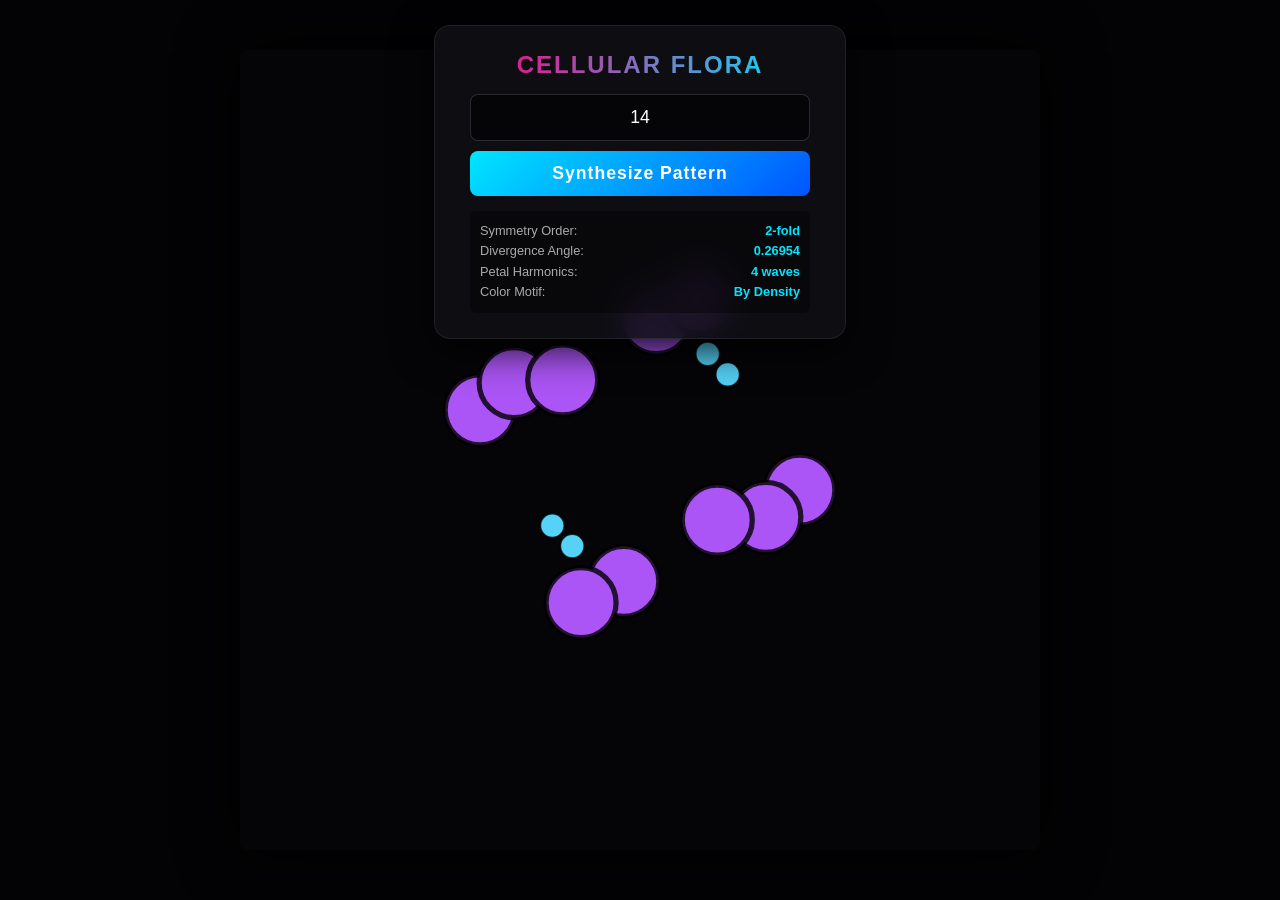
<file: public/cellular_flora.html>
<!DOCTYPE html>
<html lang="en">
<head>
    <meta charset="UTF-8">
    <meta name="viewport" content="width=device-width, initial-scale=1.0">
    <title>Symmetric Cellular Flower</title>
    <style>
        :root {
            --bg-color: #030305;
            --panel-bg: rgba(15, 15, 20, 0.9);
            --text-color: #f0f0f0;
            --accent: #00e5ff;
        }
        body {
            margin: 0;
            padding: 0;
            background-color: var(--bg-color);
            color: var(--text-color);
            font-family: 'Segoe UI', Tahoma, Geneva, Verdana, sans-serif;
            display: flex;
            flex-direction: column;
            align-items: center;
            justify-content: center;
            min-height: 100vh;
            overflow: hidden;
        }
        #ui-container {
            position: absolute;
            top: 25px;
            z-index: 10;
            background: var(--panel-bg);
            padding: 25px 35px;
            border-radius: 16px;
            box-shadow: 0 10px 40px rgba(0, 0, 0, 0.9);
            border: 1px solid rgba(255, 255, 255, 0.08);
            backdrop-filter: blur(15px);
            text-align: center;
            display: flex;
            flex-direction: column;
            gap: 15px;
            width: 340px;
        }
        h1 {
            margin: 0;
            font-size: 1.5rem;
            font-weight: 700;
            letter-spacing: 2px;
            text-transform: uppercase;
            background: linear-gradient(90deg, #ff007f, #00e5ff);
            -webkit-background-clip: text;
            -webkit-text-fill-color: transparent;
        }
        .input-group {
            display: flex;
            flex-direction: column;
            gap: 10px;
        }
        input {
            background: rgba(0, 0, 0, 0.6);
            border: 1px solid rgba(255, 255, 255, 0.15);
            color: white;
            padding: 12px 15px;
            border-radius: 8px;
            font-size: 1.1rem;
            text-align: center;
            outline: none;
            transition: border-color 0.3s;
        }
        input:focus {
            border-color: var(--accent);
        }
        button {
            background: linear-gradient(135deg, #00e5ff, #0055ff);
            border: none;
            color: white;
            padding: 12px;
            border-radius: 8px;
            font-size: 1.1rem;
            cursor: pointer;
            font-weight: bold;
            letter-spacing: 1px;
            transition: transform 0.2s, box-shadow 0.2s;
        }
        button:hover {
            transform: translateY(-2px);
            box-shadow: 0 4px 20px rgba(0, 229, 255, 0.4);
        }
        button:active {
            transform: translateY(0);
        }
        .stats {
            font-size: 0.8rem;
            color: #aaa;
            text-align: left;
            background: rgba(0,0,0,0.4);
            padding: 10px;
            border-radius: 6px;
            line-height: 1.6;
        }
        .stats span {
            color: var(--accent);
            font-weight: bold;
            float: right;
        }
        /* Fixed size square canvas */
        #canvas-wrapper {
            position: relative;
            width: 800px;
            height: 800px;
            background: radial-gradient(circle at center, #0a0a0f 0%, #000 100%);
            box-shadow: 0 0 60px rgba(0,0,0,1);
            border-radius: 8px;
            overflow: hidden;
        }
        canvas {
            display: block;
            width: 100%;
            height: 100%;
        }
        @media (max-width: 900px) {
            #canvas-wrapper {
                width: 95vw;
                height: 95vw;
            }
            #ui-container {
                top: 10px;
                width: 90vw;
                padding: 15px;
            }
        }
    </style>
</head>
<body>

    <div id="ui-container">
        <h1>Cellular Flora</h1>
        <div class="input-group">
            <input type="text" id="numInput" value="14" placeholder="e.g. 12, 10^30, 1e20" autocomplete="off">
            <button onclick="generate()">Synthesize Pattern</button>
        </div>
        <div class="stats" id="statsBox">
            Symmetry Order: <span id="st-sym">-</span><br>
            Divergence Angle: <span id="st-div">-</span><br>
            Petal Harmonics: <span id="st-pet">-</span><br>
            Color Motif: <span id="st-col">-</span>
        </div>
    </div>

    <div id="canvas-wrapper">
        <canvas id="flowerCanvas"></canvas>
    </div>

    <script>
        const canvas = document.getElementById('flowerCanvas');
        const ctx = canvas.getContext('2d', { alpha: false });
        
        const size = 800;
        const dpr = window.devicePixelRatio || 1;
        canvas.width = size * dpr;
        canvas.height = size * dpr;
        ctx.scale(dpr, dpr);

        // String to Seeded PRNG (Avalanche Hash)
        function getSeededRandom(str) {
            let h1 = 0xdeadbeef, h2 = 0x41c6ce57;
            for (let i = 0; i < str.length; i++) {
                let ch = str.charCodeAt(i);
                h1 = Math.imul(h1 ^ ch, 2654435761);
                h2 = Math.imul(h2 ^ ch, 1597334677);
            }
            h1 = Math.imul(h1 ^ (h1 >>> 16), 2246822507) ^ Math.imul(h2 ^ (h2 >>> 13), 3266489909);
            h2 = Math.imul(h2 ^ (h2 >>> 16), 2246822507) ^ Math.imul(h1 ^ (h1 >>> 13), 3266489909);
            let s = 4294967296 * (2097151 & h2) + (h1 >>> 0);
            
            return function() {
                let t = s += 0x6D2B79F5;
                t = Math.imul(t ^ t >>> 15, t | 1);
                t ^= t + Math.imul(t ^ t >>> 7, t | 61);
                return ((t ^ t >>> 14) >>> 0) / 4294967296;
            }
        }

        // Handle commas, big e notation, and exponents
        function parseBigInt(str) {
            str = str.replace(/[\s,]+/g, '').toLowerCase();
            if (!str) return null;
            try {
                if (str.includes('e')) {
                    let [base, exp] = str.split('e');
                    return BigInt(Math.floor(Number(base))) * (10n ** BigInt(exp));
                }
                if (str.includes('^')) {
                    let [base, exp] = str.split('^');
                    return BigInt(base) ** BigInt(exp);
                }
                return BigInt(str);
            } catch (e) {
                return null;
            }
        }

        // Guarantees perfect K-fold mathematical symmetry while ensuring visual depth.
        function getSymmetryBig(N) {
            if (N === 1n) return { K: 1n, center: 1n, Q: 0n };
            
            // Prioritize highly composite/beautiful prime symmetries, with 1n included as a pure Fibonacci spiral fallback.
            const candidates = [64n, 60n, 48n, 36n, 32n, 30n, 24n, 20n, 18n, 16n, 14n, 13n, 12n, 11n, 10n, 9n, 8n, 7n, 6n, 5n, 4n, 3n, 2n, 1n];
            
            // To ensure breathtaking floral depth (multiple layers) even for small N,
            // we demand a minimum number of dots per arm (Q). 
            // Q >= 3 creates a beautiful layered interior rather than a flat ring.
            for (let minQ of [3n, 2n, 1n]) {
                for (let k of candidates) {
                    if (N % k === 0n && (N / k) >= minQ) return { K: k, center: 0n, Q: N / k };
                }
                for (let k of candidates) {
                    if ((N - 1n) % k === 0n && ((N - 1n) / k) >= minQ) return { K: k, center: 1n, Q: (N - 1n) / k };
                }
            }
            
            return { K: 1n, center: 0n, Q: N }; 
        }

        function generate() {
            const rawVal = document.getElementById('numInput').value;
            const N = parseBigInt(rawVal);
            
            if (N === null || N <= 0n) {
                alert("Please enter a valid positive integer.");
                return;
            }

            const rng = getSeededRandom(N.toString());
            const { K, center, Q } = getSymmetryBig(N);
            
            // Scale points for rendering constraints while mathematically keeping pattern structures intact.
            const MAX_RENDER_DOTS = 10000n;
            let Q_draw = Q;
            if (K * Q > MAX_RENDER_DOTS) {
                Q_draw = MAX_RENDER_DOTS / K;
                if (Q_draw < 1n) Q_draw = 1n;
            }

            const numArms = Number(K);
            const numDotsPerArm = Number(Q_draw);
            
            // Derive unique structural DNA from the BigInt hash
            const baseAngles = [0.618034, 0.414213, 0.732050, 0.236068, 0.280776];
            const baseAngle = baseAngles[Math.floor(rng() * baseAngles.length)];
            const angleOffset = (rng() - 0.5) * 0.05; 
            const divergence = baseAngle + angleOffset;
            const deltaTheta = Math.PI * 2 * divergence;

            // Deriving harmonic shape petals (must be multiple of K to preserve symmetry)
            const hasPetals = rng() > 0.3;
            const petalAmp = hasPetals ? (0.1 + rng() * 0.3) : 0;
            const petalFreq = hasPetals ? numArms * Math.floor(rng() * 4 + 1) : 0;

            // Generate Color Motif DNA
            const hue1 = rng() * 360;
            const hue2 = (hue1 + 120 + rng() * 120) % 360; // Guarantee contrasting secondary color
            const colorModes = ["Radial", "Angular", "By Arm", "By Density"];
            const colorModeIdx = Math.floor(rng() * colorModes.length);

            // Update UI Stats
            document.getElementById('st-sym').innerText = `${numArms}-fold`;
            document.getElementById('st-div').innerText = divergence.toFixed(5);
            document.getElementById('st-pet').innerText = hasPetals ? `${petalFreq} waves` : 'Perfect Circle';
            document.getElementById('st-col').innerText = colorModes[colorModeIdx];

            // Clear Background
            ctx.fillStyle = '#050508';
            ctx.fillRect(0, 0, size, size);
            
            const maxRadius = size / 2 - 35;
            const cx = size / 2;
            const cy = size / 2;

            let points = [];

            // Add center dot if mathematically required
            if (center === 1n) {
                points.push({ x: 0, y: 0, t: 0, arm: 0, theta: 0 });
            }

            // Generate perfect coordinate geometry
            for (let i = 1; i <= numDotsPerArm; i++) {
                let t = i / numDotsPerArm;
                let r_base = maxRadius * Math.sqrt(t);
                let theta_base = i * deltaTheta;
                
                // Petal Modulation (preserves K-fold symmetry since freq is multiple of K)
                let r_mod = 1 - petalAmp + petalAmp * Math.cos(petalFreq * theta_base);
                let r = r_base * r_mod;
                
                for (let k = 0; k < numArms; k++) {
                    let theta = theta_base + k * (Math.PI * 2 / numArms);
                    points.push({
                        x: r * Math.cos(theta),
                        y: r * Math.sin(theta),
                        t: t,
                        arm: k,
                        theta: theta
                    });
                }
            }

            // EXACT Spatial Hashing for Guaranteed Periphery Gaps
            const cellSize = maxRadius / 20; 
            const grid = new Map();
            
            function getCell(x, y) {
                return `${Math.floor(x / cellSize)},${Math.floor(y / cellSize)}`;
            }
            
            for (let p of points) {
                let key = getCell(p.x, p.y);
                if (!grid.has(key)) grid.set(key, []);
                grid.get(key).push(p);
            }

            for (let p of points) {
                let cx = Math.floor(p.x / cellSize);
                let cy = Math.floor(p.y / cellSize);
                let minDistSq = Infinity;
                
                for (let dx = -1; dx <= 1; dx++) {
                    for (let dy = -1; dy <= 1; dy++) {
                        let key = `${cx + dx},${cy + dy}`;
                        if (grid.has(key)) {
                            for (let other of grid.get(key)) {
                                if (p === other) continue;
                                let distSq = (p.x - other.x)**2 + (p.y - other.y)**2;
                                if (distSq < minDistSq) minDistSq = distSq;
                            }
                        }
                    }
                }
                
                let minDist = Math.sqrt(minDistSq);
                
                // If N=1, give it a beautiful fixed size. 
                // Otherwise, mathematically bound the radius to 42% of the distance to the closest neighbor.
                // This guarantees at minimum an 16% gap between any two dots' peripheries (0.42 + 0.42 = 0.84).
                if (minDist === Infinity) {
                    p.radius = 35; 
                } else {
                    // Maximum cell dot size slightly increased to 35 so smaller numbers look plump and beautiful
                    p.radius = Math.max(0.5, Math.min(minDist * 0.42, 35));
                }
            }

            // Draw Phase
            ctx.save();
            ctx.translate(cx, cy);

            for (let p of points) {
                let h;
                if (colorModeIdx === 0) h = hue1 + (hue2 - hue1) * p.t; // Radial
                else if (colorModeIdx === 1) h = hue1 + (hue2 - hue1) * (Math.abs(p.theta % (Math.PI*2)) / (Math.PI*2)); // Angular
                else if (colorModeIdx === 2) h = (p.arm % 2 === 0) ? hue1 : hue2; // Arm alternating
                else h = hue1 + (p.radius / 35) * 120; // By Density/Size
                
                ctx.beginPath();
                ctx.arc(p.x, p.y, p.radius, 0, Math.PI * 2);
                
                // Solid meaningful colors based on DNA motif
                ctx.fillStyle = `hsl(${h % 360}, 90%, 65%)`;
                ctx.fill();

                // Draw delicate cellular borders to heavily emphasize exact separation
                ctx.strokeStyle = `rgba(0, 0, 0, 0.8)`;
                ctx.lineWidth = p.radius > 2 ? p.radius * 0.15 : 0.2;
                ctx.stroke();
            }

            ctx.restore();
        }

        window.onload = generate;

        document.getElementById('numInput').addEventListener('keypress', function(e) {
            if (e.key === 'Enter') generate();
        });
    </script>
</body>
</html>
</file>
